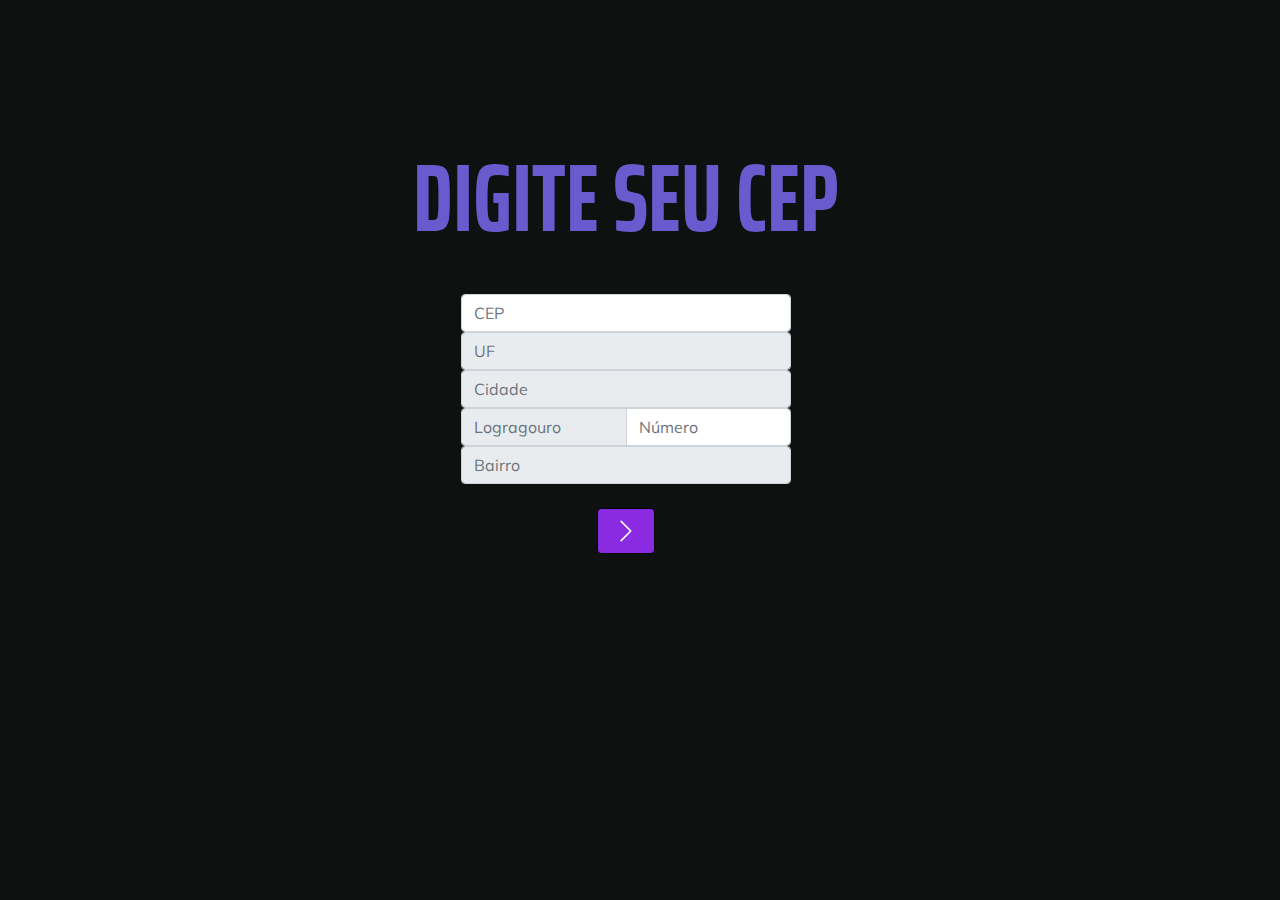
<file: api.html>
<!DOCTYPE html>
<html>  
<head>
    <title>Busca cep</title>
    <link href="https://fonts.googleapis.com/css?family=Saira+Extra+Condensed:500,700" rel="stylesheet" type="text/css" />
    <link href="https://fonts.googleapis.com/css?family=Muli:400,400i,800,800i" rel="stylesheet" type="text/css" />
    
    <link rel="stylesheet" href="https://unpkg.com/aos@next/dist/aos.css" />
    <link href="css/styles.css" rel="stylesheet" />
    <link rel="stylesheet" type="" href="./css/api.css">
    <script src="./js/jquery-3.6.0.min.js"></script>
</head>
<body>
   <div class="busca-cep"><h1>Digite seu CEP</h1></div>

<div class="container mt-5">
    
    <div class="row justify-content-center">
        <div class="formulario col-6">

            <div class="form-group ">
                <input class="form-control col-4" type="text"  id="cep" placeholder="CEP">
            </div>
           
            <div class="form-group">
                <input class="form-control " type="text" id="uf"  placeholder="UF" readonly>
            </div>

            <div class="form-group">
                <input class="form-control " type="text" name="Cidade" id="cidade" placeholder="Cidade" readonly>
            </div>

            <div class="form-group">
                <div class="input-group">
                    <input type="text" class="form-control col-8" placeholder="Logragouro" id="logradouro" readonly>
                    <input type="text" class="form-control col-4" placeholder="Número" id="numero">
           
                </div>
            </div>

            <div class="form-grounp">
                <input type="text" class="form-control " placeholder="Bairro" id="bairro" readonly>
            </div>
                        

            <div class="text-center">
                <button type="submit" id="btn" class="btn btn-success btn-custom mt-4 justify-content-center"><svg class="bi bi-chevron-right" width="32" height="32" viewBox="0 0 20 20" fill="currentColor" xmlns="http://www.w3.org/2000/svg"><path fill-rule="evenodd" d="M6.646 3.646a.5.5 0 01.708 0l6 6a.5.5 0 010 .708l-6 6a.5.5 0 01-.708-.708L12.293 10 6.646 4.354a.5.5 0 010-.708z" clip-rule="evenodd"/></svg>
                </button>
            </div>

        </div>

        
    </div>

</div>
<script src="./js/api.js"></script>

</body>
</html>
</file>
<file: css/styles.css>
@charset "UTF-8";

:root {
  --bs-blue: #0d6efd;
  --bs-indigo: #6610f2;
  --bs-purple: #6f42c1;
  --bs-pink: #d63384;
  --bs-red: #dc3545;
  --bs-orange: BLUEVIOLET;
  --bs-yellow: #ffc107;
  --bs-green: #198754;
  --bs-teal: #20c997;
  --bs-cyan: #0dcaf0;
  --bs-white: #fff;
  --bs-gray: #6c757d;
  --bs-gray-dark: #343a40;
  --bs-gray-100: #f8f9fa;
  --bs-gray-200: #e9ecef;
  --bs-gray-300: #dee2e6;
  --bs-gray-400: #ced4da;
  --bs-gray-500: #adb5bd;
  --bs-gray-600: #6c757d;
  --bs-gray-700: #495057;
  --bs-gray-800: #343a40;
  --bs-gray-900: #212529;
  --bs-primary: BLUEVIOLET;
  --bs-secondary: #6c757d;
  --bs-success: #198754;
  --bs-info: #0dcaf0;
  --bs-warning: #ffc107;
  --bs-danger: #dc3545;
  --bs-light: #f8f9fa;
  --bs-dark: #212529;
  --bs-primary-rgb: 189, 93, 56;
  --bs-secondary-rgb: 108, 117, 125;
  --bs-success-rgb: 25, 135, 84;
  --bs-info-rgb: 13, 202, 240;
  --bs-warning-rgb: 255, 193, 7;
  --bs-danger-rgb: 220, 53, 69;
  --bs-light-rgb: 248, 249, 250;
  --bs-dark-rgb: 33, 37, 41;
  --bs-white-rgb: 255, 255, 255;
  --bs-black-rgb: 0, 0, 0;
  --bs-body-color-rgb: 33, 37, 41;
  --bs-body-bg-rgb: 255, 255, 255;
  --bs-font-sans-serif: system-ui, -apple-system, "Segoe UI", Roboto, "Helvetica Neue", Arial, "Noto Sans", "Liberation Sans", sans-serif, "Apple Color Emoji", "Segoe UI Emoji", "Segoe UI Symbol", "Noto Color Emoji";
  --bs-font-monospace: SFMono-Regular, Menlo, Monaco, Consolas, "Liberation Mono", "Courier New", monospace;
  --bs-gradient: linear-gradient(180deg, rgba(255, 255, 255, 0.15), rgba(255, 255, 255, 0));
  --bs-body-font-family: Muli, -apple-system, BlinkMacSystemFont, Segoe UI, Roboto, Helvetica Neue, Arial, sans-serif, Apple Color Emoji, Segoe UI Emoji, Segoe UI Symbol, Noto Color Emoji;
  --bs-body-font-size: 1rem;
  --bs-body-font-weight: 400;
  --bs-body-line-height: 1.5;
  --bs-body-color: #212529;
  --bs-body-bg: #fff;
}

*,
*::before,
*::after {
  box-sizing: border-box;
}

@media (prefers-reduced-motion: no-preference) {
  :root {
    scroll-behavior: smooth;
  }
}

body {
  margin: 0;
  font-family: var(--bs-body-font-family);
  font-size: var(--bs-body-font-size);
  font-weight: var(--bs-body-font-weight);
  line-height: var(--bs-body-line-height);
  color: var(--bs-body-color);
  text-align: var(--bs-body-text-align);
  background-color: var(--bs-body-bg);
  -webkit-text-size-adjust: 100%;
  -webkit-tap-highlight-color: rgba(0, 0, 0, 0);
  background-color: rgb(15, 17, 17);
}

hr {
  margin: 1rem 0;
  color: inherit;
  background-color: currentColor;
  border: 0;
  opacity: 0.25;
}

hr:not([size]) {
  height: 1px;
}

h6, .h6, h5, .h5, h4, .h4, h3, .h3, h2, .h2, h1, .h1 {
  margin-top: 0;
  margin-bottom: 0.5rem;
  font-family: "Saira Extra Condensed", -apple-system, BlinkMacSystemFont, "Segoe UI", Roboto, "Helvetica Neue", Arial, sans-serif, "Apple Color Emoji", "Segoe UI Emoji", "Segoe UI Symbol", "Noto Color Emoji";
  font-weight: 700;
  line-height: 1.2;
  color: slateblue;
}

h1, .h1 {
  font-size: calc(1.725rem + 5.7vw);
}
@media (min-width: 1200px) {
  h1, .h1 {
    font-size: 6rem;
  }
}

h2, .h2 {
  font-size: calc(1.475rem + 2.7vw);
}
@media (min-width: 1200px) {
  h2, .h2 {
    font-size: 3.5rem;
  }
}

h3, .h3 {
  font-size: calc(1.325rem + 0.9vw);
}
@media (min-width: 1200px) {
  h3, .h3 {
    font-size: 2rem;
  }
}

h4, .h4 {
  font-size: calc(1.275rem + 0.3vw);
}
@media (min-width: 1200px) {
  h4, .h4 {
    font-size: 1.5rem;
  }
}

h5, .h5 {
  font-size: 1.25rem;
}

h6, .h6 {
  font-size: 1rem;
}

p {
  margin-top: 0;
  margin-bottom: 1rem;
}

abbr[title],
abbr[data-bs-original-title] {
  -webkit-text-decoration: underline dotted;
          text-decoration: underline dotted;
  cursor: help;
  -webkit-text-decoration-skip-ink: none;
          text-decoration-skip-ink: none;
}

address {
  margin-bottom: 1rem;
  font-style: normal;
  line-height: inherit;
}

ol,
ul {
  padding-left: 2rem;
}

ol,
ul,
dl {
  margin-top: 0;
  margin-bottom: 1rem;
}

ol ol,
ul ul,
ol ul,
ul ol {
  margin-bottom: 0;
}

dt {
  font-weight: 700;
}

dd {
  margin-bottom: 0.5rem;
  margin-left: 0;
}

blockquote {
  margin: 0 0 1rem;
}

b,
strong {
  font-weight: bolder;
}

small, .small {
  font-size: 0.875em;
}

mark, .mark {
  padding: 0.2em;
  background-color: #fcf8e3;
}

sub,
sup {
  position: relative;
  font-size: 0.75em;
  line-height: 0;
  vertical-align: baseline;
}

sub {
  bottom: -0.25em;
}

sup {
  top: -0.5em;
}

a {
  color: BLUEVIOLET;
  text-decoration: underline;
}
a:hover {
  color: slateblue;
}

a:not([href]):not([class]), a:not([href]):not([class]):hover {
  color: inherit;
  text-decoration: none;
}

pre,
code,
kbd,
samp {
  font-family: var(--bs-font-monospace);
  font-size: 1em;
  direction: ltr /* rtl:ignore */;
  unicode-bidi: bidi-override;
}

pre {
  display: block;
  margin-top: 0;
  margin-bottom: 1rem;
  overflow: auto;
  font-size: 0.875em;
}
pre code {
  font-size: inherit;
  color: inherit;
  word-break: normal;
}

code {
  font-size: 0.875em;
  color: #d63384;
  word-wrap: break-word;
}
a > code {
  color: inherit;
}

kbd {
  padding: 0.2rem 0.4rem;
  font-size: 0.875em;
  color: #fff;
  background-color: #212529;
  border-radius: 0.2rem;
}
kbd kbd {
  padding: 0;
  font-size: 1em;
  font-weight: 700;
}

figure {
  margin: 0 0 1rem;
}

img,
svg {
  vertical-align: middle;
}

table {
  caption-side: bottom;
  border-collapse: collapse;
}

caption {
  padding-top: 0.5rem;
  padding-bottom: 0.5rem;
  color: #6c757d;
  text-align: left;
}

th {
  text-align: inherit;
  text-align: -webkit-match-parent;
}

thead,
tbody,
tfoot,
tr,
td,
th {
  border-color: inherit;
  border-style: solid;
  border-width: 0;
}

label {
  display: inline-block;
}

button {
  border-radius: 0;
}

button:focus:not(:focus-visible) {
  outline: 0;
}

input,
button,
select,
optgroup,
textarea {
  margin: 0;
  font-family: inherit;
  font-size: inherit;
  line-height: inherit;
}

button,
select {
  text-transform: none;
}

[role=button] {
  cursor: pointer;
}

select {
  word-wrap: normal;
}
select:disabled {
  opacity: 1;
}

[list]::-webkit-calendar-picker-indicator {
  display: none;
}

button,
[type=button],
[type=reset],
[type=submit] {
  -webkit-appearance: button;
}
button:not(:disabled),
[type=button]:not(:disabled),
[type=reset]:not(:disabled),
[type=submit]:not(:disabled) {
  cursor: pointer;
}

::-moz-focus-inner {
  padding: 0;
  border-style: none;
}

textarea {
  resize: vertical;
}

fieldset {
  min-width: 0;
  padding: 0;
  margin: 0;
  border: 0;
}

legend {
  float: left;
  width: 100%;
  padding: 0;
  margin-bottom: 0.5rem;
  font-size: calc(1.275rem + 0.3vw);
  line-height: inherit;
}
@media (min-width: 1200px) {
  legend {
    font-size: 1.5rem;
  }
}
legend + * {
  clear: left;
}

::-webkit-datetime-edit-fields-wrapper,
::-webkit-datetime-edit-text,
::-webkit-datetime-edit-minute,
::-webkit-datetime-edit-hour-field,
::-webkit-datetime-edit-day-field,
::-webkit-datetime-edit-month-field,
::-webkit-datetime-edit-year-field {
  padding: 0;
}

::-webkit-inner-spin-button {
  height: auto;
}

[type=search] {
  outline-offset: -2px;
  -webkit-appearance: textfield;
}

/* rtl:raw:
[type="tel"],
[type="url"],
[type="email"],
[type="number"] {
  direction: ltr;
}
*/
::-webkit-search-decoration {
  -webkit-appearance: none;
}

::-webkit-color-swatch-wrapper {
  padding: 0;
}

::-webkit-file-upload-button {
  font: inherit;
}

::file-selector-button {
  font: inherit;
}

::-webkit-file-upload-button {
  font: inherit;
  -webkit-appearance: button;
}

output {
  display: inline-block;
}

iframe {
  border: 0;
}

summary {
  display: list-item;
  cursor: pointer;
}

progress {
  vertical-align: baseline;
}

[hidden] {
  display: none !important;
}

.lead {
  font-size: 1.25rem;
  font-weight: 300;
}

.display-1 {
  font-size: calc(1.625rem + 4.5vw);
  font-weight: 300;
  line-height: 1.2;
}
@media (min-width: 1200px) {
  .display-1 {
    font-size: 5rem;
  }
}

.display-2 {
  font-size: calc(1.575rem + 3.9vw);
  font-weight: 300;
  line-height: 1.2;
}
@media (min-width: 1200px) {
  .display-2 {
    font-size: 4.5rem;
  }
}

.display-3 {
  font-size: calc(1.525rem + 3.3vw);
  font-weight: 300;
  line-height: 1.2;
}
@media (min-width: 1200px) {
  .display-3 {
    font-size: 4rem;
  }
}

.display-4 {
  font-size: calc(1.475rem + 2.7vw);
  font-weight: 300;
  line-height: 1.2;
}
@media (min-width: 1200px) {
  .display-4 {
    font-size: 3.5rem;
  }
}

.display-5 {
  font-size: calc(1.425rem + 2.1vw);
  font-weight: 300;
  line-height: 1.2;
}
@media (min-width: 1200px) {
  .display-5 {
    font-size: 3rem;
  }
}

.display-6 {
  font-size: calc(1.375rem + 1.5vw);
  font-weight: 300;
  line-height: 1.2;
}
@media (min-width: 1200px) {
  .display-6 {
    font-size: 2.5rem;
  }
}

.list-unstyled {
  padding-left: 0;
  list-style: none;
}

.list-inline {
  padding-left: 0;
  list-style: none;
}

.list-inline-item {
  display: inline-block;
}
.list-inline-item:not(:last-child) {
  margin-right: 0.5rem;
}

.initialism {
  font-size: 0.875em;
  text-transform: uppercase;
}

.blockquote {
  margin-bottom: 1rem;
  font-size: 1.25rem;
}
.blockquote > :last-child {
  margin-bottom: 0;
}

.blockquote-footer {
  margin-top: -1rem;
  margin-bottom: 1rem;
  font-size: 0.875em;
  color: #6c757d;
}
.blockquote-footer::before {
  content: "— ";
}

.img-fluid {
  max-width: 100%;
  height: auto;
}

.img-thumbnail {
  padding: 0.25rem;
  background-color: #fff;
  border: 1px solid #dee2e6;
  border-radius: 0.25rem;
  max-width: 100%;
  height: auto;
}

.figure {
  display: inline-block;
}

.figure-img {
  margin-bottom: 0.5rem;
  line-height: 1;
}

.figure-caption {
  font-size: 0.875em;
  color: #6c757d;
}

.container,
.container-fluid,
.container-xxl,
.container-xl,
.container-lg,
.container-md,
.container-sm {
  width: 100%;
  padding-right: var(--bs-gutter-x, 0.75rem);
  padding-left: var(--bs-gutter-x, 0.75rem);
  margin-right: auto;
  margin-left: auto;
}

@media (min-width: 576px) {
  .container-sm, .container {
    max-width: 540px;
  }
}
@media (min-width: 768px) {
  .container-md, .container-sm, .container {
    max-width: 720px;
  }
}
@media (min-width: 992px) {
  .container-lg, .container-md, .container-sm, .container {
    max-width: 960px;
  }
}
@media (min-width: 1200px) {
  .container-xl, .container-lg, .container-md, .container-sm, .container {
    max-width: 1140px;
  }
}
@media (min-width: 1400px) {
  .container-xxl, .container-xl, .container-lg, .container-md, .container-sm, .container {
    max-width: 1320px;
  }
}
.row {
  --bs-gutter-x: 1.5rem;
  --bs-gutter-y: 0;
  display: flex;
  flex-wrap: wrap;
  margin-top: calc(-1 * var(--bs-gutter-y));
  margin-right: calc(-0.5 * var(--bs-gutter-x));
  margin-left: calc(-0.5 * var(--bs-gutter-x));
}
.row > * {
  flex-shrink: 0;
  width: 100%;
  max-width: 100%;
  padding-right: calc(var(--bs-gutter-x) * 0.5);
  padding-left: calc(var(--bs-gutter-x) * 0.5);
  margin-top: var(--bs-gutter-y);
}

.col {
  flex: 1 0 0%;
}

.row-cols-auto > * {
  flex: 0 0 auto;
  width: auto;
}

.row-cols-1 > * {
  flex: 0 0 auto;
  width: 100%;
}

.row-cols-2 > * {
  flex: 0 0 auto;
  width: 50%;
}

.row-cols-3 > * {
  flex: 0 0 auto;
  width: 33.3333333333%;
}

.row-cols-4 > * {
  flex: 0 0 auto;
  width: 25%;
}

.row-cols-5 > * {
  flex: 0 0 auto;
  width: 20%;
}

.row-cols-6 > * {
  flex: 0 0 auto;
  width: 16.6666666667%;
}

.col-auto {
  flex: 0 0 auto;
  width: auto;
}

.col-1 {
  flex: 0 0 auto;
  width: 8.33333333%;
}

.col-2 {
  flex: 0 0 auto;
  width: 16.66666667%;
}

.col-3 {
  flex: 0 0 auto;
  width: 25%;
}

.col-4 {
  flex: 0 0 auto;
  width: 33.33333333%;
}

.col-5 {
  flex: 0 0 auto;
  width: 41.66666667%;
}

.col-6 {
  flex: 0 0 auto;
  width: 50%;
}

.col-7 {
  flex: 0 0 auto;
  width: 58.33333333%;
}

.col-8 {
  flex: 0 0 auto;
  width: 66.66666667%;
}

.col-9 {
  flex: 0 0 auto;
  width: 75%;
}

.col-10 {
  flex: 0 0 auto;
  width: 83.33333333%;
}

.col-11 {
  flex: 0 0 auto;
  width: 91.66666667%;
}

.col-12 {
  flex: 0 0 auto;
  width: 100%;
}

.offset-1 {
  margin-left: 8.33333333%;
}

.offset-2 {
  margin-left: 16.66666667%;
}

.offset-3 {
  margin-left: 25%;
}

.offset-4 {
  margin-left: 33.33333333%;
}

.offset-5 {
  margin-left: 41.66666667%;
}

.offset-6 {
  margin-left: 50%;
}

.offset-7 {
  margin-left: 58.33333333%;
}

.offset-8 {
  margin-left: 66.66666667%;
}

.offset-9 {
  margin-left: 75%;
}

.offset-10 {
  margin-left: 83.33333333%;
}

.offset-11 {
  margin-left: 91.66666667%;
}

.g-0,
.gx-0 {
  --bs-gutter-x: 0;
}

.g-0,
.gy-0 {
  --bs-gutter-y: 0;
}

.g-1,
.gx-1 {
  --bs-gutter-x: 0.25rem;
}

.g-1,
.gy-1 {
  --bs-gutter-y: 0.25rem;
}

.g-2,
.gx-2 {
  --bs-gutter-x: 0.5rem;
}

.g-2,
.gy-2 {
  --bs-gutter-y: 0.5rem;
}

.g-3,
.gx-3 {
  --bs-gutter-x: 1rem;
}

.g-3,
.gy-3 {
  --bs-gutter-y: 1rem;
}

.g-4,
.gx-4 {
  --bs-gutter-x: 1.5rem;
}

.g-4,
.gy-4 {
  --bs-gutter-y: 1.5rem;
}

.g-5,
.gx-5 {
  --bs-gutter-x: 3rem;
}

.g-5,
.gy-5 {
  --bs-gutter-y: 3rem;
}

@media (min-width: 576px) {
  .col-sm {
    flex: 1 0 0%;
  }

  .row-cols-sm-auto > * {
    flex: 0 0 auto;
    width: auto;
  }

  .row-cols-sm-1 > * {
    flex: 0 0 auto;
    width: 100%;
  }

  .row-cols-sm-2 > * {
    flex: 0 0 auto;
    width: 50%;
  }

  .row-cols-sm-3 > * {
    flex: 0 0 auto;
    width: 33.3333333333%;
  }

  .row-cols-sm-4 > * {
    flex: 0 0 auto;
    width: 25%;
  }

  .row-cols-sm-5 > * {
    flex: 0 0 auto;
    width: 20%;
  }

  .row-cols-sm-6 > * {
    flex: 0 0 auto;
    width: 16.6666666667%;
  }

  .col-sm-auto {
    flex: 0 0 auto;
    width: auto;
  }

  .col-sm-1 {
    flex: 0 0 auto;
    width: 8.33333333%;
  }

  .col-sm-2 {
    flex: 0 0 auto;
    width: 16.66666667%;
  }

  .col-sm-3 {
    flex: 0 0 auto;
    width: 25%;
  }

  .col-sm-4 {
    flex: 0 0 auto;
    width: 33.33333333%;
  }

  .col-sm-5 {
    flex: 0 0 auto;
    width: 41.66666667%;
  }

  .col-sm-6 {
    flex: 0 0 auto;
    width: 50%;
  }

  .col-sm-7 {
    flex: 0 0 auto;
    width: 58.33333333%;
  }

  .col-sm-8 {
    flex: 0 0 auto;
    width: 66.66666667%;
  }

  .col-sm-9 {
    flex: 0 0 auto;
    width: 75%;
  }

  .col-sm-10 {
    flex: 0 0 auto;
    width: 83.33333333%;
  }

  .col-sm-11 {
    flex: 0 0 auto;
    width: 91.66666667%;
  }

  .col-sm-12 {
    flex: 0 0 auto;
    width: 100%;
  }

  .offset-sm-0 {
    margin-left: 0;
  }

  .offset-sm-1 {
    margin-left: 8.33333333%;
  }

  .offset-sm-2 {
    margin-left: 16.66666667%;
  }

  .offset-sm-3 {
    margin-left: 25%;
  }

  .offset-sm-4 {
    margin-left: 33.33333333%;
  }

  .offset-sm-5 {
    margin-left: 41.66666667%;
  }

  .offset-sm-6 {
    margin-left: 50%;
  }

  .offset-sm-7 {
    margin-left: 58.33333333%;
  }

  .offset-sm-8 {
    margin-left: 66.66666667%;
  }

  .offset-sm-9 {
    margin-left: 75%;
  }

  .offset-sm-10 {
    margin-left: 83.33333333%;
  }

  .offset-sm-11 {
    margin-left: 91.66666667%;
  }

  .g-sm-0,
.gx-sm-0 {
    --bs-gutter-x: 0;
  }

  .g-sm-0,
.gy-sm-0 {
    --bs-gutter-y: 0;
  }

  .g-sm-1,
.gx-sm-1 {
    --bs-gutter-x: 0.25rem;
  }

  .g-sm-1,
.gy-sm-1 {
    --bs-gutter-y: 0.25rem;
  }

  .g-sm-2,
.gx-sm-2 {
    --bs-gutter-x: 0.5rem;
  }

  .g-sm-2,
.gy-sm-2 {
    --bs-gutter-y: 0.5rem;
  }

  .g-sm-3,
.gx-sm-3 {
    --bs-gutter-x: 1rem;
  }

  .g-sm-3,
.gy-sm-3 {
    --bs-gutter-y: 1rem;
  }

  .g-sm-4,
.gx-sm-4 {
    --bs-gutter-x: 1.5rem;
  }

  .g-sm-4,
.gy-sm-4 {
    --bs-gutter-y: 1.5rem;
  }

  .g-sm-5,
.gx-sm-5 {
    --bs-gutter-x: 3rem;
  }

  .g-sm-5,
.gy-sm-5 {
    --bs-gutter-y: 3rem;
  }
}
@media (min-width: 768px) {
  .col-md {
    flex: 1 0 0%;
  }

  .row-cols-md-auto > * {
    flex: 0 0 auto;
    width: auto;
  }

  .row-cols-md-1 > * {
    flex: 0 0 auto;
    width: 100%;
  }

  .row-cols-md-2 > * {
    flex: 0 0 auto;
    width: 50%;
  }

  .row-cols-md-3 > * {
    flex: 0 0 auto;
    width: 33.3333333333%;
  }

  .row-cols-md-4 > * {
    flex: 0 0 auto;
    width: 25%;
  }

  .row-cols-md-5 > * {
    flex: 0 0 auto;
    width: 20%;
  }

  .row-cols-md-6 > * {
    flex: 0 0 auto;
    width: 16.6666666667%;
  }

  .col-md-auto {
    flex: 0 0 auto;
    width: auto;
  }

  .col-md-1 {
    flex: 0 0 auto;
    width: 8.33333333%;
  }

  .col-md-2 {
    flex: 0 0 auto;
    width: 16.66666667%;
  }

  .col-md-3 {
    flex: 0 0 auto;
    width: 25%;
  }

  .col-md-4 {
    flex: 0 0 auto;
    width: 33.33333333%;
  }

  .col-md-5 {
    flex: 0 0 auto;
    width: 41.66666667%;
  }

  .col-md-6 {
    flex: 0 0 auto;
    width: 50%;
  }

  .col-md-7 {
    flex: 0 0 auto;
    width: 58.33333333%;
  }

  .col-md-8 {
    flex: 0 0 auto;
    width: 66.66666667%;
  }

  .col-md-9 {
    flex: 0 0 auto;
    width: 75%;
  }

  .col-md-10 {
    flex: 0 0 auto;
    width: 83.33333333%;
  }

  .col-md-11 {
    flex: 0 0 auto;
    width: 91.66666667%;
  }

  .col-md-12 {
    flex: 0 0 auto;
    width: 100%;
  }

  .offset-md-0 {
    margin-left: 0;
  }

  .offset-md-1 {
    margin-left: 8.33333333%;
  }

  .offset-md-2 {
    margin-left: 16.66666667%;
  }

  .offset-md-3 {
    margin-left: 25%;
  }

  .offset-md-4 {
    margin-left: 33.33333333%;
  }

  .offset-md-5 {
    margin-left: 41.66666667%;
  }

  .offset-md-6 {
    margin-left: 50%;
  }

  .offset-md-7 {
    margin-left: 58.33333333%;
  }

  .offset-md-8 {
    margin-left: 66.66666667%;
  }

  .offset-md-9 {
    margin-left: 75%;
  }

  .offset-md-10 {
    margin-left: 83.33333333%;
  }

  .offset-md-11 {
    margin-left: 91.66666667%;
  }

  .g-md-0,
.gx-md-0 {
    --bs-gutter-x: 0;
  }

  .g-md-0,
.gy-md-0 {
    --bs-gutter-y: 0;
  }

  .g-md-1,
.gx-md-1 {
    --bs-gutter-x: 0.25rem;
  }

  .g-md-1,
.gy-md-1 {
    --bs-gutter-y: 0.25rem;
  }

  .g-md-2,
.gx-md-2 {
    --bs-gutter-x: 0.5rem;
  }

  .g-md-2,
.gy-md-2 {
    --bs-gutter-y: 0.5rem;
  }

  .g-md-3,
.gx-md-3 {
    --bs-gutter-x: 1rem;
  }

  .g-md-3,
.gy-md-3 {
    --bs-gutter-y: 1rem;
  }

  .g-md-4,
.gx-md-4 {
    --bs-gutter-x: 1.5rem;
  }

  .g-md-4,
.gy-md-4 {
    --bs-gutter-y: 1.5rem;
  }

  .g-md-5,
.gx-md-5 {
    --bs-gutter-x: 3rem;
  }

  .g-md-5,
.gy-md-5 {
    --bs-gutter-y: 3rem;
  }
}
@media (min-width: 992px) {
  .col-lg {
    flex: 1 0 0%;
  }

  .row-cols-lg-auto > * {
    flex: 0 0 auto;
    width: auto;
  }

  .row-cols-lg-1 > * {
    flex: 0 0 auto;
    width: 100%;
  }

  .row-cols-lg-2 > * {
    flex: 0 0 auto;
    width: 50%;
  }

  .row-cols-lg-3 > * {
    flex: 0 0 auto;
    width: 33.3333333333%;
  }

  .row-cols-lg-4 > * {
    flex: 0 0 auto;
    width: 25%;
  }

  .row-cols-lg-5 > * {
    flex: 0 0 auto;
    width: 20%;
  }

  .row-cols-lg-6 > * {
    flex: 0 0 auto;
    width: 16.6666666667%;
  }

  .col-lg-auto {
    flex: 0 0 auto;
    width: auto;
  }

  .col-lg-1 {
    flex: 0 0 auto;
    width: 8.33333333%;
  }

  .col-lg-2 {
    flex: 0 0 auto;
    width: 16.66666667%;
  }

  .col-lg-3 {
    flex: 0 0 auto;
    width: 25%;
  }

  .col-lg-4 {
    flex: 0 0 auto;
    width: 33.33333333%;
  }

  .col-lg-5 {
    flex: 0 0 auto;
    width: 41.66666667%;
  }

  .col-lg-6 {
    flex: 0 0 auto;
    width: 50%;
  }

  .col-lg-7 {
    flex: 0 0 auto;
    width: 58.33333333%;
  }

  .col-lg-8 {
    flex: 0 0 auto;
    width: 66.66666667%;
  }

  .col-lg-9 {
    flex: 0 0 auto;
    width: 75%;
  }

  .col-lg-10 {
    flex: 0 0 auto;
    width: 83.33333333%;
  }

  .col-lg-11 {
    flex: 0 0 auto;
    width: 91.66666667%;
  }

  .col-lg-12 {
    flex: 0 0 auto;
    width: 100%;
  }

  .offset-lg-0 {
    margin-left: 0;
  }

  .offset-lg-1 {
    margin-left: 8.33333333%;
  }

  .offset-lg-2 {
    margin-left: 16.66666667%;
  }

  .offset-lg-3 {
    margin-left: 25%;
  }

  .offset-lg-4 {
    margin-left: 33.33333333%;
  }

  .offset-lg-5 {
    margin-left: 41.66666667%;
  }

  .offset-lg-6 {
    margin-left: 50%;
  }

  .offset-lg-7 {
    margin-left: 58.33333333%;
  }

  .offset-lg-8 {
    margin-left: 66.66666667%;
  }

  .offset-lg-9 {
    margin-left: 75%;
  }

  .offset-lg-10 {
    margin-left: 83.33333333%;
  }

  .offset-lg-11 {
    margin-left: 91.66666667%;
  }

  .g-lg-0,
.gx-lg-0 {
    --bs-gutter-x: 0;
  }

  .g-lg-0,
.gy-lg-0 {
    --bs-gutter-y: 0;
  }

  .g-lg-1,
.gx-lg-1 {
    --bs-gutter-x: 0.25rem;
  }

  .g-lg-1,
.gy-lg-1 {
    --bs-gutter-y: 0.25rem;
  }

  .g-lg-2,
.gx-lg-2 {
    --bs-gutter-x: 0.5rem;
  }

  .g-lg-2,
.gy-lg-2 {
    --bs-gutter-y: 0.5rem;
  }

  .g-lg-3,
.gx-lg-3 {
    --bs-gutter-x: 1rem;
  }

  .g-lg-3,
.gy-lg-3 {
    --bs-gutter-y: 1rem;
  }

  .g-lg-4,
.gx-lg-4 {
    --bs-gutter-x: 1.5rem;
  }

  .g-lg-4,
.gy-lg-4 {
    --bs-gutter-y: 1.5rem;
  }

  .g-lg-5,
.gx-lg-5 {
    --bs-gutter-x: 3rem;
  }

  .g-lg-5,
.gy-lg-5 {
    --bs-gutter-y: 3rem;
  }
}
@media (min-width: 1200px) {
  .col-xl {
    flex: 1 0 0%;
  }

  .row-cols-xl-auto > * {
    flex: 0 0 auto;
    width: auto;
  }

  .row-cols-xl-1 > * {
    flex: 0 0 auto;
    width: 100%;
  }

  .row-cols-xl-2 > * {
    flex: 0 0 auto;
    width: 50%;
  }

  .row-cols-xl-3 > * {
    flex: 0 0 auto;
    width: 33.3333333333%;
  }

  .row-cols-xl-4 > * {
    flex: 0 0 auto;
    width: 25%;
  }

  .row-cols-xl-5 > * {
    flex: 0 0 auto;
    width: 20%;
  }

  .row-cols-xl-6 > * {
    flex: 0 0 auto;
    width: 16.6666666667%;
  }

  .col-xl-auto {
    flex: 0 0 auto;
    width: auto;
  }

  .col-xl-1 {
    flex: 0 0 auto;
    width: 8.33333333%;
  }

  .col-xl-2 {
    flex: 0 0 auto;
    width: 16.66666667%;
  }

  .col-xl-3 {
    flex: 0 0 auto;
    width: 25%;
  }

  .col-xl-4 {
    flex: 0 0 auto;
    width: 33.33333333%;
  }

  .col-xl-5 {
    flex: 0 0 auto;
    width: 41.66666667%;
  }

  .col-xl-6 {
    flex: 0 0 auto;
    width: 50%;
  }

  .col-xl-7 {
    flex: 0 0 auto;
    width: 58.33333333%;
  }

  .col-xl-8 {
    flex: 0 0 auto;
    width: 66.66666667%;
  }

  .col-xl-9 {
    flex: 0 0 auto;
    width: 75%;
  }

  .col-xl-10 {
    flex: 0 0 auto;
    width: 83.33333333%;
  }

  .col-xl-11 {
    flex: 0 0 auto;
    width: 91.66666667%;
  }

  .col-xl-12 {
    flex: 0 0 auto;
    width: 100%;
  }

  .offset-xl-0 {
    margin-left: 0;
  }

  .offset-xl-1 {
    margin-left: 8.33333333%;
  }

  .offset-xl-2 {
    margin-left: 16.66666667%;
  }

  .offset-xl-3 {
    margin-left: 25%;
  }

  .offset-xl-4 {
    margin-left: 33.33333333%;
  }

  .offset-xl-5 {
    margin-left: 41.66666667%;
  }

  .offset-xl-6 {
    margin-left: 50%;
  }

  .offset-xl-7 {
    margin-left: 58.33333333%;
  }

  .offset-xl-8 {
    margin-left: 66.66666667%;
  }

  .offset-xl-9 {
    margin-left: 75%;
  }

  .offset-xl-10 {
    margin-left: 83.33333333%;
  }

  .offset-xl-11 {
    margin-left: 91.66666667%;
  }

  .g-xl-0,
.gx-xl-0 {
    --bs-gutter-x: 0;
  }

  .g-xl-0,
.gy-xl-0 {
    --bs-gutter-y: 0;
  }

  .g-xl-1,
.gx-xl-1 {
    --bs-gutter-x: 0.25rem;
  }

  .g-xl-1,
.gy-xl-1 {
    --bs-gutter-y: 0.25rem;
  }

  .g-xl-2,
.gx-xl-2 {
    --bs-gutter-x: 0.5rem;
  }

  .g-xl-2,
.gy-xl-2 {
    --bs-gutter-y: 0.5rem;
  }

  .g-xl-3,
.gx-xl-3 {
    --bs-gutter-x: 1rem;
  }

  .g-xl-3,
.gy-xl-3 {
    --bs-gutter-y: 1rem;
  }

  .g-xl-4,
.gx-xl-4 {
    --bs-gutter-x: 1.5rem;
  }

  .g-xl-4,
.gy-xl-4 {
    --bs-gutter-y: 1.5rem;
  }

  .g-xl-5,
.gx-xl-5 {
    --bs-gutter-x: 3rem;
  }

  .g-xl-5,
.gy-xl-5 {
    --bs-gutter-y: 3rem;
  }
}
@media (min-width: 1400px) {
  .col-xxl {
    flex: 1 0 0%;
  }

  .row-cols-xxl-auto > * {
    flex: 0 0 auto;
    width: auto;
  }

  .row-cols-xxl-1 > * {
    flex: 0 0 auto;
    width: 100%;
  }

  .row-cols-xxl-2 > * {
    flex: 0 0 auto;
    width: 50%;
  }

  .row-cols-xxl-3 > * {
    flex: 0 0 auto;
    width: 33.3333333333%;
  }

  .row-cols-xxl-4 > * {
    flex: 0 0 auto;
    width: 25%;
  }

  .row-cols-xxl-5 > * {
    flex: 0 0 auto;
    width: 20%;
  }

  .row-cols-xxl-6 > * {
    flex: 0 0 auto;
    width: 16.6666666667%;
  }

  .col-xxl-auto {
    flex: 0 0 auto;
    width: auto;
  }

  .col-xxl-1 {
    flex: 0 0 auto;
    width: 8.33333333%;
  }

  .col-xxl-2 {
    flex: 0 0 auto;
    width: 16.66666667%;
  }

  .col-xxl-3 {
    flex: 0 0 auto;
    width: 25%;
  }

  .col-xxl-4 {
    flex: 0 0 auto;
    width: 33.33333333%;
  }

  .col-xxl-5 {
    flex: 0 0 auto;
    width: 41.66666667%;
  }

  .col-xxl-6 {
    flex: 0 0 auto;
    width: 50%;
  }

  .col-xxl-7 {
    flex: 0 0 auto;
    width: 58.33333333%;
  }

  .col-xxl-8 {
    flex: 0 0 auto;
    width: 66.66666667%;
  }

  .col-xxl-9 {
    flex: 0 0 auto;
    width: 75%;
  }

  .col-xxl-10 {
    flex: 0 0 auto;
    width: 83.33333333%;
  }

  .col-xxl-11 {
    flex: 0 0 auto;
    width: 91.66666667%;
  }

  .col-xxl-12 {
    flex: 0 0 auto;
    width: 100%;
  }

  .offset-xxl-0 {
    margin-left: 0;
  }

  .offset-xxl-1 {
    margin-left: 8.33333333%;
  }

  .offset-xxl-2 {
    margin-left: 16.66666667%;
  }

  .offset-xxl-3 {
    margin-left: 25%;
  }

  .offset-xxl-4 {
    margin-left: 33.33333333%;
  }

  .offset-xxl-5 {
    margin-left: 41.66666667%;
  }

  .offset-xxl-6 {
    margin-left: 50%;
  }

  .offset-xxl-7 {
    margin-left: 58.33333333%;
  }

  .offset-xxl-8 {
    margin-left: 66.66666667%;
  }

  .offset-xxl-9 {
    margin-left: 75%;
  }

  .offset-xxl-10 {
    margin-left: 83.33333333%;
  }

  .offset-xxl-11 {
    margin-left: 91.66666667%;
  }

  .g-xxl-0,
.gx-xxl-0 {
    --bs-gutter-x: 0;
  }

  .g-xxl-0,
.gy-xxl-0 {
    --bs-gutter-y: 0;
  }

  .g-xxl-1,
.gx-xxl-1 {
    --bs-gutter-x: 0.25rem;
  }

  .g-xxl-1,
.gy-xxl-1 {
    --bs-gutter-y: 0.25rem;
  }

  .g-xxl-2,
.gx-xxl-2 {
    --bs-gutter-x: 0.5rem;
  }

  .g-xxl-2,
.gy-xxl-2 {
    --bs-gutter-y: 0.5rem;
  }

  .g-xxl-3,
.gx-xxl-3 {
    --bs-gutter-x: 1rem;
  }

  .g-xxl-3,
.gy-xxl-3 {
    --bs-gutter-y: 1rem;
  }

  .g-xxl-4,
.gx-xxl-4 {
    --bs-gutter-x: 1.5rem;
  }

  .g-xxl-4,
.gy-xxl-4 {
    --bs-gutter-y: 1.5rem;
  }

  .g-xxl-5,
.gx-xxl-5 {
    --bs-gutter-x: 3rem;
  }

  .g-xxl-5,
.gy-xxl-5 {
    --bs-gutter-y: 3rem;
  }
}
.table {
  --bs-table-bg: transparent;
  --bs-table-accent-bg: transparent;
  --bs-table-striped-color: #212529;
  --bs-table-striped-bg: rgba(0, 0, 0, 0.05);
  --bs-table-active-color: #212529;
  --bs-table-active-bg: rgba(0, 0, 0, 0.1);
  --bs-table-hover-color: #212529;
  --bs-table-hover-bg: rgba(0, 0, 0, 0.075);
  width: 100%;
  margin-bottom: 1rem;
  color: #212529;
  vertical-align: top;
  border-color: #dee2e6;
}
.table > :not(caption) > * > * {
  padding: 0.5rem 0.5rem;
  background-color: var(--bs-table-bg);
  border-bottom-width: 1px;
  box-shadow: inset 0 0 0 9999px var(--bs-table-accent-bg);
}
.table > tbody {
  vertical-align: inherit;
}
.table > thead {
  vertical-align: bottom;
}
.table > :not(:first-child) {
  border-top: 2px solid currentColor;
}

.caption-top {
  caption-side: top;
}

.table-sm > :not(caption) > * > * {
  padding: 0.25rem 0.25rem;
}

.table-bordered > :not(caption) > * {
  border-width: 1px 0;
}
.table-bordered > :not(caption) > * > * {
  border-width: 0 1px;
}

.table-borderless > :not(caption) > * > * {
  border-bottom-width: 0;
}
.table-borderless > :not(:first-child) {
  border-top-width: 0;
}

.table-striped > tbody > tr:nth-of-type(odd) > * {
  --bs-table-accent-bg: var(--bs-table-striped-bg);
  color: var(--bs-table-striped-color);
}

.table-active {
  --bs-table-accent-bg: var(--bs-table-active-bg);
  color: var(--bs-table-active-color);
}

.table-hover > tbody > tr:hover > * {
  --bs-table-accent-bg: var(--bs-table-hover-bg);
  color: var(--bs-table-hover-color);
}

.table-primary {
  --bs-table-bg: #f2dfd7;
  --bs-table-striped-bg: #e6d4cc;
  --bs-table-striped-color: #000;
  --bs-table-active-bg: #dac9c2;
  --bs-table-active-color: #000;
  --bs-table-hover-bg: #e0cec7;
  --bs-table-hover-color: #000;
  color: #000;
  border-color: #dac9c2;
}

.table-secondary {
  --bs-table-bg: #e2e3e5;
  --bs-table-striped-bg: #d7d8da;
  --bs-table-striped-color: #000;
  --bs-table-active-bg: #cbccce;
  --bs-table-active-color: #000;
  --bs-table-hover-bg: #d1d2d4;
  --bs-table-hover-color: #000;
  color: #000;
  border-color: #cbccce;
}

.table-success {
  --bs-table-bg: #d1e7dd;
  --bs-table-striped-bg: #c7dbd2;
  --bs-table-striped-color: #000;
  --bs-table-active-bg: #bcd0c7;
  --bs-table-active-color: #000;
  --bs-table-hover-bg: #c1d6cc;
  --bs-table-hover-color: #000;
  color: #000;
  border-color: #bcd0c7;
}

.table-info {
  --bs-table-bg: #cff4fc;
  --bs-table-striped-bg: #c5e8ef;
  --bs-table-striped-color: #000;
  --bs-table-active-bg: #badce3;
  --bs-table-active-color: #000;
  --bs-table-hover-bg: #bfe2e9;
  --bs-table-hover-color: #000;
  color: #000;
  border-color: #badce3;
}

.table-warning {
  --bs-table-bg: #fff3cd;
  --bs-table-striped-bg: #f2e7c3;
  --bs-table-striped-color: #000;
  --bs-table-active-bg: #e6dbb9;
  --bs-table-active-color: #000;
  --bs-table-hover-bg: #ece1be;
  --bs-table-hover-color: #000;
  color: #000;
  border-color: #e6dbb9;
}

.table-danger {
  --bs-table-bg: #f8d7da;
  --bs-table-striped-bg: #eccccf;
  --bs-table-striped-color: #000;
  --bs-table-active-bg: #dfc2c4;
  --bs-table-active-color: #000;
  --bs-table-hover-bg: #e5c7ca;
  --bs-table-hover-color: #000;
  color: #000;
  border-color: #dfc2c4;
}

.table-light {
  --bs-table-bg: #f8f9fa;
  --bs-table-striped-bg: #ecedee;
  --bs-table-striped-color: #000;
  --bs-table-active-bg: #dfe0e1;
  --bs-table-active-color: #000;
  --bs-table-hover-bg: #e5e6e7;
  --bs-table-hover-color: #000;
  color: #000;
  border-color: #dfe0e1;
}

.table-dark {
  --bs-table-bg: #212529;
  --bs-table-striped-bg: #2c3034;
  --bs-table-striped-color: #fff;
  --bs-table-active-bg: #373b3e;
  --bs-table-active-color: #fff;
  --bs-table-hover-bg: #323539;
  --bs-table-hover-color: #fff;
  color: #fff;
  border-color: #373b3e;
}

.table-responsive {
  overflow-x: auto;
  -webkit-overflow-scrolling: touch;
}

@media (max-width: 575.98px) {
  .table-responsive-sm {
    overflow-x: auto;
    -webkit-overflow-scrolling: touch;
  }
}
@media (max-width: 767.98px) {
  .table-responsive-md {
    overflow-x: auto;
    -webkit-overflow-scrolling: touch;
  }
}
@media (max-width: 991.98px) {
  .table-responsive-lg {
    overflow-x: auto;
    -webkit-overflow-scrolling: touch;
  }
}
@media (max-width: 1199.98px) {
  .table-responsive-xl {
    overflow-x: auto;
    -webkit-overflow-scrolling: touch;
  }
}
@media (max-width: 1399.98px) {
  .table-responsive-xxl {
    overflow-x: auto;
    -webkit-overflow-scrolling: touch;
  }
}
.form-label {
  margin-bottom: 0.5rem;
}

.col-form-label {
  padding-top: calc(0.375rem + 1px);
  padding-bottom: calc(0.375rem + 1px);
  margin-bottom: 0;
  font-size: inherit;
  line-height: 1.5;
}

.col-form-label-lg {
  padding-top: calc(0.5rem + 1px);
  padding-bottom: calc(0.5rem + 1px);
  font-size: 1.25rem;
}

.col-form-label-sm {
  padding-top: calc(0.25rem + 1px);
  padding-bottom: calc(0.25rem + 1px);
  font-size: 0.875rem;
}

.form-text {
  margin-top: 0.25rem;
  font-size: 0.875em;
  color: #6c757d;
}

.form-control {
  display: block;
  width: 100%;
  padding: 0.375rem 0.75rem;
  font-size: 1rem;
  font-weight: 400;
  line-height: 1.5;
  color: #212529;
  background-color: #fff;
  background-clip: padding-box;
  border: 1px solid #ced4da;
  -webkit-appearance: none;
     -moz-appearance: none;
          appearance: none;
  border-radius: 0.25rem;
  transition: border-color 0.15s ease-in-out, box-shadow 0.15s ease-in-out;
}
@media (prefers-reduced-motion: reduce) {
  .form-control {
    transition: none;
  }
}
.form-control[type=file] {
  overflow: hidden;
}
.form-control[type=file]:not(:disabled):not([readonly]) {
  cursor: pointer;
}
.form-control:focus {
  color: #212529;
  background-color: #fff;
  border-color: #deae9c;
  outline: 0;
  box-shadow: 0 0 0 0.25rem rgba(189, 93, 56, 0.25);
}
.form-control::-webkit-date-and-time-value {
  height: 1.5em;
}
.form-control::-moz-placeholder {
  color: #6c757d;
  opacity: 1;
}
.form-control:-ms-input-placeholder {
  color: #6c757d;
  opacity: 1;
}
.form-control::placeholder {
  color: #6c757d;
  opacity: 1;
}
.form-control:disabled, .form-control[readonly] {
  background-color: #e9ecef;
  opacity: 1;
}
.form-control::-webkit-file-upload-button {
  padding: 0.375rem 0.75rem;
  margin: -0.375rem -0.75rem;
  -webkit-margin-end: 0.75rem;
          margin-inline-end: 0.75rem;
  color: #212529;
  background-color: #e9ecef;
  pointer-events: none;
  border-color: inherit;
  border-style: solid;
  border-width: 0;
  border-inline-end-width: 1px;
  border-radius: 0;
  -webkit-transition: color 0.15s ease-in-out, background-color 0.15s ease-in-out, border-color 0.15s ease-in-out, box-shadow 0.15s ease-in-out;
  transition: color 0.15s ease-in-out, background-color 0.15s ease-in-out, border-color 0.15s ease-in-out, box-shadow 0.15s ease-in-out;
}
.form-control::file-selector-button {
  padding: 0.375rem 0.75rem;
  margin: -0.375rem -0.75rem;
  -webkit-margin-end: 0.75rem;
          margin-inline-end: 0.75rem;
  color: #212529;
  background-color: #e9ecef;
  pointer-events: none;
  border-color: inherit;
  border-style: solid;
  border-width: 0;
  border-inline-end-width: 1px;
  border-radius: 0;
  transition: color 0.15s ease-in-out, background-color 0.15s ease-in-out, border-color 0.15s ease-in-out, box-shadow 0.15s ease-in-out;
}
@media (prefers-reduced-motion: reduce) {
  .form-control::-webkit-file-upload-button {
    -webkit-transition: none;
    transition: none;
  }
  .form-control::file-selector-button {
    transition: none;
  }
}
.form-control:hover:not(:disabled):not([readonly])::-webkit-file-upload-button {
  background-color: #dde0e3;
}
.form-control:hover:not(:disabled):not([readonly])::file-selector-button {
  background-color: #dde0e3;
}
.form-control::-webkit-file-upload-button {
  padding: 0.375rem 0.75rem;
  margin: -0.375rem -0.75rem;
  -webkit-margin-end: 0.75rem;
          margin-inline-end: 0.75rem;
  color: #212529;
  background-color: #e9ecef;
  pointer-events: none;
  border-color: inherit;
  border-style: solid;
  border-width: 0;
  border-inline-end-width: 1px;
  border-radius: 0;
  -webkit-transition: color 0.15s ease-in-out, background-color 0.15s ease-in-out, border-color 0.15s ease-in-out, box-shadow 0.15s ease-in-out;
  transition: color 0.15s ease-in-out, background-color 0.15s ease-in-out, border-color 0.15s ease-in-out, box-shadow 0.15s ease-in-out;
}
@media (prefers-reduced-motion: reduce) {
  .form-control::-webkit-file-upload-button {
    -webkit-transition: none;
    transition: none;
  }
}
.form-control:hover:not(:disabled):not([readonly])::-webkit-file-upload-button {
  background-color: #dde0e3;
}

.form-control-plaintext {
  display: block;
  width: 100%;
  padding: 0.375rem 0;
  margin-bottom: 0;
  line-height: 1.5;
  color: #212529;
  background-color: transparent;
  border: solid transparent;
  border-width: 1px 0;
}
.form-control-plaintext.form-control-sm, .form-control-plaintext.form-control-lg {
  padding-right: 0;
  padding-left: 0;
}

.form-control-sm {
  min-height: calc(1.5em + 0.5rem + 2px);
  padding: 0.25rem 0.5rem;
  font-size: 0.875rem;
  border-radius: 0.2rem;
}
.form-control-sm::-webkit-file-upload-button {
  padding: 0.25rem 0.5rem;
  margin: -0.25rem -0.5rem;
  -webkit-margin-end: 0.5rem;
          margin-inline-end: 0.5rem;
}
.form-control-sm::file-selector-button {
  padding: 0.25rem 0.5rem;
  margin: -0.25rem -0.5rem;
  -webkit-margin-end: 0.5rem;
          margin-inline-end: 0.5rem;
}
.form-control-sm::-webkit-file-upload-button {
  padding: 0.25rem 0.5rem;
  margin: -0.25rem -0.5rem;
  -webkit-margin-end: 0.5rem;
          margin-inline-end: 0.5rem;
}

.form-control-lg {
  min-height: calc(1.5em + 1rem + 2px);
  padding: 0.5rem 1rem;
  font-size: 1.25rem;
  border-radius: 0.3rem;
}
.form-control-lg::-webkit-file-upload-button {
  padding: 0.5rem 1rem;
  margin: -0.5rem -1rem;
  -webkit-margin-end: 1rem;
          margin-inline-end: 1rem;
}
.form-control-lg::file-selector-button {
  padding: 0.5rem 1rem;
  margin: -0.5rem -1rem;
  -webkit-margin-end: 1rem;
          margin-inline-end: 1rem;
}
.form-control-lg::-webkit-file-upload-button {
  padding: 0.5rem 1rem;
  margin: -0.5rem -1rem;
  -webkit-margin-end: 1rem;
          margin-inline-end: 1rem;
}

textarea.form-control {
  min-height: calc(1.5em + 0.75rem + 2px);
}
textarea.form-control-sm {
  min-height: calc(1.5em + 0.5rem + 2px);
}
textarea.form-control-lg {
  min-height: calc(1.5em + 1rem + 2px);
}

.form-control-color {
  width: 3rem;
  height: auto;
  padding: 0.375rem;
}
.form-control-color:not(:disabled):not([readonly]) {
  cursor: pointer;
}
.form-control-color::-moz-color-swatch {
  height: 1.5em;
  border-radius: 0.25rem;
}
.form-control-color::-webkit-color-swatch {
  height: 1.5em;
  border-radius: 0.25rem;
}

.form-select {
  display: block;
  width: 100%;
  padding: 0.375rem 2.25rem 0.375rem 0.75rem;
  -moz-padding-start: calc(0.75rem - 3px);
  font-size: 1rem;
  font-weight: 400;
  line-height: 1.5;
  color: #212529;
  background-color: #fff;
  background-image: url("data:image/svg+xml,%3csvg xmlns='http://www.w3.org/2000/svg' viewBox='0 0 16 16'%3e%3cpath fill='none' stroke='%23343a40' stroke-linecap='round' stroke-linejoin='round' stroke-width='2' d='M2 5l6 6 6-6'/%3e%3c/svg%3e");
  background-repeat: no-repeat;
  background-position: right 0.75rem center;
  background-size: 16px 12px;
  border: 1px solid #ced4da;
  border-radius: 0.25rem;
  transition: border-color 0.15s ease-in-out, box-shadow 0.15s ease-in-out;
  -webkit-appearance: none;
     -moz-appearance: none;
          appearance: none;
}
@media (prefers-reduced-motion: reduce) {
  .form-select {
    transition: none;
  }
}
.form-select:focus {
  border-color: #deae9c;
  outline: 0;
  box-shadow: 0 0 0 0.25rem rgba(189, 93, 56, 0.25);
}
.form-select[multiple], .form-select[size]:not([size="1"]) {
  padding-right: 0.75rem;
  background-image: none;
}
.form-select:disabled {
  background-color: #e9ecef;
}
.form-select:-moz-focusring {
  color: transparent;
  text-shadow: 0 0 0 #212529;
}

.form-select-sm {
  padding-top: 0.25rem;
  padding-bottom: 0.25rem;
  padding-left: 0.5rem;
  font-size: 0.875rem;
  border-radius: 0.2rem;
}

.form-select-lg {
  padding-top: 0.5rem;
  padding-bottom: 0.5rem;
  padding-left: 1rem;
  font-size: 1.25rem;
  border-radius: 0.3rem;
}

.form-check {
  display: block;
  min-height: 1.5rem;
  padding-left: 1.5em;
  margin-bottom: 0.125rem;
}
.form-check .form-check-input {
  float: left;
  margin-left: -1.5em;
}

.form-check-input {
  width: 1em;
  height: 1em;
  margin-top: 0.25em;
  vertical-align: top;
  background-color: #fff;
  background-repeat: no-repeat;
  background-position: center;
  background-size: contain;
  border: 1px solid rgba(0, 0, 0, 0.25);
  -webkit-appearance: none;
     -moz-appearance: none;
          appearance: none;
  -webkit-print-color-adjust: exact;
          color-adjust: exact;
}
.form-check-input[type=checkbox] {
  border-radius: 0.25em;
}
.form-check-input[type=radio] {
  border-radius: 50%;
}
.form-check-input:active {
  filter: brightness(90%);
}
.form-check-input:focus {
  border-color: #deae9c;
  outline: 0;
  box-shadow: 0 0 0 0.25rem rgba(189, 93, 56, 0.25);
}
.form-check-input:checked {
  background-color: BLUEVIOLET;
  border-color: BLUEVIOLET;
}
.form-check-input:checked[type=checkbox] {
  background-image: url("data:image/svg+xml,%3csvg xmlns='http://www.w3.org/2000/svg' viewBox='0 0 20 20'%3e%3cpath fill='none' stroke='%23fff' stroke-linecap='round' stroke-linejoin='round' stroke-width='3' d='M6 10l3 3l6-6'/%3e%3c/svg%3e");
}
.form-check-input:checked[type=radio] {
  background-image: url("data:image/svg+xml,%3csvg xmlns='http://www.w3.org/2000/svg' viewBox='-4 -4 8 8'%3e%3ccircle r='2' fill='%23fff'/%3e%3c/svg%3e");
}
.form-check-input[type=checkbox]:indeterminate {
  background-color: BLUEVIOLET;
  border-color: BLUEVIOLET;
  background-image: url("data:image/svg+xml,%3csvg xmlns='http://www.w3.org/2000/svg' viewBox='0 0 20 20'%3e%3cpath fill='none' stroke='%23fff' stroke-linecap='round' stroke-linejoin='round' stroke-width='3' d='M6 10h8'/%3e%3c/svg%3e");
}
.form-check-input:disabled {
  pointer-events: none;
  filter: none;
  opacity: 0.5;
}
.form-check-input[disabled] ~ .form-check-label, .form-check-input:disabled ~ .form-check-label {
  opacity: 0.5;
}

.form-switch {
  padding-left: 2.5em;
}
.form-switch .form-check-input {
  width: 2em;
  margin-left: -2.5em;
  background-image: url("data:image/svg+xml,%3csvg xmlns='http://www.w3.org/2000/svg' viewBox='-4 -4 8 8'%3e%3ccircle r='3' fill='rgba%280, 0, 0, 0.25%29'/%3e%3c/svg%3e");
  background-position: left center;
  border-radius: 2em;
  transition: background-position 0.15s ease-in-out;
}
@media (prefers-reduced-motion: reduce) {
  .form-switch .form-check-input {
    transition: none;
  }
}
.form-switch .form-check-input:focus {
  background-image: url("data:image/svg+xml,%3csvg xmlns='http://www.w3.org/2000/svg' viewBox='-4 -4 8 8'%3e%3ccircle r='3' fill='%23deae9c'/%3e%3c/svg%3e");
}
.form-switch .form-check-input:checked {
  background-position: right center;
  background-image: url("data:image/svg+xml,%3csvg xmlns='http://www.w3.org/2000/svg' viewBox='-4 -4 8 8'%3e%3ccircle r='3' fill='%23fff'/%3e%3c/svg%3e");
}

.form-check-inline {
  display: inline-block;
  margin-right: 1rem;
}

.btn-check {
  position: absolute;
  clip: rect(0, 0, 0, 0);
  pointer-events: none;
}
.btn-check[disabled] + .btn, .btn-check:disabled + .btn {
  pointer-events: none;
  filter: none;
  opacity: 0.65;
}

.form-range {
  width: 100%;
  height: 1.5rem;
  padding: 0;
  background-color: transparent;
  -webkit-appearance: none;
     -moz-appearance: none;
          appearance: none;
}
.form-range:focus {
  outline: 0;
}
.form-range:focus::-webkit-slider-thumb {
  box-shadow: 0 0 0 1px #fff, 0 0 0 0.25rem rgba(189, 93, 56, 0.25);
}
.form-range:focus::-moz-range-thumb {
  box-shadow: 0 0 0 1px #fff, 0 0 0 0.25rem rgba(189, 93, 56, 0.25);
}
.form-range::-moz-focus-outer {
  border: 0;
}
.form-range::-webkit-slider-thumb {
  width: 1rem;
  height: 1rem;
  margin-top: -0.25rem;
  background-color: BLUEVIOLET;
  border: 0;
  border-radius: 1rem;
  -webkit-transition: background-color 0.15s ease-in-out, border-color 0.15s ease-in-out, box-shadow 0.15s ease-in-out;
  transition: background-color 0.15s ease-in-out, border-color 0.15s ease-in-out, box-shadow 0.15s ease-in-out;
  -webkit-appearance: none;
          appearance: none;
}
@media (prefers-reduced-motion: reduce) {
  .form-range::-webkit-slider-thumb {
    -webkit-transition: none;
    transition: none;
  }
}
.form-range::-webkit-slider-thumb:active {
  background-color: #ebcec3;
}
.form-range::-webkit-slider-runnable-track {
  width: 100%;
  height: 0.5rem;
  color: transparent;
  cursor: pointer;
  background-color: #dee2e6;
  border-color: transparent;
  border-radius: 1rem;
}
.form-range::-moz-range-thumb {
  width: 1rem;
  height: 1rem;
  background-color: BLUEVIOLET;
  border: 0;
  border-radius: 1rem;
  -moz-transition: background-color 0.15s ease-in-out, border-color 0.15s ease-in-out, box-shadow 0.15s ease-in-out;
  transition: background-color 0.15s ease-in-out, border-color 0.15s ease-in-out, box-shadow 0.15s ease-in-out;
  -moz-appearance: none;
       appearance: none;
}
@media (prefers-reduced-motion: reduce) {
  .form-range::-moz-range-thumb {
    -moz-transition: none;
    transition: none;
  }
}
.form-range::-moz-range-thumb:active {
  background-color: #ebcec3;
}
.form-range::-moz-range-track {
  width: 100%;
  height: 0.5rem;
  color: transparent;
  cursor: pointer;
  background-color: #dee2e6;
  border-color: transparent;
  border-radius: 1rem;
}
.form-range:disabled {
  pointer-events: none;
}
.form-range:disabled::-webkit-slider-thumb {
  background-color: #adb5bd;
}
.form-range:disabled::-moz-range-thumb {
  background-color: #adb5bd;
}

.form-floating {
  position: relative;
}
.form-floating > .form-control,
.form-floating > .form-select {
  height: calc(3.5rem + 2px);
  line-height: 1.25;
}
.form-floating > label {
  position: absolute;
  top: 0;
  left: 0;
  height: 100%;
  padding: 1rem 0.75rem;
  pointer-events: none;
  border: 1px solid transparent;
  transform-origin: 0 0;
  transition: opacity 0.1s ease-in-out, transform 0.1s ease-in-out;
}
@media (prefers-reduced-motion: reduce) {
  .form-floating > label {
    transition: none;
  }
}
.form-floating > .form-control {
  padding: 1rem 0.75rem;
}
.form-floating > .form-control::-moz-placeholder {
  color: transparent;
}
.form-floating > .form-control:-ms-input-placeholder {
  color: transparent;
}
.form-floating > .form-control::placeholder {
  color: transparent;
}
.form-floating > .form-control:not(:-moz-placeholder-shown) {
  padding-top: 1.625rem;
  padding-bottom: 0.625rem;
}
.form-floating > .form-control:not(:-ms-input-placeholder) {
  padding-top: 1.625rem;
  padding-bottom: 0.625rem;
}
.form-floating > .form-control:focus, .form-floating > .form-control:not(:placeholder-shown) {
  padding-top: 1.625rem;
  padding-bottom: 0.625rem;
}
.form-floating > .form-control:-webkit-autofill {
  padding-top: 1.625rem;
  padding-bottom: 0.625rem;
}
.form-floating > .form-select {
  padding-top: 1.625rem;
  padding-bottom: 0.625rem;
}
.form-floating > .form-control:not(:-moz-placeholder-shown) ~ label {
  opacity: 0.65;
  transform: scale(0.85) translateY(-0.5rem) translateX(0.15rem);
}
.form-floating > .form-control:not(:-ms-input-placeholder) ~ label {
  opacity: 0.65;
  transform: scale(0.85) translateY(-0.5rem) translateX(0.15rem);
}
.form-floating > .form-control:focus ~ label,
.form-floating > .form-control:not(:placeholder-shown) ~ label,
.form-floating > .form-select ~ label {
  opacity: 0.65;
  transform: scale(0.85) translateY(-0.5rem) translateX(0.15rem);
}
.form-floating > .form-control:-webkit-autofill ~ label {
  opacity: 0.65;
  transform: scale(0.85) translateY(-0.5rem) translateX(0.15rem);
}

.input-group {
  position: relative;
  display: flex;
  flex-wrap: wrap;
  align-items: stretch;
  width: 100%;
}
.input-group > .form-control,
.input-group > .form-select {
  position: relative;
  flex: 1 1 auto;
  width: 1%;
  min-width: 0;
}
.input-group > .form-control:focus,
.input-group > .form-select:focus {
  z-index: 3;
}
.input-group .btn {
  position: relative;
  z-index: 2;
}
.input-group .btn:focus {
  z-index: 3;
}

.input-group-text {
  display: flex;
  align-items: center;
  padding: 0.375rem 0.75rem;
  font-size: 1rem;
  font-weight: 400;
  line-height: 1.5;
  color: #212529;
  text-align: center;
  white-space: nowrap;
  background-color: #e9ecef;
  border: 1px solid #ced4da;
  border-radius: 0.25rem;
}

.input-group-lg > .form-control,
.input-group-lg > .form-select,
.input-group-lg > .input-group-text,
.input-group-lg > .btn {
  padding: 0.5rem 1rem;
  font-size: 1.25rem;
  border-radius: 0.3rem;
}

.input-group-sm > .form-control,
.input-group-sm > .form-select,
.input-group-sm > .input-group-text,
.input-group-sm > .btn {
  padding: 0.25rem 0.5rem;
  font-size: 0.875rem;
  border-radius: 0.2rem;
}

.input-group-lg > .form-select,
.input-group-sm > .form-select {
  padding-right: 3rem;
}

.input-group:not(.has-validation) > :not(:last-child):not(.dropdown-toggle):not(.dropdown-menu),
.input-group:not(.has-validation) > .dropdown-toggle:nth-last-child(n+3) {
  border-top-right-radius: 0;
  border-bottom-right-radius: 0;
}
.input-group.has-validation > :nth-last-child(n+3):not(.dropdown-toggle):not(.dropdown-menu),
.input-group.has-validation > .dropdown-toggle:nth-last-child(n+4) {
  border-top-right-radius: 0;
  border-bottom-right-radius: 0;
}
.input-group > :not(:first-child):not(.dropdown-menu):not(.valid-tooltip):not(.valid-feedback):not(.invalid-tooltip):not(.invalid-feedback) {
  margin-left: -1px;
  border-top-left-radius: 0;
  border-bottom-left-radius: 0;
}

.valid-feedback {
  display: none;
  width: 100%;
  margin-top: 0.25rem;
  font-size: 0.875em;
  color: #198754;
}

.valid-tooltip {
  position: absolute;
  top: 100%;
  z-index: 5;
  display: none;
  max-width: 100%;
  padding: 0.25rem 0.5rem;
  margin-top: 0.1rem;
  font-size: 0.875rem;
  color: #fff;
  background-color: rgba(25, 135, 84, 0.9);
  border-radius: 0.25rem;
}

.was-validated :valid ~ .valid-feedback,
.was-validated :valid ~ .valid-tooltip,
.is-valid ~ .valid-feedback,
.is-valid ~ .valid-tooltip {
  display: block;
}

.was-validated .form-control:valid, .form-control.is-valid {
  border-color: #198754;
  padding-right: calc(1.5em + 0.75rem);
  background-image: url("data:image/svg+xml,%3csvg xmlns='http://www.w3.org/2000/svg' viewBox='0 0 8 8'%3e%3cpath fill='%23198754' d='M2.3 6.73L.6 4.53c-.4-1.04.46-1.4 1.1-.8l1.1 1.4 3.4-3.8c.6-.63 1.6-.27 1.2.7l-4 4.6c-.43.5-.8.4-1.1.1z'/%3e%3c/svg%3e");
  background-repeat: no-repeat;
  background-position: right calc(0.375em + 0.1875rem) center;
  background-size: calc(0.75em + 0.375rem) calc(0.75em + 0.375rem);
}
.was-validated .form-control:valid:focus, .form-control.is-valid:focus {
  border-color: #198754;
  box-shadow: 0 0 0 0.25rem rgba(25, 135, 84, 0.25);
}

.was-validated textarea.form-control:valid, textarea.form-control.is-valid {
  padding-right: calc(1.5em + 0.75rem);
  background-position: top calc(0.375em + 0.1875rem) right calc(0.375em + 0.1875rem);
}

.was-validated .form-select:valid, .form-select.is-valid {
  border-color: #198754;
}
.was-validated .form-select:valid:not([multiple]):not([size]), .was-validated .form-select:valid:not([multiple])[size="1"], .form-select.is-valid:not([multiple]):not([size]), .form-select.is-valid:not([multiple])[size="1"] {
  padding-right: 4.125rem;
  background-image: url("data:image/svg+xml,%3csvg xmlns='http://www.w3.org/2000/svg' viewBox='0 0 16 16'%3e%3cpath fill='none' stroke='%23343a40' stroke-linecap='round' stroke-linejoin='round' stroke-width='2' d='M2 5l6 6 6-6'/%3e%3c/svg%3e"), url("data:image/svg+xml,%3csvg xmlns='http://www.w3.org/2000/svg' viewBox='0 0 8 8'%3e%3cpath fill='%23198754' d='M2.3 6.73L.6 4.53c-.4-1.04.46-1.4 1.1-.8l1.1 1.4 3.4-3.8c.6-.63 1.6-.27 1.2.7l-4 4.6c-.43.5-.8.4-1.1.1z'/%3e%3c/svg%3e");
  background-position: right 0.75rem center, center right 2.25rem;
  background-size: 16px 12px, calc(0.75em + 0.375rem) calc(0.75em + 0.375rem);
}
.was-validated .form-select:valid:focus, .form-select.is-valid:focus {
  border-color: #198754;
  box-shadow: 0 0 0 0.25rem rgba(25, 135, 84, 0.25);
}

.was-validated .form-check-input:valid, .form-check-input.is-valid {
  border-color: #198754;
}
.was-validated .form-check-input:valid:checked, .form-check-input.is-valid:checked {
  background-color: #198754;
}
.was-validated .form-check-input:valid:focus, .form-check-input.is-valid:focus {
  box-shadow: 0 0 0 0.25rem rgba(25, 135, 84, 0.25);
}
.was-validated .form-check-input:valid ~ .form-check-label, .form-check-input.is-valid ~ .form-check-label {
  color: #198754;
}

.form-check-inline .form-check-input ~ .valid-feedback {
  margin-left: 0.5em;
}

.was-validated .input-group .form-control:valid, .input-group .form-control.is-valid,
.was-validated .input-group .form-select:valid,
.input-group .form-select.is-valid {
  z-index: 1;
}
.was-validated .input-group .form-control:valid:focus, .input-group .form-control.is-valid:focus,
.was-validated .input-group .form-select:valid:focus,
.input-group .form-select.is-valid:focus {
  z-index: 3;
}

.invalid-feedback {
  display: none;
  width: 100%;
  margin-top: 0.25rem;
  font-size: 0.875em;
  color: #dc3545;
}

.invalid-tooltip {
  position: absolute;
  top: 100%;
  z-index: 5;
  display: none;
  max-width: 100%;
  padding: 0.25rem 0.5rem;
  margin-top: 0.1rem;
  font-size: 0.875rem;
  color: #fff;
  background-color: rgba(220, 53, 69, 0.9);
  border-radius: 0.25rem;
}

.was-validated :invalid ~ .invalid-feedback,
.was-validated :invalid ~ .invalid-tooltip,
.is-invalid ~ .invalid-feedback,
.is-invalid ~ .invalid-tooltip {
  display: block;
}

.was-validated .form-control:invalid, .form-control.is-invalid {
  border-color: #dc3545;
  padding-right: calc(1.5em + 0.75rem);
  background-image: url("data:image/svg+xml,%3csvg xmlns='http://www.w3.org/2000/svg' viewBox='0 0 12 12' width='12' height='12' fill='none' stroke='%23dc3545'%3e%3ccircle cx='6' cy='6' r='4.5'/%3e%3cpath stroke-linejoin='round' d='M5.8 3.6h.4L6 6.5z'/%3e%3ccircle cx='6' cy='8.2' r='.6' fill='%23dc3545' stroke='none'/%3e%3c/svg%3e");
  background-repeat: no-repeat;
  background-position: right calc(0.375em + 0.1875rem) center;
  background-size: calc(0.75em + 0.375rem) calc(0.75em + 0.375rem);
}
.was-validated .form-control:invalid:focus, .form-control.is-invalid:focus {
  border-color: #dc3545;
  box-shadow: 0 0 0 0.25rem rgba(220, 53, 69, 0.25);
}

.was-validated textarea.form-control:invalid, textarea.form-control.is-invalid {
  padding-right: calc(1.5em + 0.75rem);
  background-position: top calc(0.375em + 0.1875rem) right calc(0.375em + 0.1875rem);
}

.was-validated .form-select:invalid, .form-select.is-invalid {
  border-color: #dc3545;
}
.was-validated .form-select:invalid:not([multiple]):not([size]), .was-validated .form-select:invalid:not([multiple])[size="1"], .form-select.is-invalid:not([multiple]):not([size]), .form-select.is-invalid:not([multiple])[size="1"] {
  padding-right: 4.125rem;
  background-image: url("data:image/svg+xml,%3csvg xmlns='http://www.w3.org/2000/svg' viewBox='0 0 16 16'%3e%3cpath fill='none' stroke='%23343a40' stroke-linecap='round' stroke-linejoin='round' stroke-width='2' d='M2 5l6 6 6-6'/%3e%3c/svg%3e"), url("data:image/svg+xml,%3csvg xmlns='http://www.w3.org/2000/svg' viewBox='0 0 12 12' width='12' height='12' fill='none' stroke='%23dc3545'%3e%3ccircle cx='6' cy='6' r='4.5'/%3e%3cpath stroke-linejoin='round' d='M5.8 3.6h.4L6 6.5z'/%3e%3ccircle cx='6' cy='8.2' r='.6' fill='%23dc3545' stroke='none'/%3e%3c/svg%3e");
  background-position: right 0.75rem center, center right 2.25rem;
  background-size: 16px 12px, calc(0.75em + 0.375rem) calc(0.75em + 0.375rem);
}
.was-validated .form-select:invalid:focus, .form-select.is-invalid:focus {
  border-color: #dc3545;
  box-shadow: 0 0 0 0.25rem rgba(220, 53, 69, 0.25);
}

.was-validated .form-check-input:invalid, .form-check-input.is-invalid {
  border-color: #dc3545;
}
.was-validated .form-check-input:invalid:checked, .form-check-input.is-invalid:checked {
  background-color: #dc3545;
}
.was-validated .form-check-input:invalid:focus, .form-check-input.is-invalid:focus {
  box-shadow: 0 0 0 0.25rem rgba(220, 53, 69, 0.25);
}
.was-validated .form-check-input:invalid ~ .form-check-label, .form-check-input.is-invalid ~ .form-check-label {
  color: #dc3545;
}

.form-check-inline .form-check-input ~ .invalid-feedback {
  margin-left: 0.5em;
}

.was-validated .input-group .form-control:invalid, .input-group .form-control.is-invalid,
.was-validated .input-group .form-select:invalid,
.input-group .form-select.is-invalid {
  z-index: 2;
}
.was-validated .input-group .form-control:invalid:focus, .input-group .form-control.is-invalid:focus,
.was-validated .input-group .form-select:invalid:focus,
.input-group .form-select.is-invalid:focus {
  z-index: 3;
}

.btn {
  display: inline-block;
  font-weight: 400;
  line-height: 1.5;
  color: #212529;
  text-align: center;
  text-decoration: none;
  vertical-align: middle;
  cursor: pointer;
  -webkit-user-select: none;
     -moz-user-select: none;
      -ms-user-select: none;
          user-select: none;
  background-color: transparent;
  border: 1px solid transparent;
  padding: 0.375rem 0.75rem;
  font-size: 1rem;
  border-radius: 0.25rem;
  transition: color 0.15s ease-in-out, background-color 0.15s ease-in-out, border-color 0.15s ease-in-out, box-shadow 0.15s ease-in-out;
}
@media (prefers-reduced-motion: reduce) {
  .btn {
    transition: none;
  }
}
.btn:hover {
  color: #212529;
}
.btn-check:focus + .btn, .btn:focus {
  outline: 0;
  box-shadow: 0 0 0 0.25rem rgba(189, 93, 56, 0.25);
}
.btn:disabled, .btn.disabled, fieldset:disabled .btn {
  pointer-events: none;
  opacity: 0.65;
}

.btn-primary {
  color: #000;
  background-color: BLUEVIOLET;
  border-color: BLUEVIOLET;
}
.btn-primary:hover {
  color: #000;
  background-color: #c77556;
  border-color: #c46d4c;
}
.btn-check:focus + .btn-primary, .btn-primary:focus {
  color: #000;
  background-color: #c77556;
  border-color: #c46d4c;
  box-shadow: 0 0 0 0.25rem rgba(161, 79, 48, 0.5);
}
.btn-check:checked + .btn-primary, .btn-check:active + .btn-primary, .btn-primary:active, .btn-primary.active, .show > .btn-primary.dropdown-toggle {
  color: #000;
  background-color: #ca7d60;
  border-color: #c46d4c;
}
.btn-check:checked + .btn-primary:focus, .btn-check:active + .btn-primary:focus, .btn-primary:active:focus, .btn-primary.active:focus, .show > .btn-primary.dropdown-toggle:focus {
  box-shadow: 0 0 0 0.25rem rgba(161, 79, 48, 0.5);
}
.btn-primary:disabled, .btn-primary.disabled {
  color: #000;
  background-color: BLUEVIOLET;
  border-color: BLUEVIOLET;
}

.btn-secondary {
  color: #fff;
  background-color: #6c757d;
  border-color: #6c757d;
}
.btn-secondary:hover {
  color: #fff;
  background-color: #5c636a;
  border-color: #565e64;
}
.btn-check:focus + .btn-secondary, .btn-secondary:focus {
  color: #fff;
  background-color: #5c636a;
  border-color: #565e64;
  box-shadow: 0 0 0 0.25rem rgba(130, 138, 145, 0.5);
}
.btn-check:checked + .btn-secondary, .btn-check:active + .btn-secondary, .btn-secondary:active, .btn-secondary.active, .show > .btn-secondary.dropdown-toggle {
  color: #fff;
  background-color: #565e64;
  border-color: #51585e;
}
.btn-check:checked + .btn-secondary:focus, .btn-check:active + .btn-secondary:focus, .btn-secondary:active:focus, .btn-secondary.active:focus, .show > .btn-secondary.dropdown-toggle:focus {
  box-shadow: 0 0 0 0.25rem rgba(130, 138, 145, 0.5);
}
.btn-secondary:disabled, .btn-secondary.disabled {
  color: #fff;
  background-color: #6c757d;
  border-color: #6c757d;
}

.btn-success {
  color: #fff;
  background-color: blueviolet;
  border-color: black;
}
.btn-success:hover {
  color: #fff;
  background-color: blueviolet;
  border-color: black;
}
.btn-check:focus + .btn-success, .btn-success:focus {
  color: #fff;
  background-color: blueviolet;
  border-color: black;
  box-shadow:blueviolet;
}
.btn-check:checked + .btn-success, .btn-check:active + .btn-success, .btn-success:active, .btn-success.active, .show > .btn-success.dropdown-toggle {
  color: #fff;
  background-color: blueviolet;
  border-color: black;
}
.btn-check:checked + .btn-success:focus, .btn-check:active + .btn-success:focus, .btn-success:active:focus, .btn-success.active:focus, .show > .btn-success.dropdown-toggle:focus {
  box-shadow:blueviolet);
}
.btn-success:disabled, .btn-success.disabled {
  color: #fff;
  background-color: blueviolet;
  border-color: black;
}

.btn-info {
  color: #000;
  background-color: #0dcaf0;
  border-color: #0dcaf0;
}
.btn-info:hover {
  color: #000;
  background-color: #31d2f2;
  border-color: #25cff2;
}
.btn-check:focus + .btn-info, .btn-info:focus {
  color: #000;
  background-color: #31d2f2;
  border-color: #25cff2;
  box-shadow: 0 0 0 0.25rem rgba(11, 172, 204, 0.5);
}
.btn-check:checked + .btn-info, .btn-check:active + .btn-info, .btn-info:active, .btn-info.active, .show > .btn-info.dropdown-toggle {
  color: #000;
  background-color: #3dd5f3;
  border-color: #25cff2;
}
.btn-check:checked + .btn-info:focus, .btn-check:active + .btn-info:focus, .btn-info:active:focus, .btn-info.active:focus, .show > .btn-info.dropdown-toggle:focus {
  box-shadow: 0 0 0 0.25rem rgba(11, 172, 204, 0.5);
}
.btn-info:disabled, .btn-info.disabled {
  color: #000;
  background-color: #0dcaf0;
  border-color: #0dcaf0;
}

.btn-warning {
  color: #000;
  background-color: #ffc107;
  border-color: #ffc107;
}
.btn-warning:hover {
  color: #000;
  background-color: #ffca2c;
  border-color: #ffc720;
}
.btn-check:focus + .btn-warning, .btn-warning:focus {
  color: #000;
  background-color: #ffca2c;
  border-color: #ffc720;
  box-shadow: 0 0 0 0.25rem rgba(217, 164, 6, 0.5);
}
.btn-check:checked + .btn-warning, .btn-check:active + .btn-warning, .btn-warning:active, .btn-warning.active, .show > .btn-warning.dropdown-toggle {
  color: #000;
  background-color: #ffcd39;
  border-color: #ffc720;
}
.btn-check:checked + .btn-warning:focus, .btn-check:active + .btn-warning:focus, .btn-warning:active:focus, .btn-warning.active:focus, .show > .btn-warning.dropdown-toggle:focus {
  box-shadow: 0 0 0 0.25rem rgba(217, 164, 6, 0.5);
}
.btn-warning:disabled, .btn-warning.disabled {
  color: #000;
  background-color: #ffc107;
  border-color: #ffc107;
}

.btn-danger {
  color: #fff;
  background-color: #dc3545;
  border-color: #dc3545;
}
.btn-danger:hover {
  color: #fff;
  background-color: #bb2d3b;
  border-color: #b02a37;
}
.btn-check:focus + .btn-danger, .btn-danger:focus {
  color: #fff;
  background-color: #bb2d3b;
  border-color: #b02a37;
  box-shadow: 0 0 0 0.25rem rgba(225, 83, 97, 0.5);
}
.btn-check:checked + .btn-danger, .btn-check:active + .btn-danger, .btn-danger:active, .btn-danger.active, .show > .btn-danger.dropdown-toggle {
  color: #fff;
  background-color: #b02a37;
  border-color: #a52834;
}
.btn-check:checked + .btn-danger:focus, .btn-check:active + .btn-danger:focus, .btn-danger:active:focus, .btn-danger.active:focus, .show > .btn-danger.dropdown-toggle:focus {
  box-shadow: 0 0 0 0.25rem rgba(225, 83, 97, 0.5);
}
.btn-danger:disabled, .btn-danger.disabled {
  color: #fff;
  background-color: #dc3545;
  border-color: #dc3545;
}

.btn-light {
  color: #000;
  background-color: #f8f9fa;
  border-color: #f8f9fa;
}
.btn-light:hover {
  color: #000;
  background-color: #f9fafb;
  border-color: #f9fafb;
}
.btn-check:focus + .btn-light, .btn-light:focus {
  color: #000;
  background-color: #f9fafb;
  border-color: #f9fafb;
  box-shadow: 0 0 0 0.25rem rgba(211, 212, 213, 0.5);
}
.btn-check:checked + .btn-light, .btn-check:active + .btn-light, .btn-light:active, .btn-light.active, .show > .btn-light.dropdown-toggle {
  color: #000;
  background-color: #f9fafb;
  border-color: #f9fafb;
}
.btn-check:checked + .btn-light:focus, .btn-check:active + .btn-light:focus, .btn-light:active:focus, .btn-light.active:focus, .show > .btn-light.dropdown-toggle:focus {
  box-shadow: 0 0 0 0.25rem rgba(211, 212, 213, 0.5);
}
.btn-light:disabled, .btn-light.disabled {
  color: #000;
  background-color: #f8f9fa;
  border-color: #f8f9fa;
}

.btn-dark {
  color: #fff;
  background-color: #212529;
  border-color: #212529;
}
.btn-dark:hover {
  color: #fff;
  background-color: #1c1f23;
  border-color: #1a1e21;
}
.btn-check:focus + .btn-dark, .btn-dark:focus {
  color: #fff;
  background-color: #1c1f23;
  border-color: #1a1e21;
  box-shadow: 0 0 0 0.25rem rgba(66, 70, 73, 0.5);
}
.btn-check:checked + .btn-dark, .btn-check:active + .btn-dark, .btn-dark:active, .btn-dark.active, .show > .btn-dark.dropdown-toggle {
  color: #fff;
  background-color: #1a1e21;
  border-color: #191c1f;
}
.btn-check:checked + .btn-dark:focus, .btn-check:active + .btn-dark:focus, .btn-dark:active:focus, .btn-dark.active:focus, .show > .btn-dark.dropdown-toggle:focus {
  box-shadow: 0 0 0 0.25rem rgba(66, 70, 73, 0.5);
}
.btn-dark:disabled, .btn-dark.disabled {
  color: #fff;
  background-color: #212529;
  border-color: #212529;
}

.btn-outline-primary {
  color: BLUEVIOLET;
  border-color: BLUEVIOLET;
}
.btn-outline-primary:hover {
  color: #000;
  background-color: BLUEVIOLET;
  border-color: BLUEVIOLET;
}
.btn-check:focus + .btn-outline-primary, .btn-outline-primary:focus {
  box-shadow: 0 0 0 0.25rem rgba(189, 93, 56, 0.5);
}
.btn-check:checked + .btn-outline-primary, .btn-check:active + .btn-outline-primary, .btn-outline-primary:active, .btn-outline-primary.active, .btn-outline-primary.dropdown-toggle.show {
  color: #000;
  background-color: BLUEVIOLET;
  border-color: BLUEVIOLET;
}
.btn-check:checked + .btn-outline-primary:focus, .btn-check:active + .btn-outline-primary:focus, .btn-outline-primary:active:focus, .btn-outline-primary.active:focus, .btn-outline-primary.dropdown-toggle.show:focus {
  box-shadow: 0 0 0 0.25rem rgba(189, 93, 56, 0.5);
}
.btn-outline-primary:disabled, .btn-outline-primary.disabled {
  color: BLUEVIOLET;
  background-color: transparent;
}

.btn-outline-secondary {
  color: #6c757d;
  border-color: #6c757d;
}
.btn-outline-secondary:hover {
  color: #fff;
  background-color: #6c757d;
  border-color: #6c757d;
}
.btn-check:focus + .btn-outline-secondary, .btn-outline-secondary:focus {
  box-shadow: 0 0 0 0.25rem rgba(108, 117, 125, 0.5);
}
.btn-check:checked + .btn-outline-secondary, .btn-check:active + .btn-outline-secondary, .btn-outline-secondary:active, .btn-outline-secondary.active, .btn-outline-secondary.dropdown-toggle.show {
  color: #fff;
  background-color: #6c757d;
  border-color: #6c757d;
}
.btn-check:checked + .btn-outline-secondary:focus, .btn-check:active + .btn-outline-secondary:focus, .btn-outline-secondary:active:focus, .btn-outline-secondary.active:focus, .btn-outline-secondary.dropdown-toggle.show:focus {
  box-shadow: 0 0 0 0.25rem rgba(108, 117, 125, 0.5);
}
.btn-outline-secondary:disabled, .btn-outline-secondary.disabled {
  color: #6c757d;
  background-color: transparent;
}

.btn-outline-success {
  color: #198754;
  border-color: #198754;
}
.btn-outline-success:hover {
  color: #fff;
  background-color: #198754;
  border-color: #198754;
}
.btn-check:focus + .btn-outline-success, .btn-outline-success:focus {
  box-shadow: 0 0 0 0.25rem rgba(25, 135, 84, 0.5);
}
.btn-check:checked + .btn-outline-success, .btn-check:active + .btn-outline-success, .btn-outline-success:active, .btn-outline-success.active, .btn-outline-success.dropdown-toggle.show {
  color: #fff;
  background-color: #198754;
  border-color: #198754;
}
.btn-check:checked + .btn-outline-success:focus, .btn-check:active + .btn-outline-success:focus, .btn-outline-success:active:focus, .btn-outline-success.active:focus, .btn-outline-success.dropdown-toggle.show:focus {
  box-shadow: 0 0 0 0.25rem rgba(25, 135, 84, 0.5);
}
.btn-outline-success:disabled, .btn-outline-success.disabled {
  color: #198754;
  background-color: transparent;
}

.btn-outline-info {
  color: #0dcaf0;
  border-color: #0dcaf0;
}
.btn-outline-info:hover {
  color: #000;
  background-color: #0dcaf0;
  border-color: #0dcaf0;
}
.btn-check:focus + .btn-outline-info, .btn-outline-info:focus {
  box-shadow: 0 0 0 0.25rem rgba(13, 202, 240, 0.5);
}
.btn-check:checked + .btn-outline-info, .btn-check:active + .btn-outline-info, .btn-outline-info:active, .btn-outline-info.active, .btn-outline-info.dropdown-toggle.show {
  color: #000;
  background-color: #0dcaf0;
  border-color: #0dcaf0;
}
.btn-check:checked + .btn-outline-info:focus, .btn-check:active + .btn-outline-info:focus, .btn-outline-info:active:focus, .btn-outline-info.active:focus, .btn-outline-info.dropdown-toggle.show:focus {
  box-shadow: 0 0 0 0.25rem rgba(13, 202, 240, 0.5);
}
.btn-outline-info:disabled, .btn-outline-info.disabled {
  color: #0dcaf0;
  background-color: transparent;
}

.btn-outline-warning {
  color: #ffc107;
  border-color: #ffc107;
}
.btn-outline-warning:hover {
  color: #000;
  background-color: #ffc107;
  border-color: #ffc107;
}
.btn-check:focus + .btn-outline-warning, .btn-outline-warning:focus {
  box-shadow: 0 0 0 0.25rem rgba(255, 193, 7, 0.5);
}
.btn-check:checked + .btn-outline-warning, .btn-check:active + .btn-outline-warning, .btn-outline-warning:active, .btn-outline-warning.active, .btn-outline-warning.dropdown-toggle.show {
  color: #000;
  background-color: #ffc107;
  border-color: #ffc107;
}
.btn-check:checked + .btn-outline-warning:focus, .btn-check:active + .btn-outline-warning:focus, .btn-outline-warning:active:focus, .btn-outline-warning.active:focus, .btn-outline-warning.dropdown-toggle.show:focus {
  box-shadow: 0 0 0 0.25rem rgba(255, 193, 7, 0.5);
}
.btn-outline-warning:disabled, .btn-outline-warning.disabled {
  color: #ffc107;
  background-color: transparent;
}

.btn-outline-danger {
  color: #dc3545;
  border-color: #dc3545;
}
.btn-outline-danger:hover {
  color: #fff;
  background-color: #dc3545;
  border-color: #dc3545;
}
.btn-check:focus + .btn-outline-danger, .btn-outline-danger:focus {
  box-shadow: 0 0 0 0.25rem rgba(220, 53, 69, 0.5);
}
.btn-check:checked + .btn-outline-danger, .btn-check:active + .btn-outline-danger, .btn-outline-danger:active, .btn-outline-danger.active, .btn-outline-danger.dropdown-toggle.show {
  color: #fff;
  background-color: #dc3545;
  border-color: #dc3545;
}
.btn-check:checked + .btn-outline-danger:focus, .btn-check:active + .btn-outline-danger:focus, .btn-outline-danger:active:focus, .btn-outline-danger.active:focus, .btn-outline-danger.dropdown-toggle.show:focus {
  box-shadow: 0 0 0 0.25rem rgba(220, 53, 69, 0.5);
}
.btn-outline-danger:disabled, .btn-outline-danger.disabled {
  color: #dc3545;
  background-color: transparent;
}

.btn-outline-light {
  color: #f8f9fa;
  border-color: #f8f9fa;
}
.btn-outline-light:hover {
  color: #000;
  background-color: #f8f9fa;
  border-color: #f8f9fa;
}
.btn-check:focus + .btn-outline-light, .btn-outline-light:focus {
  box-shadow: 0 0 0 0.25rem rgba(248, 249, 250, 0.5);
}
.btn-check:checked + .btn-outline-light, .btn-check:active + .btn-outline-light, .btn-outline-light:active, .btn-outline-light.active, .btn-outline-light.dropdown-toggle.show {
  color: #000;
  background-color: #f8f9fa;
  border-color: #f8f9fa;
}
.btn-check:checked + .btn-outline-light:focus, .btn-check:active + .btn-outline-light:focus, .btn-outline-light:active:focus, .btn-outline-light.active:focus, .btn-outline-light.dropdown-toggle.show:focus {
  box-shadow: 0 0 0 0.25rem rgba(248, 249, 250, 0.5);
}
.btn-outline-light:disabled, .btn-outline-light.disabled {
  color: #f8f9fa;
  background-color: transparent;
}

.btn-outline-dark {
  color: #212529;
  border-color: #212529;
}
.btn-outline-dark:hover {
  color: #fff;
  background-color: #212529;
  border-color: #212529;
}
.btn-check:focus + .btn-outline-dark, .btn-outline-dark:focus {
  box-shadow: 0 0 0 0.25rem rgba(33, 37, 41, 0.5);
}
.btn-check:checked + .btn-outline-dark, .btn-check:active + .btn-outline-dark, .btn-outline-dark:active, .btn-outline-dark.active, .btn-outline-dark.dropdown-toggle.show {
  color: #fff;
  background-color: #212529;
  border-color: #212529;
}
.btn-check:checked + .btn-outline-dark:focus, .btn-check:active + .btn-outline-dark:focus, .btn-outline-dark:active:focus, .btn-outline-dark.active:focus, .btn-outline-dark.dropdown-toggle.show:focus {
  box-shadow: 0 0 0 0.25rem rgba(33, 37, 41, 0.5);
}
.btn-outline-dark:disabled, .btn-outline-dark.disabled {
  color: #212529;
  background-color: transparent;
}

.btn-link {
  font-weight: 400;
  color: BLUEVIOLET;
  text-decoration: underline;
}
.btn-link:hover {
  color: #974a2d;
}
.btn-link:disabled, .btn-link.disabled {
  color: #6c757d;
}

.btn-lg, .btn-group-lg > .btn {
  padding: 0.5rem 1rem;
  font-size: 1.25rem;
  border-radius: 0.3rem;
}

.btn-sm, .btn-group-sm > .btn {
  padding: 0.25rem 0.5rem;
  font-size: 0.875rem;
  border-radius: 0.2rem;
}

.fade {
  transition: opacity 0.15s linear;
}
@media (prefers-reduced-motion: reduce) {
  .fade {
    transition: none;
  }
}
.fade:not(.show) {
  opacity: 0;
}

.collapse:not(.show) {
  display: none;
}

.collapsing {
  height: 0;
  overflow: hidden;
  transition: height 0.35s ease;
}
@media (prefers-reduced-motion: reduce) {
  .collapsing {
    transition: none;
  }
}
.collapsing.collapse-horizontal {
  width: 0;
  height: auto;
  transition: width 0.35s ease;
}
@media (prefers-reduced-motion: reduce) {
  .collapsing.collapse-horizontal {
    transition: none;
  }
}

.dropup,
.dropend,
.dropdown,
.dropstart {
  position: relative;
}

.dropdown-toggle {
  white-space: nowrap;
}
.dropdown-toggle::after {
  display: inline-block;
  margin-left: 0.255em;
  vertical-align: 0.255em;
  content: "";
  border-top: 0.3em solid;
  border-right: 0.3em solid transparent;
  border-bottom: 0;
  border-left: 0.3em solid transparent;
}
.dropdown-toggle:empty::after {
  margin-left: 0;
}

.dropdown-menu {
  position: absolute;
  z-index: 1000;
  display: none;
  min-width: 10rem;
  padding: 0.5rem 0;
  margin: 0;
  font-size: 1rem;
  color: #212529;
  text-align: left;
  list-style: none;
  background-color: #fff;
  background-clip: padding-box;
  border: 1px solid rgba(0, 0, 0, 0.15);
  border-radius: 0.25rem;
}
.dropdown-menu[data-bs-popper] {
  top: 100%;
  left: 0;
  margin-top: 0.125rem;
}

.dropdown-menu-start {
  --bs-position: start;
}
.dropdown-menu-start[data-bs-popper] {
  right: auto;
  left: 0;
}

.dropdown-menu-end {
  --bs-position: end;
}
.dropdown-menu-end[data-bs-popper] {
  right: 0;
  left: auto;
}

@media (min-width: 576px) {
  .dropdown-menu-sm-start {
    --bs-position: start;
  }
  .dropdown-menu-sm-start[data-bs-popper] {
    right: auto;
    left: 0;
  }

  .dropdown-menu-sm-end {
    --bs-position: end;
  }
  .dropdown-menu-sm-end[data-bs-popper] {
    right: 0;
    left: auto;
  }
}
@media (min-width: 768px) {
  .dropdown-menu-md-start {
    --bs-position: start;
  }
  .dropdown-menu-md-start[data-bs-popper] {
    right: auto;
    left: 0;
  }

  .dropdown-menu-md-end {
    --bs-position: end;
  }
  .dropdown-menu-md-end[data-bs-popper] {
    right: 0;
    left: auto;
  }
}
@media (min-width: 992px) {
  .dropdown-menu-lg-start {
    --bs-position: start;
  }
  .dropdown-menu-lg-start[data-bs-popper] {
    right: auto;
    left: 0;
  }

  .dropdown-menu-lg-end {
    --bs-position: end;
  }
  .dropdown-menu-lg-end[data-bs-popper] {
    right: 0;
    left: auto;
  }
}
@media (min-width: 1200px) {
  .dropdown-menu-xl-start {
    --bs-position: start;
  }
  .dropdown-menu-xl-start[data-bs-popper] {
    right: auto;
    left: 0;
  }

  .dropdown-menu-xl-end {
    --bs-position: end;
  }
  .dropdown-menu-xl-end[data-bs-popper] {
    right: 0;
    left: auto;
  }
}
@media (min-width: 1400px) {
  .dropdown-menu-xxl-start {
    --bs-position: start;
  }
  .dropdown-menu-xxl-start[data-bs-popper] {
    right: auto;
    left: 0;
  }

  .dropdown-menu-xxl-end {
    --bs-position: end;
  }
  .dropdown-menu-xxl-end[data-bs-popper] {
    right: 0;
    left: auto;
  }
}
.dropup .dropdown-menu[data-bs-popper] {
  top: auto;
  bottom: 100%;
  margin-top: 0;
  margin-bottom: 0.125rem;
}
.dropup .dropdown-toggle::after {
  display: inline-block;
  margin-left: 0.255em;
  vertical-align: 0.255em;
  content: "";
  border-top: 0;
  border-right: 0.3em solid transparent;
  border-bottom: 0.3em solid;
  border-left: 0.3em solid transparent;
}
.dropup .dropdown-toggle:empty::after {
  margin-left: 0;
}

.dropend .dropdown-menu[data-bs-popper] {
  top: 0;
  right: auto;
  left: 100%;
  margin-top: 0;
  margin-left: 0.125rem;
}
.dropend .dropdown-toggle::after {
  display: inline-block;
  margin-left: 0.255em;
  vertical-align: 0.255em;
  content: "";
  border-top: 0.3em solid transparent;
  border-right: 0;
  border-bottom: 0.3em solid transparent;
  border-left: 0.3em solid;
}
.dropend .dropdown-toggle:empty::after {
  margin-left: 0;
}
.dropend .dropdown-toggle::after {
  vertical-align: 0;
}

.dropstart .dropdown-menu[data-bs-popper] {
  top: 0;
  right: 100%;
  left: auto;
  margin-top: 0;
  margin-right: 0.125rem;
}
.dropstart .dropdown-toggle::after {
  display: inline-block;
  margin-left: 0.255em;
  vertical-align: 0.255em;
  content: "";
}
.dropstart .dropdown-toggle::after {
  display: none;
}
.dropstart .dropdown-toggle::before {
  display: inline-block;
  margin-right: 0.255em;
  vertical-align: 0.255em;
  content: "";
  border-top: 0.3em solid transparent;
  border-right: 0.3em solid;
  border-bottom: 0.3em solid transparent;
}
.dropstart .dropdown-toggle:empty::after {
  margin-left: 0;
}
.dropstart .dropdown-toggle::before {
  vertical-align: 0;
}

.dropdown-divider {
  height: 0;
  margin: 0.5rem 0;
  overflow: hidden;
  border-top: 1px solid rgba(0, 0, 0, 0.15);
}

.dropdown-item {
  display: block;
  width: 100%;
  padding: 0.25rem 1rem;
  clear: both;
  font-weight: 400;
  color: #212529;
  text-align: inherit;
  text-decoration: none;
  white-space: nowrap;
  background-color: transparent;
  border: 0;
}
.dropdown-item:hover, .dropdown-item:focus {
  color: #1e2125;
  background-color: #e9ecef;
}
.dropdown-item.active, .dropdown-item:active {
  color: #fff;
  text-decoration: none;
  background-color: BLUEVIOLET;
}
.dropdown-item.disabled, .dropdown-item:disabled {
  color: #adb5bd;
  pointer-events: none;
  background-color: transparent;
}

.dropdown-menu.show {
  display: block;
}

.dropdown-header {
  display: block;
  padding: 0.5rem 1rem;
  margin-bottom: 0;
  font-size: 0.875rem;
  color: #6c757d;
  white-space: nowrap;
}

.dropdown-item-text {
  display: block;
  padding: 0.25rem 1rem;
  color: #212529;
}

.dropdown-menu-dark {
  color: #dee2e6;
  background-color: #343a40;
  border-color: rgba(0, 0, 0, 0.15);
}
.dropdown-menu-dark .dropdown-item {
  color: #dee2e6;
}
.dropdown-menu-dark .dropdown-item:hover, .dropdown-menu-dark .dropdown-item:focus {
  color: #fff;
  background-color: rgba(255, 255, 255, 0.15);
}
.dropdown-menu-dark .dropdown-item.active, .dropdown-menu-dark .dropdown-item:active {
  color: #fff;
  background-color: BLUEVIOLET;
}
.dropdown-menu-dark .dropdown-item.disabled, .dropdown-menu-dark .dropdown-item:disabled {
  color: #adb5bd;
}
.dropdown-menu-dark .dropdown-divider {
  border-color: rgba(0, 0, 0, 0.15);
}
.dropdown-menu-dark .dropdown-item-text {
  color: #dee2e6;
}
.dropdown-menu-dark .dropdown-header {
  color: #adb5bd;
}

.btn-group,
.btn-group-vertical {
  position: relative;
  display: inline-flex;
  vertical-align: middle;
}
.btn-group > .btn,
.btn-group-vertical > .btn {
  position: relative;
  flex: 1 1 auto;
}
.btn-group > .btn-check:checked + .btn,
.btn-group > .btn-check:focus + .btn,
.btn-group > .btn:hover,
.btn-group > .btn:focus,
.btn-group > .btn:active,
.btn-group > .btn.active,
.btn-group-vertical > .btn-check:checked + .btn,
.btn-group-vertical > .btn-check:focus + .btn,
.btn-group-vertical > .btn:hover,
.btn-group-vertical > .btn:focus,
.btn-group-vertical > .btn:active,
.btn-group-vertical > .btn.active {
  z-index: 1;
}

.btn-toolbar {
  display: flex;
  flex-wrap: wrap;
  justify-content: flex-start;
}
.btn-toolbar .input-group {
  width: auto;
}

.btn-group > .btn:not(:first-child),
.btn-group > .btn-group:not(:first-child) {
  margin-left: -1px;
}
.btn-group > .btn:not(:last-child):not(.dropdown-toggle),
.btn-group > .btn-group:not(:last-child) > .btn {
  border-top-right-radius: 0;
  border-bottom-right-radius: 0;
}
.btn-group > .btn:nth-child(n+3),
.btn-group > :not(.btn-check) + .btn,
.btn-group > .btn-group:not(:first-child) > .btn {
  border-top-left-radius: 0;
  border-bottom-left-radius: 0;
}

.dropdown-toggle-split {
  padding-right: 0.5625rem;
  padding-left: 0.5625rem;
}
.dropdown-toggle-split::after, .dropup .dropdown-toggle-split::after, .dropend .dropdown-toggle-split::after {
  margin-left: 0;
}
.dropstart .dropdown-toggle-split::before {
  margin-right: 0;
}

.btn-sm + .dropdown-toggle-split, .btn-group-sm > .btn + .dropdown-toggle-split {
  padding-right: 0.375rem;
  padding-left: 0.375rem;
}

.btn-lg + .dropdown-toggle-split, .btn-group-lg > .btn + .dropdown-toggle-split {
  padding-right: 0.75rem;
  padding-left: 0.75rem;
}

.btn-group-vertical {
  flex-direction: column;
  align-items: flex-start;
  justify-content: center;
}
.btn-group-vertical > .btn,
.btn-group-vertical > .btn-group {
  width: 100%;
}
.btn-group-vertical > .btn:not(:first-child),
.btn-group-vertical > .btn-group:not(:first-child) {
  margin-top: -1px;
}
.btn-group-vertical > .btn:not(:last-child):not(.dropdown-toggle),
.btn-group-vertical > .btn-group:not(:last-child) > .btn {
  border-bottom-right-radius: 0;
  border-bottom-left-radius: 0;
}
.btn-group-vertical > .btn ~ .btn,
.btn-group-vertical > .btn-group:not(:first-child) > .btn {
  border-top-left-radius: 0;
  border-top-right-radius: 0;
}

.nav {
  display: flex;
  flex-wrap: wrap;
  padding-left: 0;
  margin-bottom: 0;
  list-style: none;
}

.nav-link {
  display: block;
  padding: 0.5rem 1rem;
  color: BLUEVIOLET;
  text-decoration: none;
  transition: color 0.15s ease-in-out, background-color 0.15s ease-in-out, border-color 0.15s ease-in-out;
}
@media (prefers-reduced-motion: reduce) {
  .nav-link {
    transition: none;
  }
}
.nav-link:hover, .nav-link:focus {
  color: #974a2d;
}
.nav-link.disabled {
  color: #6c757d;
  pointer-events: none;
  cursor: default;
}

.nav-tabs {
  border-bottom: 1px solid #dee2e6;
}
.nav-tabs .nav-link {
  margin-bottom: -1px;
  background: none;
  border: 1px solid transparent;
  border-top-left-radius: 0.25rem;
  border-top-right-radius: 0.25rem;
}
.nav-tabs .nav-link:hover, .nav-tabs .nav-link:focus {
  border-color: #e9ecef #e9ecef #dee2e6;
  isolation: isolate;
}
.nav-tabs .nav-link.disabled {
  color: #6c757d;
  background-color: transparent;
  border-color: transparent;
}
.nav-tabs .nav-link.active,
.nav-tabs .nav-item.show .nav-link {
  color: #495057;
  background-color: #fff;
  border-color: #dee2e6 #dee2e6 #fff;
}
.nav-tabs .dropdown-menu {
  margin-top: -1px;
  border-top-left-radius: 0;
  border-top-right-radius: 0;
}

.nav-pills .nav-link {
  background: none;
  border: 0;
  border-radius: 0.25rem;
}
.nav-pills .nav-link.active,
.nav-pills .show > .nav-link {
  color: #fff;
  background-color: BLUEVIOLET;
}

.nav-fill > .nav-link,
.nav-fill .nav-item {
  flex: 1 1 auto;
  text-align: center;
}

.nav-justified > .nav-link,
.nav-justified .nav-item {
  flex-basis: 0;
  flex-grow: 1;
  text-align: center;
}

.nav-fill .nav-item .nav-link,
.nav-justified .nav-item .nav-link {
  width: 100%;
}

.tab-content > .tab-pane {
  display: none;
}
.tab-content > .active {
  display: block;
}

.navbar {
  position: relative;
  display: flex;
  flex-wrap: wrap;
  align-items: center;
  justify-content: space-between;
  padding-top: 0.5rem;
  padding-bottom: 0.5rem;
}
.navbar > .container,
.navbar > .container-fluid,
.navbar > .container-sm,
.navbar > .container-md,
.navbar > .container-lg,
.navbar > .container-xl,
.navbar > .container-xxl {
  display: flex;
  flex-wrap: inherit;
  align-items: center;
  justify-content: space-between;
}
.navbar-brand {
  padding-top: 0.3125rem;
  padding-bottom: 0.3125rem;
  margin-right: 1rem;
  font-size: 1.25rem;
  text-decoration: none;
  white-space: nowrap;
}
.navbar-nav {
  display: flex;
  flex-direction: column;
  padding-left: 0;
  margin-bottom: 0;
  list-style: none;
}
.navbar-nav .nav-link {
  padding-right: 0;
  padding-left: 0;
}
.navbar-nav .dropdown-menu {
  position: static;
}

.navbar-text {
  padding-top: 0.5rem;
  padding-bottom: 0.5rem;
}

.navbar-collapse {
  flex-basis: 100%;
  flex-grow: 1;
  align-items: center;
}

.navbar-toggler {
  padding: 0.25rem 0.75rem;
  font-size: 1.25rem;
  line-height: 1;
  background-color: transparent;
  border: 1px solid transparent;
  border-radius: 0.25rem;
  transition: box-shadow 0.15s ease-in-out;
}
@media (prefers-reduced-motion: reduce) {
  .navbar-toggler {
    transition: none;
  }
}
.navbar-toggler:hover {
  text-decoration: none;
}
.navbar-toggler:focus {
  text-decoration: none;
  outline: 0;
  box-shadow: 0 0 0 0.25rem;
}

.navbar-toggler-icon {
  display: inline-block;
  width: 1.5em;
  height: 1.5em;
  vertical-align: middle;
  background-repeat: no-repeat;
  background-position: center;
  background-size: 100%;
}

.navbar-nav-scroll {
  max-height: var(--bs-scroll-height, 75vh);
  overflow-y: auto;
}

@media (min-width: 576px) {
  .navbar-expand-sm {
    flex-wrap: nowrap;
    justify-content: flex-start;
  }
  .navbar-expand-sm .navbar-nav {
    flex-direction: row;
  }
  .navbar-expand-sm .navbar-nav .dropdown-menu {
    position: absolute;
  }
  .navbar-expand-sm .navbar-nav .nav-link {
    padding-right: 0.5rem;
    padding-left: 0.5rem;
  }
  .navbar-expand-sm .navbar-nav-scroll {
    overflow: visible;
  }
  .navbar-expand-sm .navbar-collapse {
    display: flex !important;
    flex-basis: auto;
  }
  .navbar-expand-sm .navbar-toggler {
    display: none;
  }
  .navbar-expand-sm .offcanvas-header {
    display: none;
  }
  .navbar-expand-sm .offcanvas {
    position: inherit;
    bottom: 0;
    z-index: 1000;
    flex-grow: 1;
    visibility: visible !important;
    background-color: transparent;
    border-right: 0;
    border-left: 0;
    transition: none;
    transform: none;
  }
  .navbar-expand-sm .offcanvas-top,
.navbar-expand-sm .offcanvas-bottom {
    height: auto;
    border-top: 0;
    border-bottom: 0;
  }
  .navbar-expand-sm .offcanvas-body {
    display: flex;
    flex-grow: 0;
    padding: 0;
    overflow-y: visible;
  }
}
@media (min-width: 768px) {
  .navbar-expand-md {
    flex-wrap: nowrap;
    justify-content: flex-start;
  }
  .navbar-expand-md .navbar-nav {
    flex-direction: row;
  }
  .navbar-expand-md .navbar-nav .dropdown-menu {
    position: absolute;
  }
  .navbar-expand-md .navbar-nav .nav-link {
    padding-right: 0.5rem;
    padding-left: 0.5rem;
  }
  .navbar-expand-md .navbar-nav-scroll {
    overflow: visible;
  }
  .navbar-expand-md .navbar-collapse {
    display: flex !important;
    flex-basis: auto;
  }
  .navbar-expand-md .navbar-toggler {
    display: none;
  }
  .navbar-expand-md .offcanvas-header {
    display: none;
  }
  .navbar-expand-md .offcanvas {
    position: inherit;
    bottom: 0;
    z-index: 1000;
    flex-grow: 1;
    visibility: visible !important;
    background-color: transparent;
    border-right: 0;
    border-left: 0;
    transition: none;
    transform: none;
  }
  .navbar-expand-md .offcanvas-top,
.navbar-expand-md .offcanvas-bottom {
    height: auto;
    border-top: 0;
    border-bottom: 0;
  }
  .navbar-expand-md .offcanvas-body {
    display: flex;
    flex-grow: 0;
    padding: 0;
    overflow-y: visible;
  }
}
@media (min-width: 992px) {
  .navbar-expand-lg {
    flex-wrap: nowrap;
    justify-content: flex-start;
  }
  .navbar-expand-lg .navbar-nav {
    flex-direction: row;
  }
  .navbar-expand-lg .navbar-nav .dropdown-menu {
    position: absolute;
  }
  .navbar-expand-lg .navbar-nav .nav-link {
    padding-right: 0.5rem;
    padding-left: 0.5rem;
  }
  .navbar-expand-lg .navbar-nav-scroll {
    overflow: visible;
  }
  .navbar-expand-lg .navbar-collapse {
    display: flex !important;
    flex-basis: auto;
  }
  .navbar-expand-lg .navbar-toggler {
    display: none;
  }
  .navbar-expand-lg .offcanvas-header {
    display: none;
  }
  .navbar-expand-lg .offcanvas {
    position: inherit;
    bottom: 0;
    z-index: 1000;
    flex-grow: 1;
    visibility: visible !important;
    background-color: transparent;
    border-right: 0;
    border-left: 0;
    transition: none;
    transform: none;
  }
  .navbar-expand-lg .offcanvas-top,
.navbar-expand-lg .offcanvas-bottom {
    height: auto;
    border-top: 0;
    border-bottom: 0;
  }
  .navbar-expand-lg .offcanvas-body {
    display: flex;
    flex-grow: 0;
    padding: 0;
    overflow-y: visible;
  }
}
@media (min-width: 1200px) {
  .navbar-expand-xl {
    flex-wrap: nowrap;
    justify-content: flex-start;
  }
  .navbar-expand-xl .navbar-nav {
    flex-direction: row;
  }
  .navbar-expand-xl .navbar-nav .dropdown-menu {
    position: absolute;
  }
  .navbar-expand-xl .navbar-nav .nav-link {
    padding-right: 0.5rem;
    padding-left: 0.5rem;
  }
  .navbar-expand-xl .navbar-nav-scroll {
    overflow: visible;
  }
  .navbar-expand-xl .navbar-collapse {
    display: flex !important;
    flex-basis: auto;
  }
  .navbar-expand-xl .navbar-toggler {
    display: none;
  }
  .navbar-expand-xl .offcanvas-header {
    display: none;
  }
  .navbar-expand-xl .offcanvas {
    position: inherit;
    bottom: 0;
    z-index: 1000;
    flex-grow: 1;
    visibility: visible !important;
    background-color: transparent;
    border-right: 0;
    border-left: 0;
    transition: none;
    transform: none;
  }
  .navbar-expand-xl .offcanvas-top,
.navbar-expand-xl .offcanvas-bottom {
    height: auto;
    border-top: 0;
    border-bottom: 0;
  }
  .navbar-expand-xl .offcanvas-body {
    display: flex;
    flex-grow: 0;
    padding: 0;
    overflow-y: visible;
  }
}
@media (min-width: 1400px) {
  .navbar-expand-xxl {
    flex-wrap: nowrap;
    justify-content: flex-start;
  }
  .navbar-expand-xxl .navbar-nav {
    flex-direction: row;
  }
  .navbar-expand-xxl .navbar-nav .dropdown-menu {
    position: absolute;
  }
  .navbar-expand-xxl .navbar-nav .nav-link {
    padding-right: 0.5rem;
    padding-left: 0.5rem;
  }
  .navbar-expand-xxl .navbar-nav-scroll {
    overflow: visible;
  }
  .navbar-expand-xxl .navbar-collapse {
    display: flex !important;
    flex-basis: auto;
  }
  .navbar-expand-xxl .navbar-toggler {
    display: none;
  }
  .navbar-expand-xxl .offcanvas-header {
    display: none;
  }
  .navbar-expand-xxl .offcanvas {
    position: inherit;
    bottom: 0;
    z-index: 1000;
    flex-grow: 1;
    visibility: visible !important;
    background-color: transparent;
    border-right: 0;
    border-left: 0;
    transition: none;
    transform: none;
  }
  .navbar-expand-xxl .offcanvas-top,
.navbar-expand-xxl .offcanvas-bottom {
    height: auto;
    border-top: 0;
    border-bottom: 0;
  }
  .navbar-expand-xxl .offcanvas-body {
    display: flex;
    flex-grow: 0;
    padding: 0;
    overflow-y: visible;
  }
}
.navbar-expand {
  flex-wrap: nowrap;
  justify-content: flex-start;
}
.navbar-expand .navbar-nav {
  flex-direction: row;
}
.navbar-expand .navbar-nav .dropdown-menu {
  position: absolute;
}
.navbar-expand .navbar-nav .nav-link {
  padding-right: 0.5rem;
  padding-left: 0.5rem;
}
.navbar-expand .navbar-nav-scroll {
  overflow: visible;
}
.navbar-expand .navbar-collapse {
  display: flex !important;
  flex-basis: auto;
}
.navbar-expand .navbar-toggler {
  display: none;
}
.navbar-expand .offcanvas-header {
  display: none;
}
.navbar-expand .offcanvas {
  position: inherit;
  bottom: 0;
  z-index: 1000;
  flex-grow: 1;
  visibility: visible !important;
  background-color: transparent;
  border-right: 0;
  border-left: 0;
  transition: none;
  transform: none;
}
.navbar-expand .offcanvas-top,
.navbar-expand .offcanvas-bottom {
  height: auto;
  border-top: 0;
  border-bottom: 0;
}
.navbar-expand .offcanvas-body {
  display: flex;
  flex-grow: 0;
  padding: 0;
  overflow-y: visible;
}

.navbar-light .navbar-brand {
  color: rgba(0, 0, 0, 0.9);
}
.navbar-light .navbar-brand:hover, .navbar-light .navbar-brand:focus {
  color: rgba(0, 0, 0, 0.9);
}
.navbar-light .navbar-nav .nav-link {
  color: rgba(0, 0, 0, 0.55);
}
.navbar-light .navbar-nav .nav-link:hover, .navbar-light .navbar-nav .nav-link:focus {
  color: rgba(0, 0, 0, 0.7);
}
.navbar-light .navbar-nav .nav-link.disabled {
  color: rgba(0, 0, 0, 0.3);
}
.navbar-light .navbar-nav .show > .nav-link,
.navbar-light .navbar-nav .nav-link.active {
  color: rgba(0, 0, 0, 0.9);
}
.navbar-light .navbar-toggler {
  color: rgba(0, 0, 0, 0.55);
  border-color: rgba(0, 0, 0, 0.1);
}
.navbar-light .navbar-toggler-icon {
  background-image: url("data:image/svg+xml,%3csvg xmlns='http://www.w3.org/2000/svg' viewBox='0 0 30 30'%3e%3cpath stroke='rgba%280, 0, 0, 0.55%29' stroke-linecap='round' stroke-miterlimit='10' stroke-width='2' d='M4 7h22M4 15h22M4 23h22'/%3e%3c/svg%3e");
}
.navbar-light .navbar-text {
  color: rgba(0, 0, 0, 0.55);
}
.navbar-light .navbar-text a,
.navbar-light .navbar-text a:hover,
.navbar-light .navbar-text a:focus {
  color: rgba(0, 0, 0, 0.9);
}

.navbar-dark .navbar-brand {
  color: #fff;
}
.navbar-dark .navbar-brand:hover, .navbar-dark .navbar-brand:focus {
  color: #fff;
}
.navbar-dark .navbar-nav .nav-link {
  color: rgba(255, 255, 255, 0.55);
}
.navbar-dark .navbar-nav .nav-link:hover, .navbar-dark .navbar-nav .nav-link:focus {
  color: rgba(255, 255, 255, 0.75);
}
.navbar-dark .navbar-nav .nav-link.disabled {
  color: rgba(255, 255, 255, 0.25);
}
.navbar-dark .navbar-nav .show > .nav-link,
.navbar-dark .navbar-nav .nav-link.active {
  color: #fff;
}
.navbar-dark .navbar-toggler {
  color: rgba(255, 255, 255, 0.55);
  border-color: rgba(255, 255, 255, 0.1);
}
.navbar-dark .navbar-toggler-icon {
  background-image: url("data:image/svg+xml,%3csvg xmlns='http://www.w3.org/2000/svg' viewBox='0 0 30 30'%3e%3cpath stroke='rgba%28255, 255, 255, 0.55%29' stroke-linecap='round' stroke-miterlimit='10' stroke-width='2' d='M4 7h22M4 15h22M4 23h22'/%3e%3c/svg%3e");
}
.navbar-dark .navbar-text {
  color: rgba(255, 255, 255, 0.55);
}
.navbar-dark .navbar-text a,
.navbar-dark .navbar-text a:hover,
.navbar-dark .navbar-text a:focus {
  color: #fff;
}

.card {
  position: relative;
  display: flex;
  flex-direction: column;
  min-width: 0;
  word-wrap: break-word;
  background-color: #fff;
  background-clip: border-box;
  border: 1px solid rgba(0, 0, 0, 0.125);
  border-radius: 0.25rem;
}
.card > hr {
  margin-right: 0;
  margin-left: 0;
}
.card > .list-group {
  border-top: inherit;
  border-bottom: inherit;
}
.card > .list-group:first-child {
  border-top-width: 0;
  border-top-left-radius: calc(0.25rem - 1px);
  border-top-right-radius: calc(0.25rem - 1px);
}
.card > .list-group:last-child {
  border-bottom-width: 0;
  border-bottom-right-radius: calc(0.25rem - 1px);
  border-bottom-left-radius: calc(0.25rem - 1px);
}
.card > .card-header + .list-group,
.card > .list-group + .card-footer {
  border-top: 0;
}

.card-body {
  flex: 1 1 auto;
  padding: 1rem 1rem;
}

.card-title {
  margin-bottom: 0.5rem;
}

.card-subtitle {
  margin-top: -0.25rem;
  margin-bottom: 0;
}

.card-text:last-child {
  margin-bottom: 0;
}

.card-link + .card-link {
  margin-left: 1rem;
}

.card-header {
  padding: 0.5rem 1rem;
  margin-bottom: 0;
  background-color: rgba(0, 0, 0, 0.03);
  border-bottom: 1px solid rgba(0, 0, 0, 0.125);
}
.card-header:first-child {
  border-radius: calc(0.25rem - 1px) calc(0.25rem - 1px) 0 0;
}

.card-footer {
  padding: 0.5rem 1rem;
  background-color: rgba(0, 0, 0, 0.03);
  border-top: 1px solid rgba(0, 0, 0, 0.125);
}
.card-footer:last-child {
  border-radius: 0 0 calc(0.25rem - 1px) calc(0.25rem - 1px);
}

.card-header-tabs {
  margin-right: -0.5rem;
  margin-bottom: -0.5rem;
  margin-left: -0.5rem;
  border-bottom: 0;
}

.card-header-pills {
  margin-right: -0.5rem;
  margin-left: -0.5rem;
}

.card-img-overlay {
  position: absolute;
  top: 0;
  right: 0;
  bottom: 0;
  left: 0;
  padding: 1rem;
  border-radius: calc(0.25rem - 1px);
}

.card-img,
.card-img-top,
.card-img-bottom {
  width: 100%;
}

.card-img,
.card-img-top {
  border-top-left-radius: calc(0.25rem - 1px);
  border-top-right-radius: calc(0.25rem - 1px);
}

.card-img,
.card-img-bottom {
  border-bottom-right-radius: calc(0.25rem - 1px);
  border-bottom-left-radius: calc(0.25rem - 1px);
}

.card-group > .card {
  margin-bottom: 0.75rem;
}
@media (min-width: 576px) {
  .card-group {
    display: flex;
    flex-flow: row wrap;
  }
  .card-group > .card {
    flex: 1 0 0%;
    margin-bottom: 0;
  }
  .card-group > .card + .card {
    margin-left: 0;
    border-left: 0;
  }
  .card-group > .card:not(:last-child) {
    border-top-right-radius: 0;
    border-bottom-right-radius: 0;
  }
  .card-group > .card:not(:last-child) .card-img-top,
.card-group > .card:not(:last-child) .card-header {
    border-top-right-radius: 0;
  }
  .card-group > .card:not(:last-child) .card-img-bottom,
.card-group > .card:not(:last-child) .card-footer {
    border-bottom-right-radius: 0;
  }
  .card-group > .card:not(:first-child) {
    border-top-left-radius: 0;
    border-bottom-left-radius: 0;
  }
  .card-group > .card:not(:first-child) .card-img-top,
.card-group > .card:not(:first-child) .card-header {
    border-top-left-radius: 0;
  }
  .card-group > .card:not(:first-child) .card-img-bottom,
.card-group > .card:not(:first-child) .card-footer {
    border-bottom-left-radius: 0;
  }
}

.accordion-button {
  position: relative;
  display: flex;
  align-items: center;
  width: 100%;
  padding: 1rem 1.25rem;
  font-size: 1rem;
  color: #212529;
  text-align: left;
  background-color: #fff;
  border: 0;
  border-radius: 0;
  overflow-anchor: none;
  transition: color 0.15s ease-in-out, background-color 0.15s ease-in-out, border-color 0.15s ease-in-out, box-shadow 0.15s ease-in-out, border-radius 0.15s ease;
}
@media (prefers-reduced-motion: reduce) {
  .accordion-button {
    transition: none;
  }
}
.accordion-button:not(.collapsed) {
  color: #aa5432;
  background-color: #f8efeb;
  box-shadow: inset 0 -1px 0 rgba(0, 0, 0, 0.125);
}
.accordion-button:not(.collapsed)::after {
  background-image: url("data:image/svg+xml,%3csvg xmlns='http://www.w3.org/2000/svg' viewBox='0 0 16 16' fill='%23aa5432'%3e%3cpath fill-rule='evenodd' d='M1.646 4.646a.5.5 0 0 1 .708 0L8 10.293l5.646-5.647a.5.5 0 0 1 .708.708l-6 6a.5.5 0 0 1-.708 0l-6-6a.5.5 0 0 1 0-.708z'/%3e%3c/svg%3e");
  transform: rotate(-180deg);
}
.accordion-button::after {
  flex-shrink: 0;
  width: 1.25rem;
  height: 1.25rem;
  margin-left: auto;
  content: "";
  background-image: url("data:image/svg+xml,%3csvg xmlns='http://www.w3.org/2000/svg' viewBox='0 0 16 16' fill='%23212529'%3e%3cpath fill-rule='evenodd' d='M1.646 4.646a.5.5 0 0 1 .708 0L8 10.293l5.646-5.647a.5.5 0 0 1 .708.708l-6 6a.5.5 0 0 1-.708 0l-6-6a.5.5 0 0 1 0-.708z'/%3e%3c/svg%3e");
  background-repeat: no-repeat;
  background-size: 1.25rem;
  transition: transform 0.2s ease-in-out;
}
@media (prefers-reduced-motion: reduce) {
  .accordion-button::after {
    transition: none;
  }
}
.accordion-button:hover {
  z-index: 2;
}
.accordion-button:focus {
  z-index: 3;
  border-color: #deae9c;
  outline: 0;
  box-shadow: 0 0 0 0.25rem rgba(189, 93, 56, 0.25);
}

.accordion-header {
  margin-bottom: 0;
}

.accordion-item {
  background-color: #fff;
  border: 1px solid rgba(0, 0, 0, 0.125);
}
.accordion-item:first-of-type {
  border-top-left-radius: 0.25rem;
  border-top-right-radius: 0.25rem;
}
.accordion-item:first-of-type .accordion-button {
  border-top-left-radius: calc(0.25rem - 1px);
  border-top-right-radius: calc(0.25rem - 1px);
}
.accordion-item:not(:first-of-type) {
  border-top: 0;
}
.accordion-item:last-of-type {
  border-bottom-right-radius: 0.25rem;
  border-bottom-left-radius: 0.25rem;
}
.accordion-item:last-of-type .accordion-button.collapsed {
  border-bottom-right-radius: calc(0.25rem - 1px);
  border-bottom-left-radius: calc(0.25rem - 1px);
}
.accordion-item:last-of-type .accordion-collapse {
  border-bottom-right-radius: 0.25rem;
  border-bottom-left-radius: 0.25rem;
}

.accordion-body {
  padding: 1rem 1.25rem;
}

.accordion-flush .accordion-collapse {
  border-width: 0;
}
.accordion-flush .accordion-item {
  border-right: 0;
  border-left: 0;
  border-radius: 0;
}
.accordion-flush .accordion-item:first-child {
  border-top: 0;
}
.accordion-flush .accordion-item:last-child {
  border-bottom: 0;
}
.accordion-flush .accordion-item .accordion-button {
  border-radius: 0;
}

.breadcrumb {
  display: flex;
  flex-wrap: wrap;
  padding: 0 0;
  margin-bottom: 1rem;
  list-style: none;
}

.breadcrumb-item + .breadcrumb-item {
  padding-left: 0.5rem;
}
.breadcrumb-item + .breadcrumb-item::before {
  float: left;
  padding-right: 0.5rem;
  color: #6c757d;
  content: var(--bs-breadcrumb-divider, "/") /* rtl: var(--bs-breadcrumb-divider, "/") */;
}
.breadcrumb-item.active {
  color: #6c757d;
}

.pagination {
  display: flex;
  padding-left: 0;
  list-style: none;
}

.page-link {
  position: relative;
  display: block;
  color: BLUEVIOLET;
  text-decoration: none;
  background-color: #fff;
  border: 1px solid #dee2e6;
  transition: color 0.15s ease-in-out, background-color 0.15s ease-in-out, border-color 0.15s ease-in-out, box-shadow 0.15s ease-in-out;
}
@media (prefers-reduced-motion: reduce) {
  .page-link {
    transition: none;
  }
}
.page-link:hover {
  z-index: 2;
  color: #974a2d;
  background-color: #e9ecef;
  border-color: #dee2e6;
}
.page-link:focus {
  z-index: 3;
  color: #974a2d;
  background-color: #e9ecef;
  outline: 0;
  box-shadow: 0 0 0 0.25rem rgba(189, 93, 56, 0.25);
}

.page-item:not(:first-child) .page-link {
  margin-left: -1px;
}
.page-item.active .page-link {
  z-index: 3;
  color: #fff;
  background-color: BLUEVIOLET;
  border-color: BLUEVIOLET;
}
.page-item.disabled .page-link {
  color: #6c757d;
  pointer-events: none;
  background-color: #fff;
  border-color: #dee2e6;
}

.page-link {
  padding: 0.375rem 0.75rem;
}

.page-item:first-child .page-link {
  border-top-left-radius: 0.25rem;
  border-bottom-left-radius: 0.25rem;
}
.page-item:last-child .page-link {
  border-top-right-radius: 0.25rem;
  border-bottom-right-radius: 0.25rem;
}

.pagination-lg .page-link {
  padding: 0.75rem 1.5rem;
  font-size: 1.25rem;
}
.pagination-lg .page-item:first-child .page-link {
  border-top-left-radius: 0.3rem;
  border-bottom-left-radius: 0.3rem;
}
.pagination-lg .page-item:last-child .page-link {
  border-top-right-radius: 0.3rem;
  border-bottom-right-radius: 0.3rem;
}

.pagination-sm .page-link {
  padding: 0.25rem 0.5rem;
  font-size: 0.875rem;
}
.pagination-sm .page-item:first-child .page-link {
  border-top-left-radius: 0.2rem;
  border-bottom-left-radius: 0.2rem;
}
.pagination-sm .page-item:last-child .page-link {
  border-top-right-radius: 0.2rem;
  border-bottom-right-radius: 0.2rem;
}

.badge {
  display: inline-block;
  padding: 0.35em 0.65em;
  font-size: 0.75em;
  font-weight: 700;
  line-height: 1;
  color: #fff;
  text-align: center;
  white-space: nowrap;
  vertical-align: baseline;
  border-radius: 0.25rem;
}
.badge:empty {
  display: none;
}

.btn .badge {
  position: relative;
  top: -1px;
}

.alert {
  position: relative;
  padding: 1rem 1rem;
  margin-bottom: 1rem;
  border: 1px solid transparent;
  border-radius: 0.25rem;
}

.alert-heading {
  color: inherit;
}

.alert-link {
  font-weight: 700;
}

.alert-dismissible {
  padding-right: 3rem;
}
.alert-dismissible .btn-close {
  position: absolute;
  top: 0;
  right: 0;
  z-index: 2;
  padding: 1.25rem 1rem;
}

.alert-primary {
  color: #713822;
  background-color: #f2dfd7;
  border-color: #ebcec3;
}
.alert-primary .alert-link {
  color: #5a2d1b;
}

.alert-secondary {
  color: #41464b;
  background-color: #e2e3e5;
  border-color: #d3d6d8;
}
.alert-secondary .alert-link {
  color: #34383c;
}

.alert-success {
  color: #0f5132;
  background-color: #d1e7dd;
  border-color: #badbcc;
}
.alert-success .alert-link {
  color: #0c4128;
}

.alert-info {
  color: #055160;
  background-color: #cff4fc;
  border-color: #b6effb;
}
.alert-info .alert-link {
  color: #04414d;
}

.alert-warning {
  color: #664d03;
  background-color: #fff3cd;
  border-color: #ffecb5;
}
.alert-warning .alert-link {
  color: #523e02;
}

.alert-danger {
  color: #842029;
  background-color: #f8d7da;
  border-color: #f5c2c7;
}
.alert-danger .alert-link {
  color: #6a1a21;
}

.alert-light {
  color: #636464;
  background-color: #fefefe;
  border-color: #fdfdfe;
}
.alert-light .alert-link {
  color: #4f5050;
}

.alert-dark {
  color: #141619;
  background-color: #d3d3d4;
  border-color: #bcbebf;
}
.alert-dark .alert-link {
  color: #101214;
}

@-webkit-keyframes progress-bar-stripes {
  0% {
    background-position-x: 1rem;
  }
}

@keyframes progress-bar-stripes {
  0% {
    background-position-x: 1rem;
  }
}
.progress {
  display: flex;
  height: 1rem;
  overflow: hidden;
  font-size: 0.75rem;
  background-color: #e9ecef;
  border-radius: 0.25rem;
}

.progress-bar {
  display: flex;
  flex-direction: column;
  justify-content: center;
  overflow: hidden;
  color: #fff;
  text-align: center;
  white-space: nowrap;
  background-color: BLUEVIOLET;
  transition: width 0.6s ease;
}
@media (prefers-reduced-motion: reduce) {
  .progress-bar {
    transition: none;
  }
}

.progress-bar-striped {
  background-image: linear-gradient(45deg, rgba(255, 255, 255, 0.15) 25%, transparent 25%, transparent 50%, rgba(255, 255, 255, 0.15) 50%, rgba(255, 255, 255, 0.15) 75%, transparent 75%, transparent);
  background-size: 1rem 1rem;
}

.progress-bar-animated {
  -webkit-animation: 1s linear infinite progress-bar-stripes;
          animation: 1s linear infinite progress-bar-stripes;
}
@media (prefers-reduced-motion: reduce) {
  .progress-bar-animated {
    -webkit-animation: none;
            animation: none;
  }
}

.list-group {
  display: flex;
  flex-direction: column;
  padding-left: 0;
  margin-bottom: 0;
  border-radius: 0.25rem;
}

.list-group-numbered {
  list-style-type: none;
  counter-reset: section;
}
.list-group-numbered > li::before {
  content: counters(section, ".") ". ";
  counter-increment: section;
}

.list-group-item-action {
  width: 100%;
  color: #495057;
  text-align: inherit;
}
.list-group-item-action:hover, .list-group-item-action:focus {
  z-index: 1;
  color: #495057;
  text-decoration: none;
  background-color: #f8f9fa;
}
.list-group-item-action:active {
  color: #212529;
  background-color: #e9ecef;
}

.list-group-item {
  position: relative;
  display: block;
  padding: 0.5rem 1rem;
  color: #212529;
  text-decoration: none;
  background-color: #fff;
  border: 1px solid rgba(0, 0, 0, 0.125);
}
.list-group-item:first-child {
  border-top-left-radius: inherit;
  border-top-right-radius: inherit;
}
.list-group-item:last-child {
  border-bottom-right-radius: inherit;
  border-bottom-left-radius: inherit;
}
.list-group-item.disabled, .list-group-item:disabled {
  color: #6c757d;
  pointer-events: none;
  background-color: #fff;
}
.list-group-item.active {
  z-index: 2;
  color: #fff;
  background-color: BLUEVIOLET;
  border-color: BLUEVIOLET;
}
.list-group-item + .list-group-item {
  border-top-width: 0;
}
.list-group-item + .list-group-item.active {
  margin-top: -1px;
  border-top-width: 1px;
}

.list-group-horizontal {
  flex-direction: row;
}
.list-group-horizontal > .list-group-item:first-child {
  border-bottom-left-radius: 0.25rem;
  border-top-right-radius: 0;
}
.list-group-horizontal > .list-group-item:last-child {
  border-top-right-radius: 0.25rem;
  border-bottom-left-radius: 0;
}
.list-group-horizontal > .list-group-item.active {
  margin-top: 0;
}
.list-group-horizontal > .list-group-item + .list-group-item {
  border-top-width: 1px;
  border-left-width: 0;
}
.list-group-horizontal > .list-group-item + .list-group-item.active {
  margin-left: -1px;
  border-left-width: 1px;
}

@media (min-width: 576px) {
  .list-group-horizontal-sm {
    flex-direction: row;
  }
  .list-group-horizontal-sm > .list-group-item:first-child {
    border-bottom-left-radius: 0.25rem;
    border-top-right-radius: 0;
  }
  .list-group-horizontal-sm > .list-group-item:last-child {
    border-top-right-radius: 0.25rem;
    border-bottom-left-radius: 0;
  }
  .list-group-horizontal-sm > .list-group-item.active {
    margin-top: 0;
  }
  .list-group-horizontal-sm > .list-group-item + .list-group-item {
    border-top-width: 1px;
    border-left-width: 0;
  }
  .list-group-horizontal-sm > .list-group-item + .list-group-item.active {
    margin-left: -1px;
    border-left-width: 1px;
  }
}
@media (min-width: 768px) {
  .list-group-horizontal-md {
    flex-direction: row;
  }
  .list-group-horizontal-md > .list-group-item:first-child {
    border-bottom-left-radius: 0.25rem;
    border-top-right-radius: 0;
  }
  .list-group-horizontal-md > .list-group-item:last-child {
    border-top-right-radius: 0.25rem;
    border-bottom-left-radius: 0;
  }
  .list-group-horizontal-md > .list-group-item.active {
    margin-top: 0;
  }
  .list-group-horizontal-md > .list-group-item + .list-group-item {
    border-top-width: 1px;
    border-left-width: 0;
  }
  .list-group-horizontal-md > .list-group-item + .list-group-item.active {
    margin-left: -1px;
    border-left-width: 1px;
  }
}
@media (min-width: 992px) {
  .list-group-horizontal-lg {
    flex-direction: row;
  }
  .list-group-horizontal-lg > .list-group-item:first-child {
    border-bottom-left-radius: 0.25rem;
    border-top-right-radius: 0;
  }
  .list-group-horizontal-lg > .list-group-item:last-child {
    border-top-right-radius: 0.25rem;
    border-bottom-left-radius: 0;
  }
  .list-group-horizontal-lg > .list-group-item.active {
    margin-top: 0;
  }
  .list-group-horizontal-lg > .list-group-item + .list-group-item {
    border-top-width: 1px;
    border-left-width: 0;
  }
  .list-group-horizontal-lg > .list-group-item + .list-group-item.active {
    margin-left: -1px;
    border-left-width: 1px;
  }
}
@media (min-width: 1200px) {
  .list-group-horizontal-xl {
    flex-direction: row;
  }
  .list-group-horizontal-xl > .list-group-item:first-child {
    border-bottom-left-radius: 0.25rem;
    border-top-right-radius: 0;
  }
  .list-group-horizontal-xl > .list-group-item:last-child {
    border-top-right-radius: 0.25rem;
    border-bottom-left-radius: 0;
  }
  .list-group-horizontal-xl > .list-group-item.active {
    margin-top: 0;
  }
  .list-group-horizontal-xl > .list-group-item + .list-group-item {
    border-top-width: 1px;
    border-left-width: 0;
  }
  .list-group-horizontal-xl > .list-group-item + .list-group-item.active {
    margin-left: -1px;
    border-left-width: 1px;
  }
}
@media (min-width: 1400px) {
  .list-group-horizontal-xxl {
    flex-direction: row;
  }
  .list-group-horizontal-xxl > .list-group-item:first-child {
    border-bottom-left-radius: 0.25rem;
    border-top-right-radius: 0;
  }
  .list-group-horizontal-xxl > .list-group-item:last-child {
    border-top-right-radius: 0.25rem;
    border-bottom-left-radius: 0;
  }
  .list-group-horizontal-xxl > .list-group-item.active {
    margin-top: 0;
  }
  .list-group-horizontal-xxl > .list-group-item + .list-group-item {
    border-top-width: 1px;
    border-left-width: 0;
  }
  .list-group-horizontal-xxl > .list-group-item + .list-group-item.active {
    margin-left: -1px;
    border-left-width: 1px;
  }
}
.list-group-flush {
  border-radius: 0;
}
.list-group-flush > .list-group-item {
  border-width: 0 0 1px;
}
.list-group-flush > .list-group-item:last-child {
  border-bottom-width: 0;
}

.list-group-item-primary {
  color: #713822;
  background-color: #f2dfd7;
}
.list-group-item-primary.list-group-item-action:hover, .list-group-item-primary.list-group-item-action:focus {
  color: #713822;
  background-color: #dac9c2;
}
.list-group-item-primary.list-group-item-action.active {
  color: #fff;
  background-color: #713822;
  border-color: #713822;
}

.list-group-item-secondary {
  color: #41464b;
  background-color: #e2e3e5;
}
.list-group-item-secondary.list-group-item-action:hover, .list-group-item-secondary.list-group-item-action:focus {
  color: #41464b;
  background-color: #cbccce;
}
.list-group-item-secondary.list-group-item-action.active {
  color: #fff;
  background-color: #41464b;
  border-color: #41464b;
}

.list-group-item-success {
  color: #0f5132;
  background-color: #d1e7dd;
}
.list-group-item-success.list-group-item-action:hover, .list-group-item-success.list-group-item-action:focus {
  color: #0f5132;
  background-color: #bcd0c7;
}
.list-group-item-success.list-group-item-action.active {
  color: #fff;
  background-color: #0f5132;
  border-color: #0f5132;
}

.list-group-item-info {
  color: #055160;
  background-color: #cff4fc;
}
.list-group-item-info.list-group-item-action:hover, .list-group-item-info.list-group-item-action:focus {
  color: #055160;
  background-color: #badce3;
}
.list-group-item-info.list-group-item-action.active {
  color: #fff;
  background-color: #055160;
  border-color: #055160;
}

.list-group-item-warning {
  color: #664d03;
  background-color: #fff3cd;
}
.list-group-item-warning.list-group-item-action:hover, .list-group-item-warning.list-group-item-action:focus {
  color: #664d03;
  background-color: #e6dbb9;
}
.list-group-item-warning.list-group-item-action.active {
  color: #fff;
  background-color: #664d03;
  border-color: #664d03;
}

.list-group-item-danger {
  color: #842029;
  background-color: #f8d7da;
}
.list-group-item-danger.list-group-item-action:hover, .list-group-item-danger.list-group-item-action:focus {
  color: #842029;
  background-color: #dfc2c4;
}
.list-group-item-danger.list-group-item-action.active {
  color: #fff;
  background-color: #842029;
  border-color: #842029;
}

.list-group-item-light {
  color: #636464;
  background-color: #fefefe;
}
.list-group-item-light.list-group-item-action:hover, .list-group-item-light.list-group-item-action:focus {
  color: #636464;
  background-color: #e5e5e5;
}
.list-group-item-light.list-group-item-action.active {
  color: #fff;
  background-color: #636464;
  border-color: #636464;
}

.list-group-item-dark {
  color: #141619;
  background-color: #d3d3d4;
}
.list-group-item-dark.list-group-item-action:hover, .list-group-item-dark.list-group-item-action:focus {
  color: #141619;
  background-color: #bebebf;
}
.list-group-item-dark.list-group-item-action.active {
  color: #fff;
  background-color: #141619;
  border-color: #141619;
}

.btn-close {
  box-sizing: content-box;
  width: 1em;
  height: 1em;
  padding: 0.25em 0.25em;
  color: #000;
  background: transparent url("data:image/svg+xml,%3csvg xmlns='http://www.w3.org/2000/svg' viewBox='0 0 16 16' fill='%23000'%3e%3cpath d='M.293.293a1 1 0 011.414 0L8 6.586 14.293.293a1 1 0 111.414 1.414L9.414 8l6.293 6.293a1 1 0 01-1.414 1.414L8 9.414l-6.293 6.293a1 1 0 01-1.414-1.414L6.586 8 .293 1.707a1 1 0 010-1.414z'/%3e%3c/svg%3e") center/1em auto no-repeat;
  border: 0;
  border-radius: 0.25rem;
  opacity: 0.5;
}
.btn-close:hover {
  color: #000;
  text-decoration: none;
  opacity: 0.75;
}
.btn-close:focus {
  outline: 0;
  box-shadow: 0 0 0 0.25rem rgba(189, 93, 56, 0.25);
  opacity: 1;
}
.btn-close:disabled, .btn-close.disabled {
  pointer-events: none;
  -webkit-user-select: none;
     -moz-user-select: none;
      -ms-user-select: none;
          user-select: none;
  opacity: 0.25;
}

.btn-close-white {
  filter: invert(1) grayscale(100%) brightness(200%);
}

.toast {
  width: 350px;
  max-width: 100%;
  font-size: 0.875rem;
  pointer-events: auto;
  background-color: rgba(255, 255, 255, 0.85);
  background-clip: padding-box;
  border: 1px solid rgba(0, 0, 0, 0.1);
  box-shadow: 0 0.5rem 1rem rgba(0, 0, 0, 0.15);
  border-radius: 0.25rem;
}
.toast.showing {
  opacity: 0;
}
.toast:not(.show) {
  display: none;
}

.toast-container {
  width: -webkit-max-content;
  width: -moz-max-content;
  width: max-content;
  max-width: 100%;
  pointer-events: none;
}
.toast-container > :not(:last-child) {
  margin-bottom: 0.75rem;
}

.toast-header {
  display: flex;
  align-items: center;
  padding: 0.5rem 0.75rem;
  color: #6c757d;
  background-color: rgba(255, 255, 255, 0.85);
  background-clip: padding-box;
  border-bottom: 1px solid rgba(0, 0, 0, 0.05);
  border-top-left-radius: calc(0.25rem - 1px);
  border-top-right-radius: calc(0.25rem - 1px);
}
.toast-header .btn-close {
  margin-right: -0.375rem;
  margin-left: 0.75rem;
}

.toast-body {
  padding: 0.75rem;
  word-wrap: break-word;
}

.modal {
  position: fixed;
  top: 0;
  left: 0;
  z-index: 1055;
  display: none;
  width: 100%;
  height: 100%;
  overflow-x: hidden;
  overflow-y: auto;
  outline: 0;
}

.modal-dialog {
  position: relative;
  width: auto;
  margin: 0.5rem;
  pointer-events: none;
}
.modal.fade .modal-dialog {
  transition: transform 0.3s ease-out;
  transform: translate(0, -50px);
}
@media (prefers-reduced-motion: reduce) {
  .modal.fade .modal-dialog {
    transition: none;
  }
}
.modal.show .modal-dialog {
  transform: none;
}
.modal.modal-static .modal-dialog {
  transform: scale(1.02);
}

.modal-dialog-scrollable {
  height: calc(100% - 1rem);
}
.modal-dialog-scrollable .modal-content {
  max-height: 100%;
  overflow: hidden;
}
.modal-dialog-scrollable .modal-body {
  overflow-y: auto;
}

.modal-dialog-centered {
  display: flex;
  align-items: center;
  min-height: calc(100% - 1rem);
}

.modal-content {
  position: relative;
  display: flex;
  flex-direction: column;
  width: 100%;
  pointer-events: auto;
  background-color: #fff;
  background-clip: padding-box;
  border: 1px solid rgba(0, 0, 0, 0.2);
  border-radius: 0.3rem;
  outline: 0;
}

.modal-backdrop {
  position: fixed;
  top: 0;
  left: 0;
  z-index: 1050;
  width: 100vw;
  height: 100vh;
  background-color: #000;
}
.modal-backdrop.fade {
  opacity: 0;
}
.modal-backdrop.show {
  opacity: 0.5;
}

.modal-header {
  display: flex;
  flex-shrink: 0;
  align-items: center;
  justify-content: space-between;
  padding: 1rem 1rem;
  border-bottom: 1px solid #dee2e6;
  border-top-left-radius: calc(0.3rem - 1px);
  border-top-right-radius: calc(0.3rem - 1px);
}
.modal-header .btn-close {
  padding: 0.5rem 0.5rem;
  margin: -0.5rem -0.5rem -0.5rem auto;
}

.modal-title {
  margin-bottom: 0;
  line-height: 1.5;
}

.modal-body {
  position: relative;
  flex: 1 1 auto;
  padding: 1rem;
}

.modal-footer {
  display: flex;
  flex-wrap: wrap;
  flex-shrink: 0;
  align-items: center;
  justify-content: flex-end;
  padding: 0.75rem;
  border-top: 1px solid #dee2e6;
  border-bottom-right-radius: calc(0.3rem - 1px);
  border-bottom-left-radius: calc(0.3rem - 1px);
}
.modal-footer > * {
  margin: 0.25rem;
}

@media (min-width: 576px) {
  .modal-dialog {
    max-width: 500px;
    margin: 1.75rem auto;
  }

  .modal-dialog-scrollable {
    height: calc(100% - 3.5rem);
  }

  .modal-dialog-centered {
    min-height: calc(100% - 3.5rem);
  }

  .modal-sm {
    max-width: 300px;
  }
}
@media (min-width: 992px) {
  .modal-lg,
.modal-xl {
    max-width: 800px;
  }
}
@media (min-width: 1200px) {
  .modal-xl {
    max-width: 1140px;
  }
}
.modal-fullscreen {
  width: 100vw;
  max-width: none;
  height: 100%;
  margin: 0;
}
.modal-fullscreen .modal-content {
  height: 100%;
  border: 0;
  border-radius: 0;
}
.modal-fullscreen .modal-header {
  border-radius: 0;
}
.modal-fullscreen .modal-body {
  overflow-y: auto;
}
.modal-fullscreen .modal-footer {
  border-radius: 0;
}

@media (max-width: 575.98px) {
  .modal-fullscreen-sm-down {
    width: 100vw;
    max-width: none;
    height: 100%;
    margin: 0;
  }
  .modal-fullscreen-sm-down .modal-content {
    height: 100%;
    border: 0;
    border-radius: 0;
  }
  .modal-fullscreen-sm-down .modal-header {
    border-radius: 0;
  }
  .modal-fullscreen-sm-down .modal-body {
    overflow-y: auto;
  }
  .modal-fullscreen-sm-down .modal-footer {
    border-radius: 0;
  }
}
@media (max-width: 767.98px) {
  .modal-fullscreen-md-down {
    width: 100vw;
    max-width: none;
    height: 100%;
    margin: 0;
  }
  .modal-fullscreen-md-down .modal-content {
    height: 100%;
    border: 0;
    border-radius: 0;
  }
  .modal-fullscreen-md-down .modal-header {
    border-radius: 0;
  }
  .modal-fullscreen-md-down .modal-body {
    overflow-y: auto;
  }
  .modal-fullscreen-md-down .modal-footer {
    border-radius: 0;
  }
}
@media (max-width: 991.98px) {
  .modal-fullscreen-lg-down {
    width: 100vw;
    max-width: none;
    height: 100%;
    margin: 0;
  }
  .modal-fullscreen-lg-down .modal-content {
    height: 100%;
    border: 0;
    border-radius: 0;
  }
  .modal-fullscreen-lg-down .modal-header {
    border-radius: 0;
  }
  .modal-fullscreen-lg-down .modal-body {
    overflow-y: auto;
  }
  .modal-fullscreen-lg-down .modal-footer {
    border-radius: 0;
  }
}
@media (max-width: 1199.98px) {
  .modal-fullscreen-xl-down {
    width: 100vw;
    max-width: none;
    height: 100%;
    margin: 0;
  }
  .modal-fullscreen-xl-down .modal-content {
    height: 100%;
    border: 0;
    border-radius: 0;
  }
  .modal-fullscreen-xl-down .modal-header {
    border-radius: 0;
  }
  .modal-fullscreen-xl-down .modal-body {
    overflow-y: auto;
  }
  .modal-fullscreen-xl-down .modal-footer {
    border-radius: 0;
  }
}
@media (max-width: 1399.98px) {
  .modal-fullscreen-xxl-down {
    width: 100vw;
    max-width: none;
    height: 100%;
    margin: 0;
  }
  .modal-fullscreen-xxl-down .modal-content {
    height: 100%;
    border: 0;
    border-radius: 0;
  }
  .modal-fullscreen-xxl-down .modal-header {
    border-radius: 0;
  }
  .modal-fullscreen-xxl-down .modal-body {
    overflow-y: auto;
  }
  .modal-fullscreen-xxl-down .modal-footer {
    border-radius: 0;
  }
}
.tooltip {
  position: absolute;
  z-index: 1080;
  display: block;
  margin: 0;
  font-family: "Muli", -apple-system, BlinkMacSystemFont, "Segoe UI", Roboto, "Helvetica Neue", Arial, sans-serif, "Apple Color Emoji", "Segoe UI Emoji", "Segoe UI Symbol", "Noto Color Emoji";
  font-style: normal;
  font-weight: 400;
  line-height: 1.5;
  text-align: left;
  text-align: start;
  text-decoration: none;
  text-shadow: none;
  text-transform: none;
  letter-spacing: normal;
  word-break: normal;
  word-spacing: normal;
  white-space: normal;
  line-break: auto;
  font-size: 0.875rem;
  word-wrap: break-word;
  opacity: 0;
}
.tooltip.show {
  opacity: 0.9;
}
.tooltip .tooltip-arrow {
  position: absolute;
  display: block;
  width: 0.8rem;
  height: 0.4rem;
}
.tooltip .tooltip-arrow::before {
  position: absolute;
  content: "";
  border-color: transparent;
  border-style: solid;
}

.bs-tooltip-top, .bs-tooltip-auto[data-popper-placement^=top] {
  padding: 0.4rem 0;
}
.bs-tooltip-top .tooltip-arrow, .bs-tooltip-auto[data-popper-placement^=top] .tooltip-arrow {
  bottom: 0;
}
.bs-tooltip-top .tooltip-arrow::before, .bs-tooltip-auto[data-popper-placement^=top] .tooltip-arrow::before {
  top: -1px;
  border-width: 0.4rem 0.4rem 0;
  border-top-color: #000;
}

.bs-tooltip-end, .bs-tooltip-auto[data-popper-placement^=right] {
  padding: 0 0.4rem;
}
.bs-tooltip-end .tooltip-arrow, .bs-tooltip-auto[data-popper-placement^=right] .tooltip-arrow {
  left: 0;
  width: 0.4rem;
  height: 0.8rem;
}
.bs-tooltip-end .tooltip-arrow::before, .bs-tooltip-auto[data-popper-placement^=right] .tooltip-arrow::before {
  right: -1px;
  border-width: 0.4rem 0.4rem 0.4rem 0;
  border-right-color: #000;
}

.bs-tooltip-bottom, .bs-tooltip-auto[data-popper-placement^=bottom] {
  padding: 0.4rem 0;
}
.bs-tooltip-bottom .tooltip-arrow, .bs-tooltip-auto[data-popper-placement^=bottom] .tooltip-arrow {
  top: 0;
}
.bs-tooltip-bottom .tooltip-arrow::before, .bs-tooltip-auto[data-popper-placement^=bottom] .tooltip-arrow::before {
  bottom: -1px;
  border-width: 0 0.4rem 0.4rem;
  border-bottom-color: #000;
}

.bs-tooltip-start, .bs-tooltip-auto[data-popper-placement^=left] {
  padding: 0 0.4rem;
}
.bs-tooltip-start .tooltip-arrow, .bs-tooltip-auto[data-popper-placement^=left] .tooltip-arrow {
  right: 0;
  width: 0.4rem;
  height: 0.8rem;
}
.bs-tooltip-start .tooltip-arrow::before, .bs-tooltip-auto[data-popper-placement^=left] .tooltip-arrow::before {
  left: -1px;
  border-width: 0.4rem 0 0.4rem 0.4rem;
  border-left-color: #000;
}

.tooltip-inner {
  max-width: 200px;
  padding: 0.25rem 0.5rem;
  color: #fff;
  text-align: center;
  background-color: #000;
  border-radius: 0.25rem;
}

.popover {
  position: absolute;
  top: 0;
  left: 0 /* rtl:ignore */;
  z-index: 1070;
  display: block;
  max-width: 276px;
  font-family: "Muli", -apple-system, BlinkMacSystemFont, "Segoe UI", Roboto, "Helvetica Neue", Arial, sans-serif, "Apple Color Emoji", "Segoe UI Emoji", "Segoe UI Symbol", "Noto Color Emoji";
  font-style: normal;
  font-weight: 400;
  line-height: 1.5;
  text-align: left;
  text-align: start;
  text-decoration: none;
  text-shadow: none;
  text-transform: none;
  letter-spacing: normal;
  word-break: normal;
  word-spacing: normal;
  white-space: normal;
  line-break: auto;
  font-size: 0.875rem;
  word-wrap: break-word;
  background-color: #fff;
  background-clip: padding-box;
  border: 1px solid rgba(0, 0, 0, 0.2);
  border-radius: 0.3rem;
}
.popover .popover-arrow {
  position: absolute;
  display: block;
  width: 1rem;
  height: 0.5rem;
}
.popover .popover-arrow::before, .popover .popover-arrow::after {
  position: absolute;
  display: block;
  content: "";
  border-color: transparent;
  border-style: solid;
}

.bs-popover-top > .popover-arrow, .bs-popover-auto[data-popper-placement^=top] > .popover-arrow {
  bottom: calc(-0.5rem - 1px);
}
.bs-popover-top > .popover-arrow::before, .bs-popover-auto[data-popper-placement^=top] > .popover-arrow::before {
  bottom: 0;
  border-width: 0.5rem 0.5rem 0;
  border-top-color: rgba(0, 0, 0, 0.25);
}
.bs-popover-top > .popover-arrow::after, .bs-popover-auto[data-popper-placement^=top] > .popover-arrow::after {
  bottom: 1px;
  border-width: 0.5rem 0.5rem 0;
  border-top-color: #fff;
}

.bs-popover-end > .popover-arrow, .bs-popover-auto[data-popper-placement^=right] > .popover-arrow {
  left: calc(-0.5rem - 1px);
  width: 0.5rem;
  height: 1rem;
}
.bs-popover-end > .popover-arrow::before, .bs-popover-auto[data-popper-placement^=right] > .popover-arrow::before {
  left: 0;
  border-width: 0.5rem 0.5rem 0.5rem 0;
  border-right-color: rgba(0, 0, 0, 0.25);
}
.bs-popover-end > .popover-arrow::after, .bs-popover-auto[data-popper-placement^=right] > .popover-arrow::after {
  left: 1px;
  border-width: 0.5rem 0.5rem 0.5rem 0;
  border-right-color: #fff;
}

.bs-popover-bottom > .popover-arrow, .bs-popover-auto[data-popper-placement^=bottom] > .popover-arrow {
  top: calc(-0.5rem - 1px);
}
.bs-popover-bottom > .popover-arrow::before, .bs-popover-auto[data-popper-placement^=bottom] > .popover-arrow::before {
  top: 0;
  border-width: 0 0.5rem 0.5rem 0.5rem;
  border-bottom-color: rgba(0, 0, 0, 0.25);
}
.bs-popover-bottom > .popover-arrow::after, .bs-popover-auto[data-popper-placement^=bottom] > .popover-arrow::after {
  top: 1px;
  border-width: 0 0.5rem 0.5rem 0.5rem;
  border-bottom-color: #fff;
}
.bs-popover-bottom .popover-header::before, .bs-popover-auto[data-popper-placement^=bottom] .popover-header::before {
  position: absolute;
  top: 0;
  left: 50%;
  display: block;
  width: 1rem;
  margin-left: -0.5rem;
  content: "";
  border-bottom: 1px solid #f0f0f0;
}

.bs-popover-start > .popover-arrow, .bs-popover-auto[data-popper-placement^=left] > .popover-arrow {
  right: calc(-0.5rem - 1px);
  width: 0.5rem;
  height: 1rem;
}
.bs-popover-start > .popover-arrow::before, .bs-popover-auto[data-popper-placement^=left] > .popover-arrow::before {
  right: 0;
  border-width: 0.5rem 0 0.5rem 0.5rem;
  border-left-color: rgba(0, 0, 0, 0.25);
}
.bs-popover-start > .popover-arrow::after, .bs-popover-auto[data-popper-placement^=left] > .popover-arrow::after {
  right: 1px;
  border-width: 0.5rem 0 0.5rem 0.5rem;
  border-left-color: #fff;
}

.popover-header {
  padding: 0.5rem 1rem;
  margin-bottom: 0;
  font-size: 1rem;
  color: #343a40;
  background-color: #f0f0f0;
  border-bottom: 1px solid rgba(0, 0, 0, 0.2);
  border-top-left-radius: calc(0.3rem - 1px);
  border-top-right-radius: calc(0.3rem - 1px);
}
.popover-header:empty {
  display: none;
}

.popover-body {
  padding: 1rem 1rem;
  color: #212529;
}

.carousel {
  position: relative;
}

.carousel.pointer-event {
  touch-action: pan-y;
}

.carousel-inner {
  position: relative;
  width: 100%;
  overflow: hidden;
}
.carousel-inner::after {
  display: block;
  clear: both;
  content: "";
}

.carousel-item {
  position: relative;
  display: none;
  float: left;
  width: 100%;
  margin-right: -100%;
  -webkit-backface-visibility: hidden;
          backface-visibility: hidden;
  transition: transform 0.6s ease-in-out;
}
@media (prefers-reduced-motion: reduce) {
  .carousel-item {
    transition: none;
  }
}

.carousel-item.active,
.carousel-item-next,
.carousel-item-prev {
  display: block;
}

/* rtl:begin:ignore */
.carousel-item-next:not(.carousel-item-start),
.active.carousel-item-end {
  transform: translateX(100%);
}

.carousel-item-prev:not(.carousel-item-end),
.active.carousel-item-start {
  transform: translateX(-100%);
}

/* rtl:end:ignore */
.carousel-fade .carousel-item {
  opacity: 0;
  transition-property: opacity;
  transform: none;
}
.carousel-fade .carousel-item.active,
.carousel-fade .carousel-item-next.carousel-item-start,
.carousel-fade .carousel-item-prev.carousel-item-end {
  z-index: 1;
  opacity: 1;
}
.carousel-fade .active.carousel-item-start,
.carousel-fade .active.carousel-item-end {
  z-index: 0;
  opacity: 0;
  transition: opacity 0s 0.6s;
}
@media (prefers-reduced-motion: reduce) {
  .carousel-fade .active.carousel-item-start,
.carousel-fade .active.carousel-item-end {
    transition: none;
  }
}

.carousel-control-prev,
.carousel-control-next {
  position: absolute;
  top: 0;
  bottom: 0;
  z-index: 1;
  display: flex;
  align-items: center;
  justify-content: center;
  width: 15%;
  padding: 0;
  color: #fff;
  text-align: center;
  background: none;
  border: 0;
  opacity: 0.5;
  transition: opacity 0.15s ease;
}
@media (prefers-reduced-motion: reduce) {
  .carousel-control-prev,
.carousel-control-next {
    transition: none;
  }
}
.carousel-control-prev:hover, .carousel-control-prev:focus,
.carousel-control-next:hover,
.carousel-control-next:focus {
  color: #fff;
  text-decoration: none;
  outline: 0;
  opacity: 0.9;
}

.carousel-control-prev {
  left: 0;
}

.carousel-control-next {
  right: 0;
}

.carousel-control-prev-icon,
.carousel-control-next-icon {
  display: inline-block;
  width: 2rem;
  height: 2rem;
  background-repeat: no-repeat;
  background-position: 50%;
  background-size: 100% 100%;
}

/* rtl:options: {
  "autoRename": true,
  "stringMap":[ {
    "name"    : "prev-next",
    "search"  : "prev",
    "replace" : "next"
  } ]
} */
.carousel-control-prev-icon {
  background-image: url("data:image/svg+xml,%3csvg xmlns='http://www.w3.org/2000/svg' viewBox='0 0 16 16' fill='%23fff'%3e%3cpath d='M11.354 1.646a.5.5 0 0 1 0 .708L5.707 8l5.647 5.646a.5.5 0 0 1-.708.708l-6-6a.5.5 0 0 1 0-.708l6-6a.5.5 0 0 1 .708 0z'/%3e%3c/svg%3e");
}

.carousel-control-next-icon {
  background-image: url("data:image/svg+xml,%3csvg xmlns='http://www.w3.org/2000/svg' viewBox='0 0 16 16' fill='%23fff'%3e%3cpath d='M4.646 1.646a.5.5 0 0 1 .708 0l6 6a.5.5 0 0 1 0 .708l-6 6a.5.5 0 0 1-.708-.708L10.293 8 4.646 2.354a.5.5 0 0 1 0-.708z'/%3e%3c/svg%3e");
}

.carousel-indicators {
  position: absolute;
  right: 0;
  bottom: 0;
  left: 0;
  z-index: 2;
  display: flex;
  justify-content: center;
  padding: 0;
  margin-right: 15%;
  margin-bottom: 1rem;
  margin-left: 15%;
  list-style: none;
}
.carousel-indicators [data-bs-target] {
  box-sizing: content-box;
  flex: 0 1 auto;
  width: 30px;
  height: 3px;
  padding: 0;
  margin-right: 3px;
  margin-left: 3px;
  text-indent: -999px;
  cursor: pointer;
  background-color: #fff;
  background-clip: padding-box;
  border: 0;
  border-top: 10px solid transparent;
  border-bottom: 10px solid transparent;
  opacity: 0.5;
  transition: opacity 0.6s ease;
}
@media (prefers-reduced-motion: reduce) {
  .carousel-indicators [data-bs-target] {
    transition: none;
  }
}
.carousel-indicators .active {
  opacity: 1;
}

.carousel-caption {
  position: absolute;
  right: 15%;
  bottom: 1.25rem;
  left: 15%;
  padding-top: 1.25rem;
  padding-bottom: 1.25rem;
  color: #fff;
  text-align: center;
}

.carousel-dark .carousel-control-prev-icon,
.carousel-dark .carousel-control-next-icon {
  filter: invert(1) grayscale(100);
}
.carousel-dark .carousel-indicators [data-bs-target] {
  background-color: #000;
}
.carousel-dark .carousel-caption {
  color: #000;
}

@-webkit-keyframes spinner-border {
  to {
    transform: rotate(360deg) /* rtl:ignore */;
  }
}

@keyframes spinner-border {
  to {
    transform: rotate(360deg) /* rtl:ignore */;
  }
}
.spinner-border {
  display: inline-block;
  width: 2rem;
  height: 2rem;
  vertical-align: -0.125em;
  border: 0.25em solid currentColor;
  border-right-color: transparent;
  border-radius: 50%;
  -webkit-animation: 0.75s linear infinite spinner-border;
          animation: 0.75s linear infinite spinner-border;
}

.spinner-border-sm {
  width: 1rem;
  height: 1rem;
  border-width: 0.2em;
}

@-webkit-keyframes spinner-grow {
  0% {
    transform: scale(0);
  }
  50% {
    opacity: 1;
    transform: none;
  }
}

@keyframes spinner-grow {
  0% {
    transform: scale(0);
  }
  50% {
    opacity: 1;
    transform: none;
  }
}
.spinner-grow {
  display: inline-block;
  width: 2rem;
  height: 2rem;
  vertical-align: -0.125em;
  background-color: currentColor;
  border-radius: 50%;
  opacity: 0;
  -webkit-animation: 0.75s linear infinite spinner-grow;
          animation: 0.75s linear infinite spinner-grow;
}

.spinner-grow-sm {
  width: 1rem;
  height: 1rem;
}

@media (prefers-reduced-motion: reduce) {
  .spinner-border,
.spinner-grow {
    -webkit-animation-duration: 1.5s;
            animation-duration: 1.5s;
  }
}
.offcanvas {
  position: fixed;
  bottom: 0;
  z-index: 1045;
  display: flex;
  flex-direction: column;
  max-width: 100%;
  visibility: hidden;
  background-color: #fff;
  background-clip: padding-box;
  outline: 0;
  transition: transform 0.3s ease-in-out;
}
@media (prefers-reduced-motion: reduce) {
  .offcanvas {
    transition: none;
  }
}

.offcanvas-backdrop {
  position: fixed;
  top: 0;
  left: 0;
  z-index: 1040;
  width: 100vw;
  height: 100vh;
  background-color: #000;
}
.offcanvas-backdrop.fade {
  opacity: 0;
}
.offcanvas-backdrop.show {
  opacity: 0.5;
}

.offcanvas-header {
  display: flex;
  align-items: center;
  justify-content: space-between;
  padding: 1rem 1rem;
}
.offcanvas-header .btn-close {
  padding: 0.5rem 0.5rem;
  margin-top: -0.5rem;
  margin-right: -0.5rem;
  margin-bottom: -0.5rem;
}

.offcanvas-title {
  margin-bottom: 0;
  line-height: 1.5;
}

.offcanvas-body {
  flex-grow: 1;
  padding: 1rem 1rem;
  overflow-y: auto;
}

.offcanvas-start {
  top: 0;
  left: 0;
  width: 400px;
  border-right: 1px solid rgba(0, 0, 0, 0.2);
  transform: translateX(-100%);
}

.offcanvas-end {
  top: 0;
  right: 0;
  width: 400px;
  border-left: 1px solid rgba(0, 0, 0, 0.2);
  transform: translateX(100%);
}

.offcanvas-top {
  top: 0;
  right: 0;
  left: 0;
  height: 30vh;
  max-height: 100%;
  border-bottom: 1px solid rgba(0, 0, 0, 0.2);
  transform: translateY(-100%);
}

.offcanvas-bottom {
  right: 0;
  left: 0;
  height: 30vh;
  max-height: 100%;
  border-top: 1px solid rgba(0, 0, 0, 0.2);
  transform: translateY(100%);
}

.offcanvas.show {
  transform: none;
}

.placeholder {
  display: inline-block;
  min-height: 1em;
  vertical-align: middle;
  cursor: wait;
  background-color: currentColor;
  opacity: 0.5;
}
.placeholder.btn::before {
  display: inline-block;
  content: "";
}

.placeholder-xs {
  min-height: 0.6em;
}

.placeholder-sm {
  min-height: 0.8em;
}

.placeholder-lg {
  min-height: 1.2em;
}

.placeholder-glow .placeholder {
  -webkit-animation: placeholder-glow 2s ease-in-out infinite;
          animation: placeholder-glow 2s ease-in-out infinite;
}

@-webkit-keyframes placeholder-glow {
  50% {
    opacity: 0.2;
  }
}

@keyframes placeholder-glow {
  50% {
    opacity: 0.2;
  }
}
.placeholder-wave {
  -webkit-mask-image: linear-gradient(130deg, #000 55%, rgba(0, 0, 0, 0.8) 75%, #000 95%);
          mask-image: linear-gradient(130deg, #000 55%, rgba(0, 0, 0, 0.8) 75%, #000 95%);
  -webkit-mask-size: 200% 100%;
          mask-size: 200% 100%;
  -webkit-animation: placeholder-wave 2s linear infinite;
          animation: placeholder-wave 2s linear infinite;
}

@-webkit-keyframes placeholder-wave {
  100% {
    -webkit-mask-position: -200% 0%;
            mask-position: -200% 0%;
  }
}

@keyframes placeholder-wave {
  100% {
    -webkit-mask-position: -200% 0%;
            mask-position: -200% 0%;
  }
}
.clearfix::after {
  display: block;
  clear: both;
  content: "";
}

.link-primary {
  color: BLUEVIOLET;
}
.link-primary:hover, .link-primary:focus {
  color: #ca7d60;
}

.link-secondary {
  color: #6c757d;
}
.link-secondary:hover, .link-secondary:focus {
  color: #565e64;
}

.link-success {
  color: #198754;
}
.link-success:hover, .link-success:focus {
  color: #146c43;
}

.link-info {
  color: #0dcaf0;
}
.link-info:hover, .link-info:focus {
  color: #3dd5f3;
}

.link-warning {
  color: #ffc107;
}
.link-warning:hover, .link-warning:focus {
  color: #ffcd39;
}

.link-danger {
  color: #dc3545;
}
.link-danger:hover, .link-danger:focus {
  color: #b02a37;
}

.link-light {
  color: #f8f9fa;
}
.link-light:hover, .link-light:focus {
  color: #f9fafb;
}

.link-dark {
  color: #212529;
}
.link-dark:hover, .link-dark:focus {
  color: #1a1e21;
}

.ratio {
  position: relative;
  width: 100%;
}
.ratio::before {
  display: block;
  padding-top: var(--bs-aspect-ratio);
  content: "";
}
.ratio > * {
  position: absolute;
  top: 0;
  left: 0;
  width: 100%;
  height: 100%;
}

.ratio-1x1 {
  --bs-aspect-ratio: 100%;
}

.ratio-4x3 {
  --bs-aspect-ratio: 75%;
}

.ratio-16x9 {
  --bs-aspect-ratio: 56.25%;
}

.ratio-21x9 {
  --bs-aspect-ratio: 42.8571428571%;
}

.fixed-top {
  position: fixed;
  top: 0;
  right: 0;
  left: 0;
  z-index: 1030;
}

.fixed-bottom {
  position: fixed;
  right: 0;
  bottom: 0;
  left: 0;
  z-index: 1030;
}

.sticky-top {
  position: -webkit-sticky;
  position: sticky;
  top: 0;
  z-index: 1020;
}

@media (min-width: 576px) {
  .sticky-sm-top {
    position: -webkit-sticky;
    position: sticky;
    top: 0;
    z-index: 1020;
  }
}
@media (min-width: 768px) {
  .sticky-md-top {
    position: -webkit-sticky;
    position: sticky;
    top: 0;
    z-index: 1020;
  }
}
@media (min-width: 992px) {
  .sticky-lg-top {
    position: -webkit-sticky;
    position: sticky;
    top: 0;
    z-index: 1020;
  }
}
@media (min-width: 1200px) {
  .sticky-xl-top {
    position: -webkit-sticky;
    position: sticky;
    top: 0;
    z-index: 1020;
  }
}
@media (min-width: 1400px) {
  .sticky-xxl-top {
    position: -webkit-sticky;
    position: sticky;
    top: 0;
    z-index: 1020;
  }
}
.hstack {
  display: flex;
  flex-direction: row;
  align-items: center;
  align-self: stretch;
}

.vstack {
  display: flex;
  flex: 1 1 auto;
  flex-direction: column;
  align-self: stretch;
}

.visually-hidden,
.visually-hidden-focusable:not(:focus):not(:focus-within) {
  position: absolute !important;
  width: 1px !important;
  height: 1px !important;
  padding: 0 !important;
  margin: -1px !important;
  overflow: hidden !important;
  clip: rect(0, 0, 0, 0) !important;
  white-space: nowrap !important;
  border: 0 !important;
}

.stretched-link::after {
  position: absolute;
  top: 0;
  right: 0;
  bottom: 0;
  left: 0;
  z-index: 1;
  content: "";
}

.text-truncate {
  overflow: hidden;
  text-overflow: ellipsis;
  white-space: nowrap;
}

.vr {
  display: inline-block;
  align-self: stretch;
  width: 1px;
  min-height: 1em;
  background-color: currentColor;
  opacity: 0.25;
}

.align-baseline {
  vertical-align: baseline !important;
}

.align-top {
  vertical-align: top !important;
}

.align-middle {
  vertical-align: middle !important;
}

.align-bottom {
  vertical-align: bottom !important;
}

.align-text-bottom {
  vertical-align: text-bottom !important;
}

.align-text-top {
  vertical-align: text-top !important;
}

.float-start {
  float: left !important;
}

.float-end {
  float: right !important;
}

.float-none {
  float: none !important;
}

.opacity-0 {
  opacity: 0 !important;
}

.opacity-25 {
  opacity: 0.25 !important;
}

.opacity-50 {
  opacity: 0.5 !important;
}

.opacity-75 {
  opacity: 0.75 !important;
}

.opacity-100 {
  opacity: 1 !important;
}

.overflow-auto {
  overflow: auto !important;
}

.overflow-hidden {
  overflow: hidden !important;
}

.overflow-visible {
  overflow: visible !important;
}

.overflow-scroll {
  overflow: scroll !important;
}

.d-inline {
  display: inline !important;
}

.d-inline-block {
  display: inline-block !important;
}

.d-block {
  display: block !important;
}

.d-grid {
  display: grid !important;
}

.d-table {
  display: table !important;
}

.d-table-row {
  display: table-row !important;
}

.d-table-cell {
  display: table-cell !important;
}

.d-flex {
  display: flex !important;
}

.d-inline-flex {
  display: inline-flex !important;
}

.d-none {
  display: none !important;
}

.shadow {
  box-shadow: 0 0.5rem 1rem rgba(0, 0, 0, 0.15) !important;
}

.shadow-sm {
  box-shadow: 0 0.125rem 0.25rem rgba(0, 0, 0, 0.075) !important;
}

.shadow-lg {
  box-shadow: 0 1rem 3rem rgba(0, 0, 0, 0.175) !important;
}

.shadow-none {
  box-shadow: none !important;
}

.position-static {
  position: static !important;
}

.position-relative {
  position: relative !important;
}

.position-absolute {
  position: absolute !important;
}

.position-fixed {
  position: fixed !important;
}

.position-sticky {
  position: -webkit-sticky !important;
  position: sticky !important;
}

.top-0 {
  top: 0 !important;
}

.top-50 {
  top: 50% !important;
}

.top-100 {
  top: 100% !important;
}

.bottom-0 {
  bottom: 0 !important;
}

.bottom-50 {
  bottom: 50% !important;
}

.bottom-100 {
  bottom: 100% !important;
}

.start-0 {
  left: 0 !important;
}

.start-50 {
  left: 50% !important;
}

.start-100 {
  left: 100% !important;
}

.end-0 {
  right: 0 !important;
}

.end-50 {
  right: 50% !important;
}

.end-100 {
  right: 100% !important;
}

.translate-middle {
  transform: translate(-50%, -50%) !important;
}

.translate-middle-x {
  transform: translateX(-50%) !important;
}

.translate-middle-y {
  transform: translateY(-50%) !important;
}

.border {
  border: 1px solid #dee2e6 !important;
}

.border-0 {
  border: 0 !important;
}

.border-top {
  border-top: 1px solid #dee2e6 !important;
}

.border-top-0 {
  border-top: 0 !important;
}

.border-end {
  border-right: 1px solid #dee2e6 !important;
}

.border-end-0 {
  border-right: 0 !important;
}

.border-bottom {
  border-bottom: 1px solid #dee2e6 !important;
}

.border-bottom-0 {
  border-bottom: 0 !important;
}

.border-start {
  border-left: 1px solid #dee2e6 !important;
}

.border-start-0 {
  border-left: 0 !important;
}

.border-primary {
  border-color: BLUEVIOLET !important;
}

.border-secondary {
  border-color: #6c757d !important;
}

.border-success {
  border-color: #198754 !important;
}

.border-info {
  border-color: #0dcaf0 !important;
}

.border-warning {
  border-color: #ffc107 !important;
}

.border-danger {
  border-color: #dc3545 !important;
}

.border-light {
  border-color: #f8f9fa !important;
}

.border-dark {
  border-color: #212529 !important;
}

.border-white {
  border-color: #fff !important;
}

.border-1 {
  border-width: 1px !important;
}

.border-2 {
  border-width: 2px !important;
}

.border-3 {
  border-width: 3px !important;
}

.border-4 {
  border-width: 4px !important;
}

.border-5 {
  border-width: 5px !important;
}

.w-25 {
  width: 25% !important;
}

.w-50 {
  width: 50% !important;
}

.w-75 {
  width: 75% !important;
}

.w-100 {
  width: 100% !important;
}

.w-auto {
  width: auto !important;
}

.mw-100 {
  max-width: 100% !important;
}

.vw-100 {
  width: 100vw !important;
}

.min-vw-100 {
  min-width: 100vw !important;
}

.h-25 {
  height: 25% !important;
}

.h-50 {
  height: 50% !important;
}

.h-75 {
  height: 75% !important;
}

.h-100 {
  height: 100% !important;
}

.h-auto {
  height: auto !important;
}

.mh-100 {
  max-height: 100% !important;
}

.vh-100 {
  height: 100vh !important;
}

.min-vh-100 {
  min-height: 100vh !important;
}

.flex-fill {
  flex: 1 1 auto !important;
}

.flex-row {
  flex-direction: row !important;
}

.flex-column {
  flex-direction: column !important;
}

.flex-row-reverse {
  flex-direction: row-reverse !important;
}

.flex-column-reverse {
  flex-direction: column-reverse !important;
}

.flex-grow-0 {
  flex-grow: 0 !important;
}

.flex-grow-1 {
  flex-grow: 1 !important;
}

.flex-shrink-0 {
  flex-shrink: 0 !important;
}

.flex-shrink-1 {
  flex-shrink: 1 !important;
}

.flex-wrap {
  flex-wrap: wrap !important;
}

.flex-nowrap {
  flex-wrap: nowrap !important;
}

.flex-wrap-reverse {
  flex-wrap: wrap-reverse !important;
}

.gap-0 {
  gap: 0 !important;
}

.gap-1 {
  gap: 0.25rem !important;
}

.gap-2 {
  gap: 0.5rem !important;
}

.gap-3 {
  gap: 1rem !important;
}

.gap-4 {
  gap: 1.5rem !important;
}

.gap-5 {
  gap: 3rem !important;
}

.justify-content-start {
  justify-content: flex-start !important;
}

.justify-content-end {
  justify-content: flex-end !important;
}

.justify-content-center {
  justify-content: center !important;
}

.justify-content-between {
  justify-content: space-between !important;
}

.justify-content-around {
  justify-content: space-around !important;
}

.justify-content-evenly {
  justify-content: space-evenly !important;
}

.align-items-start {
  align-items: flex-start !important;
}

.align-items-end {
  align-items: flex-end !important;
}

.align-items-center {
  align-items: center !important;
}

.align-items-baseline {
  align-items: baseline !important;
}

.align-items-stretch {
  align-items: stretch !important;
}

.align-content-start {
  align-content: flex-start !important;
}

.align-content-end {
  align-content: flex-end !important;
}

.align-content-center {
  align-content: center !important;
}

.align-content-between {
  align-content: space-between !important;
}

.align-content-around {
  align-content: space-around !important;
}

.align-content-stretch {
  align-content: stretch !important;
}

.align-self-auto {
  align-self: auto !important;
}

.align-self-start {
  align-self: flex-start !important;
}

.align-self-end {
  align-self: flex-end !important;
}

.align-self-center {
  align-self: center !important;
}

.align-self-baseline {
  align-self: baseline !important;
}

.align-self-stretch {
  align-self: stretch !important;
}

.order-first {
  order: -1 !important;
}

.order-0 {
  order: 0 !important;
}

.order-1 {
  order: 1 !important;
}

.order-2 {
  order: 2 !important;
}

.order-3 {
  order: 3 !important;
}

.order-4 {
  order: 4 !important;
}

.order-5 {
  order: 5 !important;
}

.order-last {
  order: 6 !important;
}

.m-0 {
  margin: 0 !important;
}

.m-1 {
  margin: 0.25rem !important;
}

.m-2 {
  margin: 0.5rem !important;
}

.m-3 {
  margin: 1rem !important;
}

.m-4 {
  margin: 1.5rem !important;
}

.m-5 {
  margin: 3rem !important;
}

.m-auto {
  margin: auto !important;
}

.mx-0 {
  margin-right: 0 !important;
  margin-left: 0 !important;
}

.mx-1 {
  margin-right: 0.25rem !important;
  margin-left: 0.25rem !important;
}

.mx-2 {
  margin-right: 0.5rem !important;
  margin-left: 0.5rem !important;
}

.mx-3 {
  margin-right: 1rem !important;
  margin-left: 1rem !important;
}

.mx-4 {
  margin-right: 1.5rem !important;
  margin-left: 1.5rem !important;
}

.mx-5 {
  margin-right: 3rem !important;
  margin-left: 3rem !important;
}

.mx-auto {
  margin-right: auto !important;
  margin-left: auto !important;
}

.my-0 {
  margin-top: 0 !important;
  margin-bottom: 0 !important;
}

.my-1 {
  margin-top: 0.25rem !important;
  margin-bottom: 0.25rem !important;
}

.my-2 {
  margin-top: 0.5rem !important;
  margin-bottom: 0.5rem !important;
}

.my-3 {
  margin-top: 1rem !important;
  margin-bottom: 1rem !important;
}

.my-4 {
  margin-top: 1.5rem !important;
  margin-bottom: 1.5rem !important;
}

.my-5 {
  margin-top: 3rem !important;
  margin-bottom: 3rem !important;
}

.my-auto {
  margin-top: auto !important;
  margin-bottom: auto !important;
}

.mt-0 {
  margin-top: 0 !important;
}

.mt-1 {
  margin-top: 0.25rem !important;
}

.mt-2 {
  margin-top: 0.5rem !important;
}

.mt-3 {
  margin-top: 1rem !important;
}

.mt-4 {
  margin-top: 1.5rem !important;
}

.mt-5 {
  margin-top: 3rem !important;
}

.mt-auto {
  margin-top: auto !important;
}

.me-0 {
  margin-right: 0 !important;
}

.me-1 {
  margin-right: 0.25rem !important;
}

.me-2 {
  margin-right: 0.5rem !important;
}

.me-3 {
  margin-right: 1rem !important;
}

.me-4 {
  margin-right: 1.5rem !important;
}

.me-5 {
  margin-right: 3rem !important;
}

.me-auto {
  margin-right: auto !important;
}

.mb-0 {
  margin-bottom: 0 !important;
}

.mb-1 {
  margin-bottom: 0.25rem !important;
}

.mb-2 {
  margin-bottom: 0.5rem !important;
}

.mb-3 {
  margin-bottom: 1rem !important;
}

.mb-4 {
  margin-bottom: 1.5rem !important;
}

.mb-5 {
  margin-bottom: 3rem !important;
}

.mb-auto {
  margin-bottom: auto !important;
}

.ms-0 {
  margin-left: 0 !important;
}

.ms-1 {
  margin-left: 0.25rem !important;
}

.ms-2 {
  margin-left: 0.5rem !important;
}

.ms-3 {
  margin-left: 1rem !important;
}

.ms-4 {
  margin-left: 1.5rem !important;
}

.ms-5 {
  margin-left: 3rem !important;
}

.ms-auto {
  margin-left: auto !important;
}

.p-0 {
  padding: 0 !important;
}

.p-1 {
  padding: 0.25rem !important;
}

.p-2 {
  padding: 0.5rem !important;
}

.p-3 {
  padding: 1rem !important;
}

.p-4 {
  padding: 1.5rem !important;
}

.p-5 {
  padding: 3rem !important;
}

.px-0 {
  padding-right: 0 !important;
  padding-left: 0 !important;
}

.px-1 {
  padding-right: 0.25rem !important;
  padding-left: 0.25rem !important;
}

.px-2 {
  padding-right: 0.5rem !important;
  padding-left: 0.5rem !important;
}

.px-3 {
  padding-right: 1rem !important;
  padding-left: 1rem !important;
}

.px-4 {
  padding-right: 1.5rem !important;
  padding-left: 1.5rem !important;
}

.px-5 {
  padding-right: 3rem !important;
  padding-left: 3rem !important;
}

.py-0 {
  padding-top: 0 !important;
  padding-bottom: 0 !important;
}

.py-1 {
  padding-top: 0.25rem !important;
  padding-bottom: 0.25rem !important;
}

.py-2 {
  padding-top: 0.5rem !important;
  padding-bottom: 0.5rem !important;
}

.py-3 {
  padding-top: 1rem !important;
  padding-bottom: 1rem !important;
}

.py-4 {
  padding-top: 1.5rem !important;
  padding-bottom: 1.5rem !important;
}

.py-5 {
  padding-top: 3rem !important;
  padding-bottom: 3rem !important;
}

.pt-0 {
  padding-top: 0 !important;
}

.pt-1 {
  padding-top: 0.25rem !important;
}

.pt-2 {
  padding-top: 0.5rem !important;
}

.pt-3 {
  padding-top: 1rem !important;
}

.pt-4 {
  padding-top: 1.5rem !important;
}

.pt-5 {
  padding-top: 3rem !important;
}

.pe-0 {
  padding-right: 0 !important;
}

.pe-1 {
  padding-right: 0.25rem !important;
}

.pe-2 {
  padding-right: 0.5rem !important;
}

.pe-3 {
  padding-right: 1rem !important;
}

.pe-4 {
  padding-right: 1.5rem !important;
}

.pe-5 {
  padding-right: 3rem !important;
}

.pb-0 {
  padding-bottom: 0 !important;
}

.pb-1 {
  padding-bottom: 0.25rem !important;
}

.pb-2 {
  padding-bottom: 0.5rem !important;
}

.pb-3 {
  padding-bottom: 1rem !important;
}

.pb-4 {
  padding-bottom: 1.5rem !important;
}

.pb-5 {
  padding-bottom: 3rem !important;
}

.ps-0 {
  padding-left: 0 !important;
}

.ps-1 {
  padding-left: 0.25rem !important;
}

.ps-2 {
  padding-left: 0.5rem !important;
}

.ps-3 {
  padding-left: 1rem !important;
}

.ps-4 {
  padding-left: 1.5rem !important;
}

.ps-5 {
  padding-left: 3rem !important;
}

.font-monospace {
  font-family: var(--bs-font-monospace) !important;
}

.fs-1 {
  font-size: calc(1.725rem + 5.7vw) !important;
}

.fs-2 {
  font-size: calc(1.475rem + 2.7vw) !important;
}

.fs-3 {
  font-size: calc(1.325rem + 0.9vw) !important;
}

.fs-4 {
  font-size: calc(1.275rem + 0.3vw) !important;
}

.fs-5 {
  font-size: 1.25rem !important;
}

.fs-6 {
  font-size: 1rem !important;
}

.fst-italic {
  font-style: italic !important;
}

.fst-normal {
  font-style: normal !important;
}

.fw-light {
  font-weight: 300 !important;
}

.fw-lighter {
  font-weight: lighter !important;
}

.fw-normal {
  font-weight: 400 !important;
}

.fw-bold {
  font-weight: 700 !important;
}

.fw-bolder {
  font-weight: bolder !important;
}

.lh-1 {
  line-height: 1 !important;
}

.lh-sm {
  line-height: 1.25 !important;
}

.lh-base {
  line-height: 1.5 !important;
}

.lh-lg {
  line-height: 2 !important;
}

.text-start {
  text-align: left !important;
}

.text-end {
  text-align: right !important;
}

.text-center {
  text-align: center !important;
}

.text-decoration-none {
  text-decoration: none !important;
}

.text-decoration-underline {
  text-decoration: underline !important;
}

.text-decoration-line-through {
  text-decoration: line-through !important;
}

.text-lowercase {
  text-transform: lowercase !important;
}

.text-uppercase {
  text-transform: uppercase !important;
}

.text-capitalize {
  text-transform: capitalize !important;
}

.text-wrap {
  white-space: normal !important;
}

.text-nowrap {
  white-space: nowrap !important;
}

/* rtl:begin:remove */
.text-break {
  word-wrap: break-word !important;
  word-break: break-word !important;
}

/* rtl:end:remove */
.text-primary {
  --bs-text-opacity: 1;
  color: #6f42c1;
}

.text-secondary {
  --bs-text-opacity: 1;
  color: rgba(var(--bs-secondary-rgb), var(--bs-text-opacity)) !important;
}

.text-success {
  --bs-text-opacity: 1;
  color: rgba(var(--bs-success-rgb), var(--bs-text-opacity)) !important;
}

.text-info {
  --bs-text-opacity: 1;
  color: rgba(var(--bs-info-rgb), var(--bs-text-opacity)) !important;
}

.text-warning {
  --bs-text-opacity: 1;
  color: rgba(var(--bs-warning-rgb), var(--bs-text-opacity)) !important;
}

.text-danger {
  --bs-text-opacity: 1;
  color: rgba(var(--bs-danger-rgb), var(--bs-text-opacity)) !important;
}

.text-light {
  --bs-text-opacity: 1;
  color: rgba(var(--bs-light-rgb), var(--bs-text-opacity)) !important;
}

.text-dark {
  --bs-text-opacity: 1;
  color: rgba(var(--bs-dark-rgb), var(--bs-text-opacity)) !important;
}

.text-black {
  --bs-text-opacity: 1;
  color: rgba(var(--bs-black-rgb), var(--bs-text-opacity)) !important;
}

.text-white {
  --bs-text-opacity: 1;
  color: rgba(var(--bs-white-rgb), var(--bs-text-opacity)) !important;
}

.text-body {
  --bs-text-opacity: 1;
  color: rgba(var(--bs-body-color-rgb), var(--bs-text-opacity)) !important;
}

.text-muted {
  --bs-text-opacity: 1;
  color: #6c757d !important;
}

.text-black-50 {
  --bs-text-opacity: 1;
  color: rgba(0, 0, 0, 0.5) !important;
}

.text-white-50 {
  --bs-text-opacity: 1;
  color: rgba(255, 255, 255, 0.5) !important;
}

.text-reset {
  --bs-text-opacity: 1;
  color: inherit !important;
}

.text-opacity-25 {
  --bs-text-opacity: 0.25;
}

.text-opacity-50 {
  --bs-text-opacity: 0.5;
}

.text-opacity-75 {
  --bs-text-opacity: 0.75;
}

.text-opacity-100 {
  --bs-text-opacity: 1;
}

.bg-primary {
  --bs-bg-opacity: 1;
  background-color: blueviolet;
}

.bg-secondary {
  --bs-bg-opacity: 1;
  background-color: rgba(var(--bs-secondary-rgb), var(--bs-bg-opacity)) !important;
}

.bg-success {
  --bs-bg-opacity: 1;
  background-color: rgba(var(--bs-success-rgb), var(--bs-bg-opacity)) !important;
}

.bg-info {
  --bs-bg-opacity: 1;
  background-color: rgba(var(--bs-info-rgb), var(--bs-bg-opacity)) !important;
}

.bg-warning {
  --bs-bg-opacity: 1;
  background-color: rgba(var(--bs-warning-rgb), var(--bs-bg-opacity)) !important;
}

.bg-danger {
  --bs-bg-opacity: 1;
  background-color: rgba(var(--bs-danger-rgb), var(--bs-bg-opacity)) !important;
}

.bg-light {
  --bs-bg-opacity: 1;
  background-color: rgba(var(--bs-light-rgb), var(--bs-bg-opacity)) !important;
}

.bg-dark {
  --bs-bg-opacity: 1;
  background-color: rgba(var(--bs-dark-rgb), var(--bs-bg-opacity)) !important;
}

.bg-black {
  --bs-bg-opacity: 1;
  background-color: rgba(var(--bs-black-rgb), var(--bs-bg-opacity)) !important;
}

.bg-white {
  --bs-bg-opacity: 1;
  background-color: rgba(var(--bs-white-rgb), var(--bs-bg-opacity)) !important;
}

.bg-body {
  --bs-bg-opacity: 1;
  background-color: rgba(var(--bs-body-bg-rgb), var(--bs-bg-opacity)) !important;
}

.bg-transparent {
  --bs-bg-opacity: 1;
  background-color: transparent !important;
}

.bg-opacity-10 {
  --bs-bg-opacity: 0.1;
}

.bg-opacity-25 {
  --bs-bg-opacity: 0.25;
}

.bg-opacity-50 {
  --bs-bg-opacity: 0.5;
}

.bg-opacity-75 {
  --bs-bg-opacity: 0.75;
}

.bg-opacity-100 {
  --bs-bg-opacity: 1;
}

.bg-gradient {
  background-image: var(--bs-gradient) !important;
}

.user-select-all {
  -webkit-user-select: all !important;
     -moz-user-select: all !important;
          user-select: all !important;
}

.user-select-auto {
  -webkit-user-select: auto !important;
     -moz-user-select: auto !important;
      -ms-user-select: auto !important;
          user-select: auto !important;
}

.user-select-none {
  -webkit-user-select: none !important;
     -moz-user-select: none !important;
      -ms-user-select: none !important;
          user-select: none !important;
}

.pe-none {
  pointer-events: none !important;
}

.pe-auto {
  pointer-events: auto !important;
}

.rounded {
  border-radius: 0.25rem !important;
}

.rounded-0 {
  border-radius: 0 !important;
}

.rounded-1 {
  border-radius: 0.2rem !important;
}

.rounded-2 {
  border-radius: 0.25rem !important;
}

.rounded-3 {
  border-radius: 0.3rem !important;
}

.rounded-circle {
  border-radius: 50% !important;
}

.rounded-pill {
  border-radius: 50rem !important;
}

.rounded-top {
  border-top-left-radius: 0.25rem !important;
  border-top-right-radius: 0.25rem !important;
}

.rounded-end {
  border-top-right-radius: 0.25rem !important;
  border-bottom-right-radius: 0.25rem !important;
}

.rounded-bottom {
  border-bottom-right-radius: 0.25rem !important;
  border-bottom-left-radius: 0.25rem !important;
}

.rounded-start {
  border-bottom-left-radius: 0.25rem !important;
  border-top-left-radius: 0.25rem !important;
}

.visible {
  visibility: visible !important;
}

.invisible {
  visibility: hidden !important;
}

@media (min-width: 576px) {
  .float-sm-start {
    float: left !important;
  }

  .float-sm-end {
    float: right !important;
  }

  .float-sm-none {
    float: none !important;
  }

  .d-sm-inline {
    display: inline !important;
  }

  .d-sm-inline-block {
    display: inline-block !important;
  }

  .d-sm-block {
    display: block !important;
  }

  .d-sm-grid {
    display: grid !important;
  }

  .d-sm-table {
    display: table !important;
  }

  .d-sm-table-row {
    display: table-row !important;
  }

  .d-sm-table-cell {
    display: table-cell !important;
  }

  .d-sm-flex {
    display: flex !important;
  }

  .d-sm-inline-flex {
    display: inline-flex !important;
  }

  .d-sm-none {
    display: none !important;
  }

  .flex-sm-fill {
    flex: 1 1 auto !important;
  }

  .flex-sm-row {
    flex-direction: row !important;
  }

  .flex-sm-column {
    flex-direction: column !important;
  }

  .flex-sm-row-reverse {
    flex-direction: row-reverse !important;
  }

  .flex-sm-column-reverse {
    flex-direction: column-reverse !important;
  }

  .flex-sm-grow-0 {
    flex-grow: 0 !important;
  }

  .flex-sm-grow-1 {
    flex-grow: 1 !important;
  }

  .flex-sm-shrink-0 {
    flex-shrink: 0 !important;
  }

  .flex-sm-shrink-1 {
    flex-shrink: 1 !important;
  }

  .flex-sm-wrap {
    flex-wrap: wrap !important;
  }

  .flex-sm-nowrap {
    flex-wrap: nowrap !important;
  }

  .flex-sm-wrap-reverse {
    flex-wrap: wrap-reverse !important;
  }

  .gap-sm-0 {
    gap: 0 !important;
  }

  .gap-sm-1 {
    gap: 0.25rem !important;
  }

  .gap-sm-2 {
    gap: 0.5rem !important;
  }

  .gap-sm-3 {
    gap: 1rem !important;
  }

  .gap-sm-4 {
    gap: 1.5rem !important;
  }

  .gap-sm-5 {
    gap: 3rem !important;
  }

  .justify-content-sm-start {
    justify-content: flex-start !important;
  }

  .justify-content-sm-end {
    justify-content: flex-end !important;
  }

  .justify-content-sm-center {
    justify-content: center !important;
  }

  .justify-content-sm-between {
    justify-content: space-between !important;
  }

  .justify-content-sm-around {
    justify-content: space-around !important;
  }

  .justify-content-sm-evenly {
    justify-content: space-evenly !important;
  }

  .align-items-sm-start {
    align-items: flex-start !important;
  }

  .align-items-sm-end {
    align-items: flex-end !important;
  }

  .align-items-sm-center {
    align-items: center !important;
  }

  .align-items-sm-baseline {
    align-items: baseline !important;
  }

  .align-items-sm-stretch {
    align-items: stretch !important;
  }

  .align-content-sm-start {
    align-content: flex-start !important;
  }

  .align-content-sm-end {
    align-content: flex-end !important;
  }

  .align-content-sm-center {
    align-content: center !important;
  }

  .align-content-sm-between {
    align-content: space-between !important;
  }

  .align-content-sm-around {
    align-content: space-around !important;
  }

  .align-content-sm-stretch {
    align-content: stretch !important;
  }

  .align-self-sm-auto {
    align-self: auto !important;
  }

  .align-self-sm-start {
    align-self: flex-start !important;
  }

  .align-self-sm-end {
    align-self: flex-end !important;
  }

  .align-self-sm-center {
    align-self: center !important;
  }

  .align-self-sm-baseline {
    align-self: baseline !important;
  }

  .align-self-sm-stretch {
    align-self: stretch !important;
  }

  .order-sm-first {
    order: -1 !important;
  }

  .order-sm-0 {
    order: 0 !important;
  }

  .order-sm-1 {
    order: 1 !important;
  }

  .order-sm-2 {
    order: 2 !important;
  }

  .order-sm-3 {
    order: 3 !important;
  }

  .order-sm-4 {
    order: 4 !important;
  }

  .order-sm-5 {
    order: 5 !important;
  }

  .order-sm-last {
    order: 6 !important;
  }

  .m-sm-0 {
    margin: 0 !important;
  }

  .m-sm-1 {
    margin: 0.25rem !important;
  }

  .m-sm-2 {
    margin: 0.5rem !important;
  }

  .m-sm-3 {
    margin: 1rem !important;
  }

  .m-sm-4 {
    margin: 1.5rem !important;
  }

  .m-sm-5 {
    margin: 3rem !important;
  }

  .m-sm-auto {
    margin: auto !important;
  }

  .mx-sm-0 {
    margin-right: 0 !important;
    margin-left: 0 !important;
  }

  .mx-sm-1 {
    margin-right: 0.25rem !important;
    margin-left: 0.25rem !important;
  }

  .mx-sm-2 {
    margin-right: 0.5rem !important;
    margin-left: 0.5rem !important;
  }

  .mx-sm-3 {
    margin-right: 1rem !important;
    margin-left: 1rem !important;
  }

  .mx-sm-4 {
    margin-right: 1.5rem !important;
    margin-left: 1.5rem !important;
  }

  .mx-sm-5 {
    margin-right: 3rem !important;
    margin-left: 3rem !important;
  }

  .mx-sm-auto {
    margin-right: auto !important;
    margin-left: auto !important;
  }

  .my-sm-0 {
    margin-top: 0 !important;
    margin-bottom: 0 !important;
  }

  .my-sm-1 {
    margin-top: 0.25rem !important;
    margin-bottom: 0.25rem !important;
  }

  .my-sm-2 {
    margin-top: 0.5rem !important;
    margin-bottom: 0.5rem !important;
  }

  .my-sm-3 {
    margin-top: 1rem !important;
    margin-bottom: 1rem !important;
  }

  .my-sm-4 {
    margin-top: 1.5rem !important;
    margin-bottom: 1.5rem !important;
  }

  .my-sm-5 {
    margin-top: 3rem !important;
    margin-bottom: 3rem !important;
  }

  .my-sm-auto {
    margin-top: auto !important;
    margin-bottom: auto !important;
  }

  .mt-sm-0 {
    margin-top: 0 !important;
  }

  .mt-sm-1 {
    margin-top: 0.25rem !important;
  }

  .mt-sm-2 {
    margin-top: 0.5rem !important;
  }

  .mt-sm-3 {
    margin-top: 1rem !important;
  }

  .mt-sm-4 {
    margin-top: 1.5rem !important;
  }

  .mt-sm-5 {
    margin-top: 3rem !important;
  }

  .mt-sm-auto {
    margin-top: auto !important;
  }

  .me-sm-0 {
    margin-right: 0 !important;
  }

  .me-sm-1 {
    margin-right: 0.25rem !important;
  }

  .me-sm-2 {
    margin-right: 0.5rem !important;
  }

  .me-sm-3 {
    margin-right: 1rem !important;
  }

  .me-sm-4 {
    margin-right: 1.5rem !important;
  }

  .me-sm-5 {
    margin-right: 3rem !important;
  }

  .me-sm-auto {
    margin-right: auto !important;
  }

  .mb-sm-0 {
    margin-bottom: 0 !important;
  }

  .mb-sm-1 {
    margin-bottom: 0.25rem !important;
  }

  .mb-sm-2 {
    margin-bottom: 0.5rem !important;
  }

  .mb-sm-3 {
    margin-bottom: 1rem !important;
  }

  .mb-sm-4 {
    margin-bottom: 1.5rem !important;
  }

  .mb-sm-5 {
    margin-bottom: 3rem !important;
  }

  .mb-sm-auto {
    margin-bottom: auto !important;
  }

  .ms-sm-0 {
    margin-left: 0 !important;
  }

  .ms-sm-1 {
    margin-left: 0.25rem !important;
  }

  .ms-sm-2 {
    margin-left: 0.5rem !important;
  }

  .ms-sm-3 {
    margin-left: 1rem !important;
  }

  .ms-sm-4 {
    margin-left: 1.5rem !important;
  }

  .ms-sm-5 {
    margin-left: 3rem !important;
  }

  .ms-sm-auto {
    margin-left: auto !important;
  }

  .p-sm-0 {
    padding: 0 !important;
  }

  .p-sm-1 {
    padding: 0.25rem !important;
  }

  .p-sm-2 {
    padding: 0.5rem !important;
  }

  .p-sm-3 {
    padding: 1rem !important;
  }

  .p-sm-4 {
    padding: 1.5rem !important;
  }

  .p-sm-5 {
    padding: 3rem !important;
  }

  .px-sm-0 {
    padding-right: 0 !important;
    padding-left: 0 !important;
  }

  .px-sm-1 {
    padding-right: 0.25rem !important;
    padding-left: 0.25rem !important;
  }

  .px-sm-2 {
    padding-right: 0.5rem !important;
    padding-left: 0.5rem !important;
  }

  .px-sm-3 {
    padding-right: 1rem !important;
    padding-left: 1rem !important;
  }

  .px-sm-4 {
    padding-right: 1.5rem !important;
    padding-left: 1.5rem !important;
  }

  .px-sm-5 {
    padding-right: 3rem !important;
    padding-left: 3rem !important;
  }

  .py-sm-0 {
    padding-top: 0 !important;
    padding-bottom: 0 !important;
  }

  .py-sm-1 {
    padding-top: 0.25rem !important;
    padding-bottom: 0.25rem !important;
  }

  .py-sm-2 {
    padding-top: 0.5rem !important;
    padding-bottom: 0.5rem !important;
  }

  .py-sm-3 {
    padding-top: 1rem !important;
    padding-bottom: 1rem !important;
  }

  .py-sm-4 {
    padding-top: 1.5rem !important;
    padding-bottom: 1.5rem !important;
  }

  .py-sm-5 {
    padding-top: 3rem !important;
    padding-bottom: 3rem !important;
  }

  .pt-sm-0 {
    padding-top: 0 !important;
  }

  .pt-sm-1 {
    padding-top: 0.25rem !important;
  }

  .pt-sm-2 {
    padding-top: 0.5rem !important;
  }

  .pt-sm-3 {
    padding-top: 1rem !important;
  }

  .pt-sm-4 {
    padding-top: 1.5rem !important;
  }

  .pt-sm-5 {
    padding-top: 3rem !important;
  }

  .pe-sm-0 {
    padding-right: 0 !important;
  }

  .pe-sm-1 {
    padding-right: 0.25rem !important;
  }

  .pe-sm-2 {
    padding-right: 0.5rem !important;
  }

  .pe-sm-3 {
    padding-right: 1rem !important;
  }

  .pe-sm-4 {
    padding-right: 1.5rem !important;
  }

  .pe-sm-5 {
    padding-right: 3rem !important;
  }

  .pb-sm-0 {
    padding-bottom: 0 !important;
  }

  .pb-sm-1 {
    padding-bottom: 0.25rem !important;
  }

  .pb-sm-2 {
    padding-bottom: 0.5rem !important;
  }

  .pb-sm-3 {
    padding-bottom: 1rem !important;
  }

  .pb-sm-4 {
    padding-bottom: 1.5rem !important;
  }

  .pb-sm-5 {
    padding-bottom: 3rem !important;
  }

  .ps-sm-0 {
    padding-left: 0 !important;
  }

  .ps-sm-1 {
    padding-left: 0.25rem !important;
  }

  .ps-sm-2 {
    padding-left: 0.5rem !important;
  }

  .ps-sm-3 {
    padding-left: 1rem !important;
  }

  .ps-sm-4 {
    padding-left: 1.5rem !important;
  }

  .ps-sm-5 {
    padding-left: 3rem !important;
  }

  .text-sm-start {
    text-align: left !important;
  }

  .text-sm-end {
    text-align: right !important;
  }

  .text-sm-center {
    text-align: center !important;
  }
}
@media (min-width: 768px) {
  .float-md-start {
    float: left !important;
  }

  .float-md-end {
    float: right !important;
  }

  .float-md-none {
    float: none !important;
  }

  .d-md-inline {
    display: inline !important;
  }

  .d-md-inline-block {
    display: inline-block !important;
  }

  .d-md-block {
    display: block !important;
  }

  .d-md-grid {
    display: grid !important;
  }

  .d-md-table {
    display: table !important;
  }

  .d-md-table-row {
    display: table-row !important;
  }

  .d-md-table-cell {
    display: table-cell !important;
  }

  .d-md-flex {
    display: flex !important;
  }

  .d-md-inline-flex {
    display: inline-flex !important;
  }

  .d-md-none {
    display: none !important;
  }

  .flex-md-fill {
    flex: 1 1 auto !important;
  }

  .flex-md-row {
    flex-direction: row !important;
  }

  .flex-md-column {
    flex-direction: column !important;
  }

  .flex-md-row-reverse {
    flex-direction: row-reverse !important;
  }

  .flex-md-column-reverse {
    flex-direction: column-reverse !important;
  }

  .flex-md-grow-0 {
    flex-grow: 0 !important;
  }

  .flex-md-grow-1 {
    flex-grow: 1 !important;
  }

  .flex-md-shrink-0 {
    flex-shrink: 0 !important;
  }

  .flex-md-shrink-1 {
    flex-shrink: 1 !important;
  }

  .flex-md-wrap {
    flex-wrap: wrap !important;
  }

  .flex-md-nowrap {
    flex-wrap: nowrap !important;
  }

  .flex-md-wrap-reverse {
    flex-wrap: wrap-reverse !important;
  }

  .gap-md-0 {
    gap: 0 !important;
  }

  .gap-md-1 {
    gap: 0.25rem !important;
  }

  .gap-md-2 {
    gap: 0.5rem !important;
  }

  .gap-md-3 {
    gap: 1rem !important;
  }

  .gap-md-4 {
    gap: 1.5rem !important;
  }

  .gap-md-5 {
    gap: 3rem !important;
  }

  .justify-content-md-start {
    justify-content: flex-start !important;
  }

  .justify-content-md-end {
    justify-content: flex-end !important;
  }

  .justify-content-md-center {
    justify-content: center !important;
  }

  .justify-content-md-between {
    justify-content: space-between !important;
  }

  .justify-content-md-around {
    justify-content: space-around !important;
  }

  .justify-content-md-evenly {
    justify-content: space-evenly !important;
  }

  .align-items-md-start {
    align-items: flex-start !important;
  }

  .align-items-md-end {
    align-items: flex-end !important;
  }

  .align-items-md-center {
    align-items: center !important;
  }

  .align-items-md-baseline {
    align-items: baseline !important;
  }

  .align-items-md-stretch {
    align-items: stretch !important;
  }

  .align-content-md-start {
    align-content: flex-start !important;
  }

  .align-content-md-end {
    align-content: flex-end !important;
  }

  .align-content-md-center {
    align-content: center !important;
  }

  .align-content-md-between {
    align-content: space-between !important;
  }

  .align-content-md-around {
    align-content: space-around !important;
  }

  .align-content-md-stretch {
    align-content: stretch !important;
  }

  .align-self-md-auto {
    align-self: auto !important;
  }

  .align-self-md-start {
    align-self: flex-start !important;
  }

  .align-self-md-end {
    align-self: flex-end !important;
  }

  .align-self-md-center {
    align-self: center !important;
  }

  .align-self-md-baseline {
    align-self: baseline !important;
  }

  .align-self-md-stretch {
    align-self: stretch !important;
  }

  .order-md-first {
    order: -1 !important;
  }

  .order-md-0 {
    order: 0 !important;
  }

  .order-md-1 {
    order: 1 !important;
  }

  .order-md-2 {
    order: 2 !important;
  }

  .order-md-3 {
    order: 3 !important;
  }

  .order-md-4 {
    order: 4 !important;
  }

  .order-md-5 {
    order: 5 !important;
  }

  .order-md-last {
    order: 6 !important;
  }

  .m-md-0 {
    margin: 0 !important;
  }

  .m-md-1 {
    margin: 0.25rem !important;
  }

  .m-md-2 {
    margin: 0.5rem !important;
  }

  .m-md-3 {
    margin: 1rem !important;
  }

  .m-md-4 {
    margin: 1.5rem !important;
  }

  .m-md-5 {
    margin: 3rem !important;
  }

  .m-md-auto {
    margin: auto !important;
  }

  .mx-md-0 {
    margin-right: 0 !important;
    margin-left: 0 !important;
  }

  .mx-md-1 {
    margin-right: 0.25rem !important;
    margin-left: 0.25rem !important;
  }

  .mx-md-2 {
    margin-right: 0.5rem !important;
    margin-left: 0.5rem !important;
  }

  .mx-md-3 {
    margin-right: 1rem !important;
    margin-left: 1rem !important;
  }

  .mx-md-4 {
    margin-right: 1.5rem !important;
    margin-left: 1.5rem !important;
  }

  .mx-md-5 {
    margin-right: 3rem !important;
    margin-left: 3rem !important;
  }

  .mx-md-auto {
    margin-right: auto !important;
    margin-left: auto !important;
  }

  .my-md-0 {
    margin-top: 0 !important;
    margin-bottom: 0 !important;
  }

  .my-md-1 {
    margin-top: 0.25rem !important;
    margin-bottom: 0.25rem !important;
  }

  .my-md-2 {
    margin-top: 0.5rem !important;
    margin-bottom: 0.5rem !important;
  }

  .my-md-3 {
    margin-top: 1rem !important;
    margin-bottom: 1rem !important;
  }

  .my-md-4 {
    margin-top: 1.5rem !important;
    margin-bottom: 1.5rem !important;
  }

  .my-md-5 {
    margin-top: 3rem !important;
    margin-bottom: 3rem !important;
  }

  .my-md-auto {
    margin-top: auto !important;
    margin-bottom: auto !important;
  }

  .mt-md-0 {
    margin-top: 0 !important;
  }

  .mt-md-1 {
    margin-top: 0.25rem !important;
  }

  .mt-md-2 {
    margin-top: 0.5rem !important;
  }

  .mt-md-3 {
    margin-top: 1rem !important;
  }

  .mt-md-4 {
    margin-top: 1.5rem !important;
  }

  .mt-md-5 {
    margin-top: 3rem !important;
  }

  .mt-md-auto {
    margin-top: auto !important;
  }

  .me-md-0 {
    margin-right: 0 !important;
  }

  .me-md-1 {
    margin-right: 0.25rem !important;
  }

  .me-md-2 {
    margin-right: 0.5rem !important;
  }

  .me-md-3 {
    margin-right: 1rem !important;
  }

  .me-md-4 {
    margin-right: 1.5rem !important;
  }

  .me-md-5 {
    margin-right: 3rem !important;
  }

  .me-md-auto {
    margin-right: auto !important;
  }

  .mb-md-0 {
    margin-bottom: 0 !important;
  }

  .mb-md-1 {
    margin-bottom: 0.25rem !important;
  }

  .mb-md-2 {
    margin-bottom: 0.5rem !important;
  }

  .mb-md-3 {
    margin-bottom: 1rem !important;
  }

  .mb-md-4 {
    margin-bottom: 1.5rem !important;
  }

  .mb-md-5 {
    margin-bottom: 3rem !important;
  }

  .mb-md-auto {
    margin-bottom: auto !important;
  }

  .ms-md-0 {
    margin-left: 0 !important;
  }

  .ms-md-1 {
    margin-left: 0.25rem !important;
  }

  .ms-md-2 {
    margin-left: 0.5rem !important;
  }

  .ms-md-3 {
    margin-left: 1rem !important;
  }

  .ms-md-4 {
    margin-left: 1.5rem !important;
  }

  .ms-md-5 {
    margin-left: 3rem !important;
  }

  .ms-md-auto {
    margin-left: auto !important;
  }

  .p-md-0 {
    padding: 0 !important;
  }

  .p-md-1 {
    padding: 0.25rem !important;
  }

  .p-md-2 {
    padding: 0.5rem !important;
  }

  .p-md-3 {
    padding: 1rem !important;
  }

  .p-md-4 {
    padding: 1.5rem !important;
  }

  .p-md-5 {
    padding: 3rem !important;
  }

  .px-md-0 {
    padding-right: 0 !important;
    padding-left: 0 !important;
  }

  .px-md-1 {
    padding-right: 0.25rem !important;
    padding-left: 0.25rem !important;
  }

  .px-md-2 {
    padding-right: 0.5rem !important;
    padding-left: 0.5rem !important;
  }

  .px-md-3 {
    padding-right: 1rem !important;
    padding-left: 1rem !important;
  }

  .px-md-4 {
    padding-right: 1.5rem !important;
    padding-left: 1.5rem !important;
  }

  .px-md-5 {
    padding-right: 3rem !important;
    padding-left: 3rem !important;
  }

  .py-md-0 {
    padding-top: 0 !important;
    padding-bottom: 0 !important;
  }

  .py-md-1 {
    padding-top: 0.25rem !important;
    padding-bottom: 0.25rem !important;
  }

  .py-md-2 {
    padding-top: 0.5rem !important;
    padding-bottom: 0.5rem !important;
  }

  .py-md-3 {
    padding-top: 1rem !important;
    padding-bottom: 1rem !important;
  }

  .py-md-4 {
    padding-top: 1.5rem !important;
    padding-bottom: 1.5rem !important;
  }

  .py-md-5 {
    padding-top: 3rem !important;
    padding-bottom: 3rem !important;
  }

  .pt-md-0 {
    padding-top: 0 !important;
  }

  .pt-md-1 {
    padding-top: 0.25rem !important;
  }

  .pt-md-2 {
    padding-top: 0.5rem !important;
  }

  .pt-md-3 {
    padding-top: 1rem !important;
  }

  .pt-md-4 {
    padding-top: 1.5rem !important;
  }

  .pt-md-5 {
    padding-top: 3rem !important;
  }

  .pe-md-0 {
    padding-right: 0 !important;
  }

  .pe-md-1 {
    padding-right: 0.25rem !important;
  }

  .pe-md-2 {
    padding-right: 0.5rem !important;
  }

  .pe-md-3 {
    padding-right: 1rem !important;
  }

  .pe-md-4 {
    padding-right: 1.5rem !important;
  }

  .pe-md-5 {
    padding-right: 3rem !important;
  }

  .pb-md-0 {
    padding-bottom: 0 !important;
  }

  .pb-md-1 {
    padding-bottom: 0.25rem !important;
  }

  .pb-md-2 {
    padding-bottom: 0.5rem !important;
  }

  .pb-md-3 {
    padding-bottom: 1rem !important;
  }

  .pb-md-4 {
    padding-bottom: 1.5rem !important;
  }

  .pb-md-5 {
    padding-bottom: 3rem !important;
  }

  .ps-md-0 {
    padding-left: 0 !important;
  }

  .ps-md-1 {
    padding-left: 0.25rem !important;
  }

  .ps-md-2 {
    padding-left: 0.5rem !important;
  }

  .ps-md-3 {
    padding-left: 1rem !important;
  }

  .ps-md-4 {
    padding-left: 1.5rem !important;
  }

  .ps-md-5 {
    padding-left: 3rem !important;
  }

  .text-md-start {
    text-align: left !important;
  }

  .text-md-end {
    text-align: right !important;
  }

  .text-md-center {
    text-align: center !important;
  }
}
@media (min-width: 992px) {
  .float-lg-start {
    float: left !important;
  }

  .float-lg-end {
    float: right !important;
  }

  .float-lg-none {
    float: none !important;
  }

  .d-lg-inline {
    display: inline !important;
  }

  .d-lg-inline-block {
    display: inline-block !important;
  }

  .d-lg-block {
    display: block !important;
  }

  .d-lg-grid {
    display: grid !important;
  }

  .d-lg-table {
    display: table !important;
  }

  .d-lg-table-row {
    display: table-row !important;
  }

  .d-lg-table-cell {
    display: table-cell !important;
  }

  .d-lg-flex {
    display: flex !important;
  }

  .d-lg-inline-flex {
    display: inline-flex !important;
  }

  .d-lg-none {
    display: none !important;
  }

  .flex-lg-fill {
    flex: 1 1 auto !important;
  }

  .flex-lg-row {
    flex-direction: row !important;
  }

  .flex-lg-column {
    flex-direction: column !important;
  }

  .flex-lg-row-reverse {
    flex-direction: row-reverse !important;
  }

  .flex-lg-column-reverse {
    flex-direction: column-reverse !important;
  }

  .flex-lg-grow-0 {
    flex-grow: 0 !important;
  }

  .flex-lg-grow-1 {
    flex-grow: 1 !important;
  }

  .flex-lg-shrink-0 {
    flex-shrink: 0 !important;
  }

  .flex-lg-shrink-1 {
    flex-shrink: 1 !important;
  }

  .flex-lg-wrap {
    flex-wrap: wrap !important;
  }

  .flex-lg-nowrap {
    flex-wrap: nowrap !important;
  }

  .flex-lg-wrap-reverse {
    flex-wrap: wrap-reverse !important;
  }

  .gap-lg-0 {
    gap: 0 !important;
  }

  .gap-lg-1 {
    gap: 0.25rem !important;
  }

  .gap-lg-2 {
    gap: 0.5rem !important;
  }

  .gap-lg-3 {
    gap: 1rem !important;
  }

  .gap-lg-4 {
    gap: 1.5rem !important;
  }

  .gap-lg-5 {
    gap: 3rem !important;
  }

  .justify-content-lg-start {
    justify-content: flex-start !important;
  }

  .justify-content-lg-end {
    justify-content: flex-end !important;
  }

  .justify-content-lg-center {
    justify-content: center !important;
  }

  .justify-content-lg-between {
    justify-content: space-between !important;
  }

  .justify-content-lg-around {
    justify-content: space-around !important;
  }

  .justify-content-lg-evenly {
    justify-content: space-evenly !important;
  }

  .align-items-lg-start {
    align-items: flex-start !important;
  }

  .align-items-lg-end {
    align-items: flex-end !important;
  }

  .align-items-lg-center {
    align-items: center !important;
  }

  .align-items-lg-baseline {
    align-items: baseline !important;
  }

  .align-items-lg-stretch {
    align-items: stretch !important;
  }

  .align-content-lg-start {
    align-content: flex-start !important;
  }

  .align-content-lg-end {
    align-content: flex-end !important;
  }

  .align-content-lg-center {
    align-content: center !important;
  }

  .align-content-lg-between {
    align-content: space-between !important;
  }

  .align-content-lg-around {
    align-content: space-around !important;
  }

  .align-content-lg-stretch {
    align-content: stretch !important;
  }

  .align-self-lg-auto {
    align-self: auto !important;
  }

  .align-self-lg-start {
    align-self: flex-start !important;
  }

  .align-self-lg-end {
    align-self: flex-end !important;
  }

  .align-self-lg-center {
    align-self: center !important;
  }

  .align-self-lg-baseline {
    align-self: baseline !important;
  }

  .align-self-lg-stretch {
    align-self: stretch !important;
  }

  .order-lg-first {
    order: -1 !important;
  }

  .order-lg-0 {
    order: 0 !important;
  }

  .order-lg-1 {
    order: 1 !important;
  }

  .order-lg-2 {
    order: 2 !important;
  }

  .order-lg-3 {
    order: 3 !important;
  }

  .order-lg-4 {
    order: 4 !important;
  }

  .order-lg-5 {
    order: 5 !important;
  }

  .order-lg-last {
    order: 6 !important;
  }

  .m-lg-0 {
    margin: 0 !important;
  }

  .m-lg-1 {
    margin: 0.25rem !important;
  }

  .m-lg-2 {
    margin: 0.5rem !important;
  }

  .m-lg-3 {
    margin: 1rem !important;
  }

  .m-lg-4 {
    margin: 1.5rem !important;
  }

  .m-lg-5 {
    margin: 3rem !important;
  }

  .m-lg-auto {
    margin: auto !important;
  }

  .mx-lg-0 {
    margin-right: 0 !important;
    margin-left: 0 !important;
  }

  .mx-lg-1 {
    margin-right: 0.25rem !important;
    margin-left: 0.25rem !important;
  }

  .mx-lg-2 {
    margin-right: 0.5rem !important;
    margin-left: 0.5rem !important;
  }

  .mx-lg-3 {
    margin-right: 1rem !important;
    margin-left: 1rem !important;
  }

  .mx-lg-4 {
    margin-right: 1.5rem !important;
    margin-left: 1.5rem !important;
  }

  .mx-lg-5 {
    margin-right: 3rem !important;
    margin-left: 3rem !important;
  }

  .mx-lg-auto {
    margin-right: auto !important;
    margin-left: auto !important;
  }

  .my-lg-0 {
    margin-top: 0 !important;
    margin-bottom: 0 !important;
  }

  .my-lg-1 {
    margin-top: 0.25rem !important;
    margin-bottom: 0.25rem !important;
  }

  .my-lg-2 {
    margin-top: 0.5rem !important;
    margin-bottom: 0.5rem !important;
  }

  .my-lg-3 {
    margin-top: 1rem !important;
    margin-bottom: 1rem !important;
  }

  .my-lg-4 {
    margin-top: 1.5rem !important;
    margin-bottom: 1.5rem !important;
  }

  .my-lg-5 {
    margin-top: 3rem !important;
    margin-bottom: 3rem !important;
  }

  .my-lg-auto {
    margin-top: auto !important;
    margin-bottom: auto !important;
  }

  .mt-lg-0 {
    margin-top: 0 !important;
  }

  .mt-lg-1 {
    margin-top: 0.25rem !important;
  }

  .mt-lg-2 {
    margin-top: 0.5rem !important;
  }

  .mt-lg-3 {
    margin-top: 1rem !important;
  }

  .mt-lg-4 {
    margin-top: 1.5rem !important;
  }

  .mt-lg-5 {
    margin-top: 3rem !important;
  }

  .mt-lg-auto {
    margin-top: auto !important;
  }

  .me-lg-0 {
    margin-right: 0 !important;
  }

  .me-lg-1 {
    margin-right: 0.25rem !important;
  }

  .me-lg-2 {
    margin-right: 0.5rem !important;
  }

  .me-lg-3 {
    margin-right: 1rem !important;
  }

  .me-lg-4 {
    margin-right: 1.5rem !important;
  }

  .me-lg-5 {
    margin-right: 3rem !important;
  }

  .me-lg-auto {
    margin-right: auto !important;
  }

  .mb-lg-0 {
    margin-bottom: 0 !important;
  }

  .mb-lg-1 {
    margin-bottom: 0.25rem !important;
  }

  .mb-lg-2 {
    margin-bottom: 0.5rem !important;
  }

  .mb-lg-3 {
    margin-bottom: 1rem !important;
  }

  .mb-lg-4 {
    margin-bottom: 1.5rem !important;
  }

  .mb-lg-5 {
    margin-bottom: 3rem !important;
  }

  .mb-lg-auto {
    margin-bottom: auto !important;
  }

  .ms-lg-0 {
    margin-left: 0 !important;
  }

  .ms-lg-1 {
    margin-left: 0.25rem !important;
  }

  .ms-lg-2 {
    margin-left: 0.5rem !important;
  }

  .ms-lg-3 {
    margin-left: 1rem !important;
  }

  .ms-lg-4 {
    margin-left: 1.5rem !important;
  }

  .ms-lg-5 {
    margin-left: 3rem !important;
  }

  .ms-lg-auto {
    margin-left: auto !important;
  }

  .p-lg-0 {
    padding: 0 !important;
  }

  .p-lg-1 {
    padding: 0.25rem !important;
  }

  .p-lg-2 {
    padding: 0.5rem !important;
  }

  .p-lg-3 {
    padding: 1rem !important;
  }

  .p-lg-4 {
    padding: 1.5rem !important;
  }

  .p-lg-5 {
    padding: 3rem !important;
  }

  .px-lg-0 {
    padding-right: 0 !important;
    padding-left: 0 !important;
  }

  .px-lg-1 {
    padding-right: 0.25rem !important;
    padding-left: 0.25rem !important;
  }

  .px-lg-2 {
    padding-right: 0.5rem !important;
    padding-left: 0.5rem !important;
  }

  .px-lg-3 {
    padding-right: 1rem !important;
    padding-left: 1rem !important;
  }

  .px-lg-4 {
    padding-right: 1.5rem !important;
    padding-left: 1.5rem !important;
  }

  .px-lg-5 {
    padding-right: 3rem !important;
    padding-left: 3rem !important;
  }

  .py-lg-0 {
    padding-top: 0 !important;
    padding-bottom: 0 !important;
  }

  .py-lg-1 {
    padding-top: 0.25rem !important;
    padding-bottom: 0.25rem !important;
  }

  .py-lg-2 {
    padding-top: 0.5rem !important;
    padding-bottom: 0.5rem !important;
  }

  .py-lg-3 {
    padding-top: 1rem !important;
    padding-bottom: 1rem !important;
  }

  .py-lg-4 {
    padding-top: 1.5rem !important;
    padding-bottom: 1.5rem !important;
  }

  .py-lg-5 {
    padding-top: 3rem !important;
    padding-bottom: 3rem !important;
  }

  .pt-lg-0 {
    padding-top: 0 !important;
  }

  .pt-lg-1 {
    padding-top: 0.25rem !important;
  }

  .pt-lg-2 {
    padding-top: 0.5rem !important;
  }

  .pt-lg-3 {
    padding-top: 1rem !important;
  }

  .pt-lg-4 {
    padding-top: 1.5rem !important;
  }

  .pt-lg-5 {
    padding-top: 3rem !important;
  }

  .pe-lg-0 {
    padding-right: 0 !important;
  }

  .pe-lg-1 {
    padding-right: 0.25rem !important;
  }

  .pe-lg-2 {
    padding-right: 0.5rem !important;
  }

  .pe-lg-3 {
    padding-right: 1rem !important;
  }

  .pe-lg-4 {
    padding-right: 1.5rem !important;
  }

  .pe-lg-5 {
    padding-right: 3rem !important;
  }

  .pb-lg-0 {
    padding-bottom: 0 !important;
  }

  .pb-lg-1 {
    padding-bottom: 0.25rem !important;
  }

  .pb-lg-2 {
    padding-bottom: 0.5rem !important;
  }

  .pb-lg-3 {
    padding-bottom: 1rem !important;
  }

  .pb-lg-4 {
    padding-bottom: 1.5rem !important;
  }

  .pb-lg-5 {
    padding-bottom: 3rem !important;
  }

  .ps-lg-0 {
    padding-left: 0 !important;
  }

  .ps-lg-1 {
    padding-left: 0.25rem !important;
  }

  .ps-lg-2 {
    padding-left: 0.5rem !important;
  }

  .ps-lg-3 {
    padding-left: 1rem !important;
  }

  .ps-lg-4 {
    padding-left: 1.5rem !important;
  }

  .ps-lg-5 {
    padding-left: 3rem !important;
  }

  .text-lg-start {
    text-align: left !important;
  }

  .text-lg-end {
    text-align: right !important;
  }

  .text-lg-center {
    text-align: center !important;
  }
}
@media (min-width: 1200px) {
  .float-xl-start {
    float: left !important;
  }

  .float-xl-end {
    float: right !important;
  }

  .float-xl-none {
    float: none !important;
  }

  .d-xl-inline {
    display: inline !important;
  }

  .d-xl-inline-block {
    display: inline-block !important;
  }

  .d-xl-block {
    display: block !important;
  }

  .d-xl-grid {
    display: grid !important;
  }

  .d-xl-table {
    display: table !important;
  }

  .d-xl-table-row {
    display: table-row !important;
  }

  .d-xl-table-cell {
    display: table-cell !important;
  }

  .d-xl-flex {
    display: flex !important;
  }

  .d-xl-inline-flex {
    display: inline-flex !important;
  }

  .d-xl-none {
    display: none !important;
  }

  .flex-xl-fill {
    flex: 1 1 auto !important;
  }

  .flex-xl-row {
    flex-direction: row !important;
  }

  .flex-xl-column {
    flex-direction: column !important;
  }

  .flex-xl-row-reverse {
    flex-direction: row-reverse !important;
  }

  .flex-xl-column-reverse {
    flex-direction: column-reverse !important;
  }

  .flex-xl-grow-0 {
    flex-grow: 0 !important;
  }

  .flex-xl-grow-1 {
    flex-grow: 1 !important;
  }

  .flex-xl-shrink-0 {
    flex-shrink: 0 !important;
  }

  .flex-xl-shrink-1 {
    flex-shrink: 1 !important;
  }

  .flex-xl-wrap {
    flex-wrap: wrap !important;
  }

  .flex-xl-nowrap {
    flex-wrap: nowrap !important;
  }

  .flex-xl-wrap-reverse {
    flex-wrap: wrap-reverse !important;
  }

  .gap-xl-0 {
    gap: 0 !important;
  }

  .gap-xl-1 {
    gap: 0.25rem !important;
  }

  .gap-xl-2 {
    gap: 0.5rem !important;
  }

  .gap-xl-3 {
    gap: 1rem !important;
  }

  .gap-xl-4 {
    gap: 1.5rem !important;
  }

  .gap-xl-5 {
    gap: 3rem !important;
  }

  .justify-content-xl-start {
    justify-content: flex-start !important;
  }

  .justify-content-xl-end {
    justify-content: flex-end !important;
  }

  .justify-content-xl-center {
    justify-content: center !important;
  }

  .justify-content-xl-between {
    justify-content: space-between !important;
  }

  .justify-content-xl-around {
    justify-content: space-around !important;
  }

  .justify-content-xl-evenly {
    justify-content: space-evenly !important;
  }

  .align-items-xl-start {
    align-items: flex-start !important;
  }

  .align-items-xl-end {
    align-items: flex-end !important;
  }

  .align-items-xl-center {
    align-items: center !important;
  }

  .align-items-xl-baseline {
    align-items: baseline !important;
  }

  .align-items-xl-stretch {
    align-items: stretch !important;
  }

  .align-content-xl-start {
    align-content: flex-start !important;
  }

  .align-content-xl-end {
    align-content: flex-end !important;
  }

  .align-content-xl-center {
    align-content: center !important;
  }

  .align-content-xl-between {
    align-content: space-between !important;
  }

  .align-content-xl-around {
    align-content: space-around !important;
  }

  .align-content-xl-stretch {
    align-content: stretch !important;
  }

  .align-self-xl-auto {
    align-self: auto !important;
  }

  .align-self-xl-start {
    align-self: flex-start !important;
  }

  .align-self-xl-end {
    align-self: flex-end !important;
  }

  .align-self-xl-center {
    align-self: center !important;
  }

  .align-self-xl-baseline {
    align-self: baseline !important;
  }

  .align-self-xl-stretch {
    align-self: stretch !important;
  }

  .order-xl-first {
    order: -1 !important;
  }

  .order-xl-0 {
    order: 0 !important;
  }

  .order-xl-1 {
    order: 1 !important;
  }

  .order-xl-2 {
    order: 2 !important;
  }

  .order-xl-3 {
    order: 3 !important;
  }

  .order-xl-4 {
    order: 4 !important;
  }

  .order-xl-5 {
    order: 5 !important;
  }

  .order-xl-last {
    order: 6 !important;
  }

  .m-xl-0 {
    margin: 0 !important;
  }

  .m-xl-1 {
    margin: 0.25rem !important;
  }

  .m-xl-2 {
    margin: 0.5rem !important;
  }

  .m-xl-3 {
    margin: 1rem !important;
  }

  .m-xl-4 {
    margin: 1.5rem !important;
  }

  .m-xl-5 {
    margin: 3rem !important;
  }

  .m-xl-auto {
    margin: auto !important;
  }

  .mx-xl-0 {
    margin-right: 0 !important;
    margin-left: 0 !important;
  }

  .mx-xl-1 {
    margin-right: 0.25rem !important;
    margin-left: 0.25rem !important;
  }

  .mx-xl-2 {
    margin-right: 0.5rem !important;
    margin-left: 0.5rem !important;
  }

  .mx-xl-3 {
    margin-right: 1rem !important;
    margin-left: 1rem !important;
  }

  .mx-xl-4 {
    margin-right: 1.5rem !important;
    margin-left: 1.5rem !important;
  }

  .mx-xl-5 {
    margin-right: 3rem !important;
    margin-left: 3rem !important;
  }

  .mx-xl-auto {
    margin-right: auto !important;
    margin-left: auto !important;
  }

  .my-xl-0 {
    margin-top: 0 !important;
    margin-bottom: 0 !important;
  }

  .my-xl-1 {
    margin-top: 0.25rem !important;
    margin-bottom: 0.25rem !important;
  }

  .my-xl-2 {
    margin-top: 0.5rem !important;
    margin-bottom: 0.5rem !important;
  }

  .my-xl-3 {
    margin-top: 1rem !important;
    margin-bottom: 1rem !important;
  }

  .my-xl-4 {
    margin-top: 1.5rem !important;
    margin-bottom: 1.5rem !important;
  }

  .my-xl-5 {
    margin-top: 3rem !important;
    margin-bottom: 3rem !important;
  }

  .my-xl-auto {
    margin-top: auto !important;
    margin-bottom: auto !important;
  }

  .mt-xl-0 {
    margin-top: 0 !important;
  }

  .mt-xl-1 {
    margin-top: 0.25rem !important;
  }

  .mt-xl-2 {
    margin-top: 0.5rem !important;
  }

  .mt-xl-3 {
    margin-top: 1rem !important;
  }

  .mt-xl-4 {
    margin-top: 1.5rem !important;
  }

  .mt-xl-5 {
    margin-top: 3rem !important;
  }

  .mt-xl-auto {
    margin-top: auto !important;
  }

  .me-xl-0 {
    margin-right: 0 !important;
  }

  .me-xl-1 {
    margin-right: 0.25rem !important;
  }

  .me-xl-2 {
    margin-right: 0.5rem !important;
  }

  .me-xl-3 {
    margin-right: 1rem !important;
  }

  .me-xl-4 {
    margin-right: 1.5rem !important;
  }

  .me-xl-5 {
    margin-right: 3rem !important;
  }

  .me-xl-auto {
    margin-right: auto !important;
  }

  .mb-xl-0 {
    margin-bottom: 0 !important;
  }

  .mb-xl-1 {
    margin-bottom: 0.25rem !important;
  }

  .mb-xl-2 {
    margin-bottom: 0.5rem !important;
  }

  .mb-xl-3 {
    margin-bottom: 1rem !important;
  }

  .mb-xl-4 {
    margin-bottom: 1.5rem !important;
  }

  .mb-xl-5 {
    margin-bottom: 3rem !important;
  }

  .mb-xl-auto {
    margin-bottom: auto !important;
  }

  .ms-xl-0 {
    margin-left: 0 !important;
  }

  .ms-xl-1 {
    margin-left: 0.25rem !important;
  }

  .ms-xl-2 {
    margin-left: 0.5rem !important;
  }

  .ms-xl-3 {
    margin-left: 1rem !important;
  }

  .ms-xl-4 {
    margin-left: 1.5rem !important;
  }

  .ms-xl-5 {
    margin-left: 3rem !important;
  }

  .ms-xl-auto {
    margin-left: auto !important;
  }

  .p-xl-0 {
    padding: 0 !important;
  }

  .p-xl-1 {
    padding: 0.25rem !important;
  }

  .p-xl-2 {
    padding: 0.5rem !important;
  }

  .p-xl-3 {
    padding: 1rem !important;
  }

  .p-xl-4 {
    padding: 1.5rem !important;
  }

  .p-xl-5 {
    padding: 3rem !important;
  }

  .px-xl-0 {
    padding-right: 0 !important;
    padding-left: 0 !important;
  }

  .px-xl-1 {
    padding-right: 0.25rem !important;
    padding-left: 0.25rem !important;
  }

  .px-xl-2 {
    padding-right: 0.5rem !important;
    padding-left: 0.5rem !important;
  }

  .px-xl-3 {
    padding-right: 1rem !important;
    padding-left: 1rem !important;
  }

  .px-xl-4 {
    padding-right: 1.5rem !important;
    padding-left: 1.5rem !important;
  }

  .px-xl-5 {
    padding-right: 3rem !important;
    padding-left: 3rem !important;
  }

  .py-xl-0 {
    padding-top: 0 !important;
    padding-bottom: 0 !important;
  }

  .py-xl-1 {
    padding-top: 0.25rem !important;
    padding-bottom: 0.25rem !important;
  }

  .py-xl-2 {
    padding-top: 0.5rem !important;
    padding-bottom: 0.5rem !important;
  }

  .py-xl-3 {
    padding-top: 1rem !important;
    padding-bottom: 1rem !important;
  }

  .py-xl-4 {
    padding-top: 1.5rem !important;
    padding-bottom: 1.5rem !important;
  }

  .py-xl-5 {
    padding-top: 3rem !important;
    padding-bottom: 3rem !important;
  }

  .pt-xl-0 {
    padding-top: 0 !important;
  }

  .pt-xl-1 {
    padding-top: 0.25rem !important;
  }

  .pt-xl-2 {
    padding-top: 0.5rem !important;
  }

  .pt-xl-3 {
    padding-top: 1rem !important;
  }

  .pt-xl-4 {
    padding-top: 1.5rem !important;
  }

  .pt-xl-5 {
    padding-top: 3rem !important;
  }

  .pe-xl-0 {
    padding-right: 0 !important;
  }

  .pe-xl-1 {
    padding-right: 0.25rem !important;
  }

  .pe-xl-2 {
    padding-right: 0.5rem !important;
  }

  .pe-xl-3 {
    padding-right: 1rem !important;
  }

  .pe-xl-4 {
    padding-right: 1.5rem !important;
  }

  .pe-xl-5 {
    padding-right: 3rem !important;
  }

  .pb-xl-0 {
    padding-bottom: 0 !important;
  }

  .pb-xl-1 {
    padding-bottom: 0.25rem !important;
  }

  .pb-xl-2 {
    padding-bottom: 0.5rem !important;
  }

  .pb-xl-3 {
    padding-bottom: 1rem !important;
  }

  .pb-xl-4 {
    padding-bottom: 1.5rem !important;
  }

  .pb-xl-5 {
    padding-bottom: 3rem !important;
  }

  .ps-xl-0 {
    padding-left: 0 !important;
  }

  .ps-xl-1 {
    padding-left: 0.25rem !important;
  }

  .ps-xl-2 {
    padding-left: 0.5rem !important;
  }

  .ps-xl-3 {
    padding-left: 1rem !important;
  }

  .ps-xl-4 {
    padding-left: 1.5rem !important;
  }

  .ps-xl-5 {
    padding-left: 3rem !important;
  }

  .text-xl-start {
    text-align: left !important;
  }

  .text-xl-end {
    text-align: right !important;
  }

  .text-xl-center {
    text-align: center !important;
  }
}
@media (min-width: 1400px) {
  .float-xxl-start {
    float: left !important;
  }

  .float-xxl-end {
    float: right !important;
  }

  .float-xxl-none {
    float: none !important;
  }

  .d-xxl-inline {
    display: inline !important;
  }

  .d-xxl-inline-block {
    display: inline-block !important;
  }

  .d-xxl-block {
    display: block !important;
  }

  .d-xxl-grid {
    display: grid !important;
  }

  .d-xxl-table {
    display: table !important;
  }

  .d-xxl-table-row {
    display: table-row !important;
  }

  .d-xxl-table-cell {
    display: table-cell !important;
  }

  .d-xxl-flex {
    display: flex !important;
  }

  .d-xxl-inline-flex {
    display: inline-flex !important;
  }

  .d-xxl-none {
    display: none !important;
  }

  .flex-xxl-fill {
    flex: 1 1 auto !important;
  }

  .flex-xxl-row {
    flex-direction: row !important;
  }

  .flex-xxl-column {
    flex-direction: column !important;
  }

  .flex-xxl-row-reverse {
    flex-direction: row-reverse !important;
  }

  .flex-xxl-column-reverse {
    flex-direction: column-reverse !important;
  }

  .flex-xxl-grow-0 {
    flex-grow: 0 !important;
  }

  .flex-xxl-grow-1 {
    flex-grow: 1 !important;
  }

  .flex-xxl-shrink-0 {
    flex-shrink: 0 !important;
  }

  .flex-xxl-shrink-1 {
    flex-shrink: 1 !important;
  }

  .flex-xxl-wrap {
    flex-wrap: wrap !important;
  }

  .flex-xxl-nowrap {
    flex-wrap: nowrap !important;
  }

  .flex-xxl-wrap-reverse {
    flex-wrap: wrap-reverse !important;
  }

  .gap-xxl-0 {
    gap: 0 !important;
  }

  .gap-xxl-1 {
    gap: 0.25rem !important;
  }

  .gap-xxl-2 {
    gap: 0.5rem !important;
  }

  .gap-xxl-3 {
    gap: 1rem !important;
  }

  .gap-xxl-4 {
    gap: 1.5rem !important;
  }

  .gap-xxl-5 {
    gap: 3rem !important;
  }

  .justify-content-xxl-start {
    justify-content: flex-start !important;
  }

  .justify-content-xxl-end {
    justify-content: flex-end !important;
  }

  .justify-content-xxl-center {
    justify-content: center !important;
  }

  .justify-content-xxl-between {
    justify-content: space-between !important;
  }

  .justify-content-xxl-around {
    justify-content: space-around !important;
  }

  .justify-content-xxl-evenly {
    justify-content: space-evenly !important;
  }

  .align-items-xxl-start {
    align-items: flex-start !important;
  }

  .align-items-xxl-end {
    align-items: flex-end !important;
  }

  .align-items-xxl-center {
    align-items: center !important;
  }

  .align-items-xxl-baseline {
    align-items: baseline !important;
  }

  .align-items-xxl-stretch {
    align-items: stretch !important;
  }

  .align-content-xxl-start {
    align-content: flex-start !important;
  }

  .align-content-xxl-end {
    align-content: flex-end !important;
  }

  .align-content-xxl-center {
    align-content: center !important;
  }

  .align-content-xxl-between {
    align-content: space-between !important;
  }

  .align-content-xxl-around {
    align-content: space-around !important;
  }

  .align-content-xxl-stretch {
    align-content: stretch !important;
  }

  .align-self-xxl-auto {
    align-self: auto !important;
  }

  .align-self-xxl-start {
    align-self: flex-start !important;
  }

  .align-self-xxl-end {
    align-self: flex-end !important;
  }

  .align-self-xxl-center {
    align-self: center !important;
  }

  .align-self-xxl-baseline {
    align-self: baseline !important;
  }

  .align-self-xxl-stretch {
    align-self: stretch !important;
  }

  .order-xxl-first {
    order: -1 !important;
  }

  .order-xxl-0 {
    order: 0 !important;
  }

  .order-xxl-1 {
    order: 1 !important;
  }

  .order-xxl-2 {
    order: 2 !important;
  }

  .order-xxl-3 {
    order: 3 !important;
  }

  .order-xxl-4 {
    order: 4 !important;
  }

  .order-xxl-5 {
    order: 5 !important;
  }

  .order-xxl-last {
    order: 6 !important;
  }

  .m-xxl-0 {
    margin: 0 !important;
  }

  .m-xxl-1 {
    margin: 0.25rem !important;
  }

  .m-xxl-2 {
    margin: 0.5rem !important;
  }

  .m-xxl-3 {
    margin: 1rem !important;
  }

  .m-xxl-4 {
    margin: 1.5rem !important;
  }

  .m-xxl-5 {
    margin: 3rem !important;
  }

  .m-xxl-auto {
    margin: auto !important;
  }

  .mx-xxl-0 {
    margin-right: 0 !important;
    margin-left: 0 !important;
  }

  .mx-xxl-1 {
    margin-right: 0.25rem !important;
    margin-left: 0.25rem !important;
  }

  .mx-xxl-2 {
    margin-right: 0.5rem !important;
    margin-left: 0.5rem !important;
  }

  .mx-xxl-3 {
    margin-right: 1rem !important;
    margin-left: 1rem !important;
  }

  .mx-xxl-4 {
    margin-right: 1.5rem !important;
    margin-left: 1.5rem !important;
  }

  .mx-xxl-5 {
    margin-right: 3rem !important;
    margin-left: 3rem !important;
  }

  .mx-xxl-auto {
    margin-right: auto !important;
    margin-left: auto !important;
  }

  .my-xxl-0 {
    margin-top: 0 !important;
    margin-bottom: 0 !important;
  }

  .my-xxl-1 {
    margin-top: 0.25rem !important;
    margin-bottom: 0.25rem !important;
  }

  .my-xxl-2 {
    margin-top: 0.5rem !important;
    margin-bottom: 0.5rem !important;
  }

  .my-xxl-3 {
    margin-top: 1rem !important;
    margin-bottom: 1rem !important;
  }

  .my-xxl-4 {
    margin-top: 1.5rem !important;
    margin-bottom: 1.5rem !important;
  }

  .my-xxl-5 {
    margin-top: 3rem !important;
    margin-bottom: 3rem !important;
  }

  .my-xxl-auto {
    margin-top: auto !important;
    margin-bottom: auto !important;
  }

  .mt-xxl-0 {
    margin-top: 0 !important;
  }

  .mt-xxl-1 {
    margin-top: 0.25rem !important;
  }

  .mt-xxl-2 {
    margin-top: 0.5rem !important;
  }

  .mt-xxl-3 {
    margin-top: 1rem !important;
  }

  .mt-xxl-4 {
    margin-top: 1.5rem !important;
  }

  .mt-xxl-5 {
    margin-top: 3rem !important;
  }

  .mt-xxl-auto {
    margin-top: auto !important;
  }

  .me-xxl-0 {
    margin-right: 0 !important;
  }

  .me-xxl-1 {
    margin-right: 0.25rem !important;
  }

  .me-xxl-2 {
    margin-right: 0.5rem !important;
  }

  .me-xxl-3 {
    margin-right: 1rem !important;
  }

  .me-xxl-4 {
    margin-right: 1.5rem !important;
  }

  .me-xxl-5 {
    margin-right: 3rem !important;
  }

  .me-xxl-auto {
    margin-right: auto !important;
  }

  .mb-xxl-0 {
    margin-bottom: 0 !important;
  }

  .mb-xxl-1 {
    margin-bottom: 0.25rem !important;
  }

  .mb-xxl-2 {
    margin-bottom: 0.5rem !important;
  }

  .mb-xxl-3 {
    margin-bottom: 1rem !important;
  }

  .mb-xxl-4 {
    margin-bottom: 1.5rem !important;
  }

  .mb-xxl-5 {
    margin-bottom: 3rem !important;
  }

  .mb-xxl-auto {
    margin-bottom: auto !important;
  }

  .ms-xxl-0 {
    margin-left: 0 !important;
  }

  .ms-xxl-1 {
    margin-left: 0.25rem !important;
  }

  .ms-xxl-2 {
    margin-left: 0.5rem !important;
  }

  .ms-xxl-3 {
    margin-left: 1rem !important;
  }

  .ms-xxl-4 {
    margin-left: 1.5rem !important;
  }

  .ms-xxl-5 {
    margin-left: 3rem !important;
  }

  .ms-xxl-auto {
    margin-left: auto !important;
  }

  .p-xxl-0 {
    padding: 0 !important;
  }

  .p-xxl-1 {
    padding: 0.25rem !important;
  }

  .p-xxl-2 {
    padding: 0.5rem !important;
  }

  .p-xxl-3 {
    padding: 1rem !important;
  }

  .p-xxl-4 {
    padding: 1.5rem !important;
  }

  .p-xxl-5 {
    padding: 3rem !important;
  }

  .px-xxl-0 {
    padding-right: 0 !important;
    padding-left: 0 !important;
  }

  .px-xxl-1 {
    padding-right: 0.25rem !important;
    padding-left: 0.25rem !important;
  }

  .px-xxl-2 {
    padding-right: 0.5rem !important;
    padding-left: 0.5rem !important;
  }

  .px-xxl-3 {
    padding-right: 1rem !important;
    padding-left: 1rem !important;
  }

  .px-xxl-4 {
    padding-right: 1.5rem !important;
    padding-left: 1.5rem !important;
  }

  .px-xxl-5 {
    padding-right: 3rem !important;
    padding-left: 3rem !important;
  }

  .py-xxl-0 {
    padding-top: 0 !important;
    padding-bottom: 0 !important;
  }

  .py-xxl-1 {
    padding-top: 0.25rem !important;
    padding-bottom: 0.25rem !important;
  }

  .py-xxl-2 {
    padding-top: 0.5rem !important;
    padding-bottom: 0.5rem !important;
  }

  .py-xxl-3 {
    padding-top: 1rem !important;
    padding-bottom: 1rem !important;
  }

  .py-xxl-4 {
    padding-top: 1.5rem !important;
    padding-bottom: 1.5rem !important;
  }

  .py-xxl-5 {
    padding-top: 3rem !important;
    padding-bottom: 3rem !important;
  }

  .pt-xxl-0 {
    padding-top: 0 !important;
  }

  .pt-xxl-1 {
    padding-top: 0.25rem !important;
  }

  .pt-xxl-2 {
    padding-top: 0.5rem !important;
  }

  .pt-xxl-3 {
    padding-top: 1rem !important;
  }

  .pt-xxl-4 {
    padding-top: 1.5rem !important;
  }

  .pt-xxl-5 {
    padding-top: 3rem !important;
  }

  .pe-xxl-0 {
    padding-right: 0 !important;
  }

  .pe-xxl-1 {
    padding-right: 0.25rem !important;
  }

  .pe-xxl-2 {
    padding-right: 0.5rem !important;
  }

  .pe-xxl-3 {
    padding-right: 1rem !important;
  }

  .pe-xxl-4 {
    padding-right: 1.5rem !important;
  }

  .pe-xxl-5 {
    padding-right: 3rem !important;
  }

  .pb-xxl-0 {
    padding-bottom: 0 !important;
  }

  .pb-xxl-1 {
    padding-bottom: 0.25rem !important;
  }

  .pb-xxl-2 {
    padding-bottom: 0.5rem !important;
  }

  .pb-xxl-3 {
    padding-bottom: 1rem !important;
  }

  .pb-xxl-4 {
    padding-bottom: 1.5rem !important;
  }

  .pb-xxl-5 {
    padding-bottom: 3rem !important;
  }

  .ps-xxl-0 {
    padding-left: 0 !important;
  }

  .ps-xxl-1 {
    padding-left: 0.25rem !important;
  }

  .ps-xxl-2 {
    padding-left: 0.5rem !important;
  }

  .ps-xxl-3 {
    padding-left: 1rem !important;
  }

  .ps-xxl-4 {
    padding-left: 1.5rem !important;
  }

  .ps-xxl-5 {
    padding-left: 3rem !important;
  }

  .text-xxl-start {
    text-align: left !important;
  }

  .text-xxl-end {
    text-align: right !important;
  }

  .text-xxl-center {
    text-align: center !important;
  }
}
@media (min-width: 1200px) {
  .fs-1 {
    font-size: 6rem !important;
  }

  .fs-2 {
    font-size: 3.5rem !important;
  }

  .fs-3 {
    font-size: 2rem !important;
  }

  .fs-4 {
    font-size: 1.5rem !important;
  }
}
@media print {
  .d-print-inline {
    display: inline !important;
  }

  .d-print-inline-block {
    display: inline-block !important;
  }

  .d-print-block {
    display: block !important;
  }

  .d-print-grid {
    display: grid !important;
  }

  .d-print-table {
    display: table !important;
  }

  .d-print-table-row {
    display: table-row !important;
  }

  .d-print-table-cell {
    display: table-cell !important;
  }

  .d-print-flex {
    display: flex !important;
  }

  .d-print-inline-flex {
    display: inline-flex !important;
  }

  .d-print-none {
    display: none !important;
  }
}
body {
  padding-top: 3.375rem;
  color: #6c757d;
}

@media (min-width: 992px) {
  body {
    padding-top: 0;
    padding-left: 17rem;
  }
}
h1, .h1,
h2,
.h2,
h3,
.h3,
h4,
.h4,
h5,
.h5,
h6,
.h6 {
  text-transform: uppercase;
}

h1, .h1 {
  line-height: 1;
}

p.lead {
  font-size: 1.15rem;
  font-weight: 400;
}

.subheading {
  font-family: "Saira Extra Condensed", -apple-system, BlinkMacSystemFont, "Segoe UI", Roboto, "Helvetica Neue", Arial, sans-serif, "Apple Color Emoji", "Segoe UI Emoji", "Segoe UI Symbol", "Noto Color Emoji";
  text-transform: uppercase;
  font-weight: 500;
  font-size: 1.5rem;
}

#sideNav {
  padding-left: 1rem;
  padding-right: 1rem;
}
#sideNav .navbar-nav .nav-item .nav-link {
  font-weight: 800;
  letter-spacing: 0.05rem;
  text-transform: uppercase;
}
#sideNav .navbar-toggler:focus {
  outline-color: #d48a6e;
}

@media (min-width: 992px) {
  #sideNav {
    padding-left: 0;
    padding-right: 0;
    text-align: center;
    position: fixed;
    top: 0;
    left: 0;
    display: flex;
    flex-direction: column;
    width: 17rem;
    height: 100vh;
  }
  #sideNav .navbar-brand {
    display: flex;
    margin: auto auto 0;
    padding: 0.5rem;
  }
  #sideNav .navbar-brand .img-profile {
    max-width: 10rem;
    max-height: 10rem;
    border: 0.5rem solid rgba(255, 255, 255, 0.2);
  }
  #sideNav .navbar-collapse {
    display: flex;
    align-items: flex-start;
    flex-grow: 0;
    width: 100%;
    margin-bottom: auto;
  }
  #sideNav .navbar-collapse .navbar-nav {
    flex-direction: column;
    width: 100%;
  }
  #sideNav .navbar-collapse .navbar-nav .nav-item {
    display: block;
  }
  #sideNav .navbar-collapse .navbar-nav .nav-item .nav-link {
    display: block;
  }
}
.social-icons .social-icon {
  display: inline-flex;
  align-items: center;
  justify-content: center;
  height: 3.5rem;
  width: 3.5rem;
  background-color: #495057;
  color: #fff;
  border-radius: 100%;
  font-size: 1.5rem;
  margin-right: 1.5rem;
}
.social-icons .social-icon:last-child {
  margin-right: 0;
}
.social-icons .social-icon:hover {
  background-color: BLUEVIOLET;
}

.dev-icons {
  font-size: 3rem;
}

section.resume-section {
  display: flex;
  align-items: center;
  padding-left: 1rem;
  padding-right: 1rem;
  padding-top: 5rem;
  padding-bottom: 5rem;
  max-width: 75rem;
}
section.resume-section .resume-section-content {
  width: 100%;
}

@media (min-width: 768px) {
  section.resume-section {
    min-height: 100vh;
  }
}
@media (min-width: 992px) {
  section.resume-section {
    padding-left: 3rem;
    padding-right: 3rem;
    padding-top: 5rem;
    padding-bottom: 5rem;
  }
}
</file>
<file: css/api.css>
body{
    margin-top: 150px;
    margin-bottom: 20px;
    align-items: center;
    margin-right: 300px;
}
.busca-cep{
text-align: center;
align-items: center;
padding: 0px;
}
</file>
